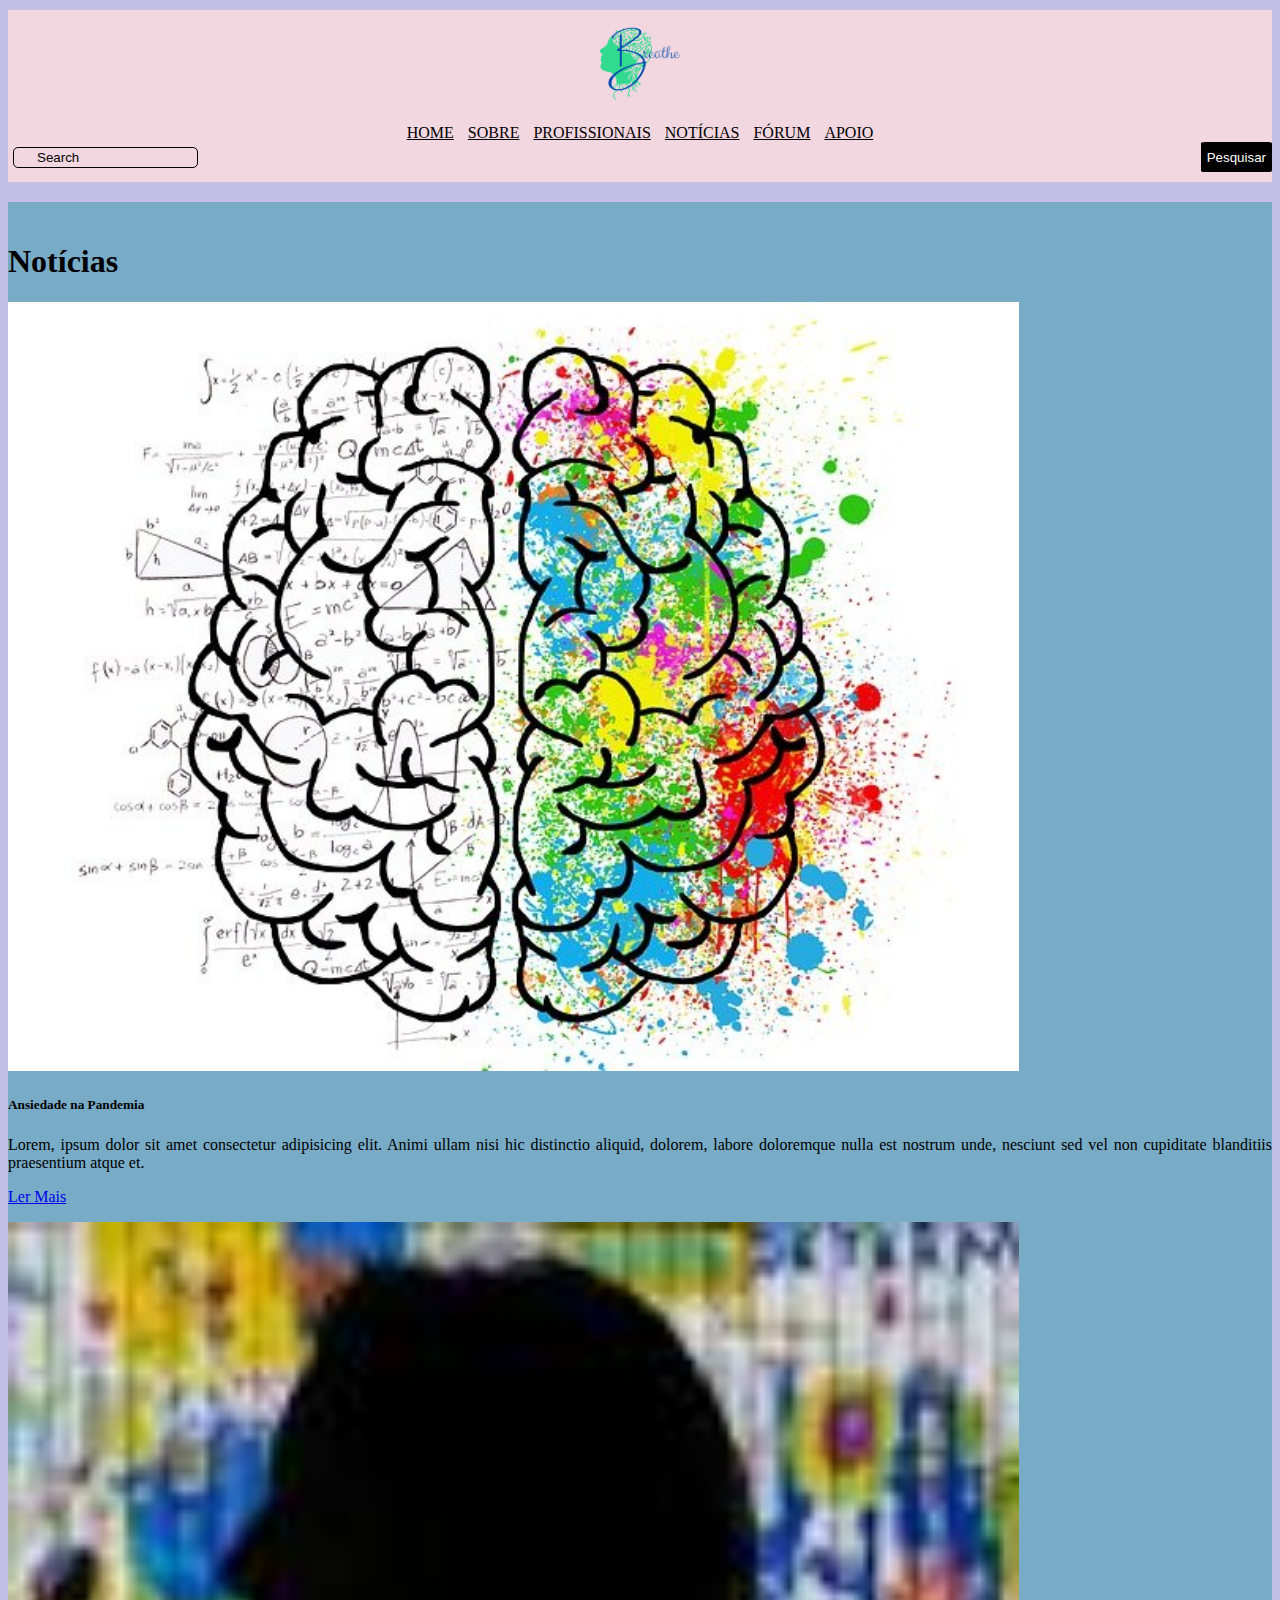
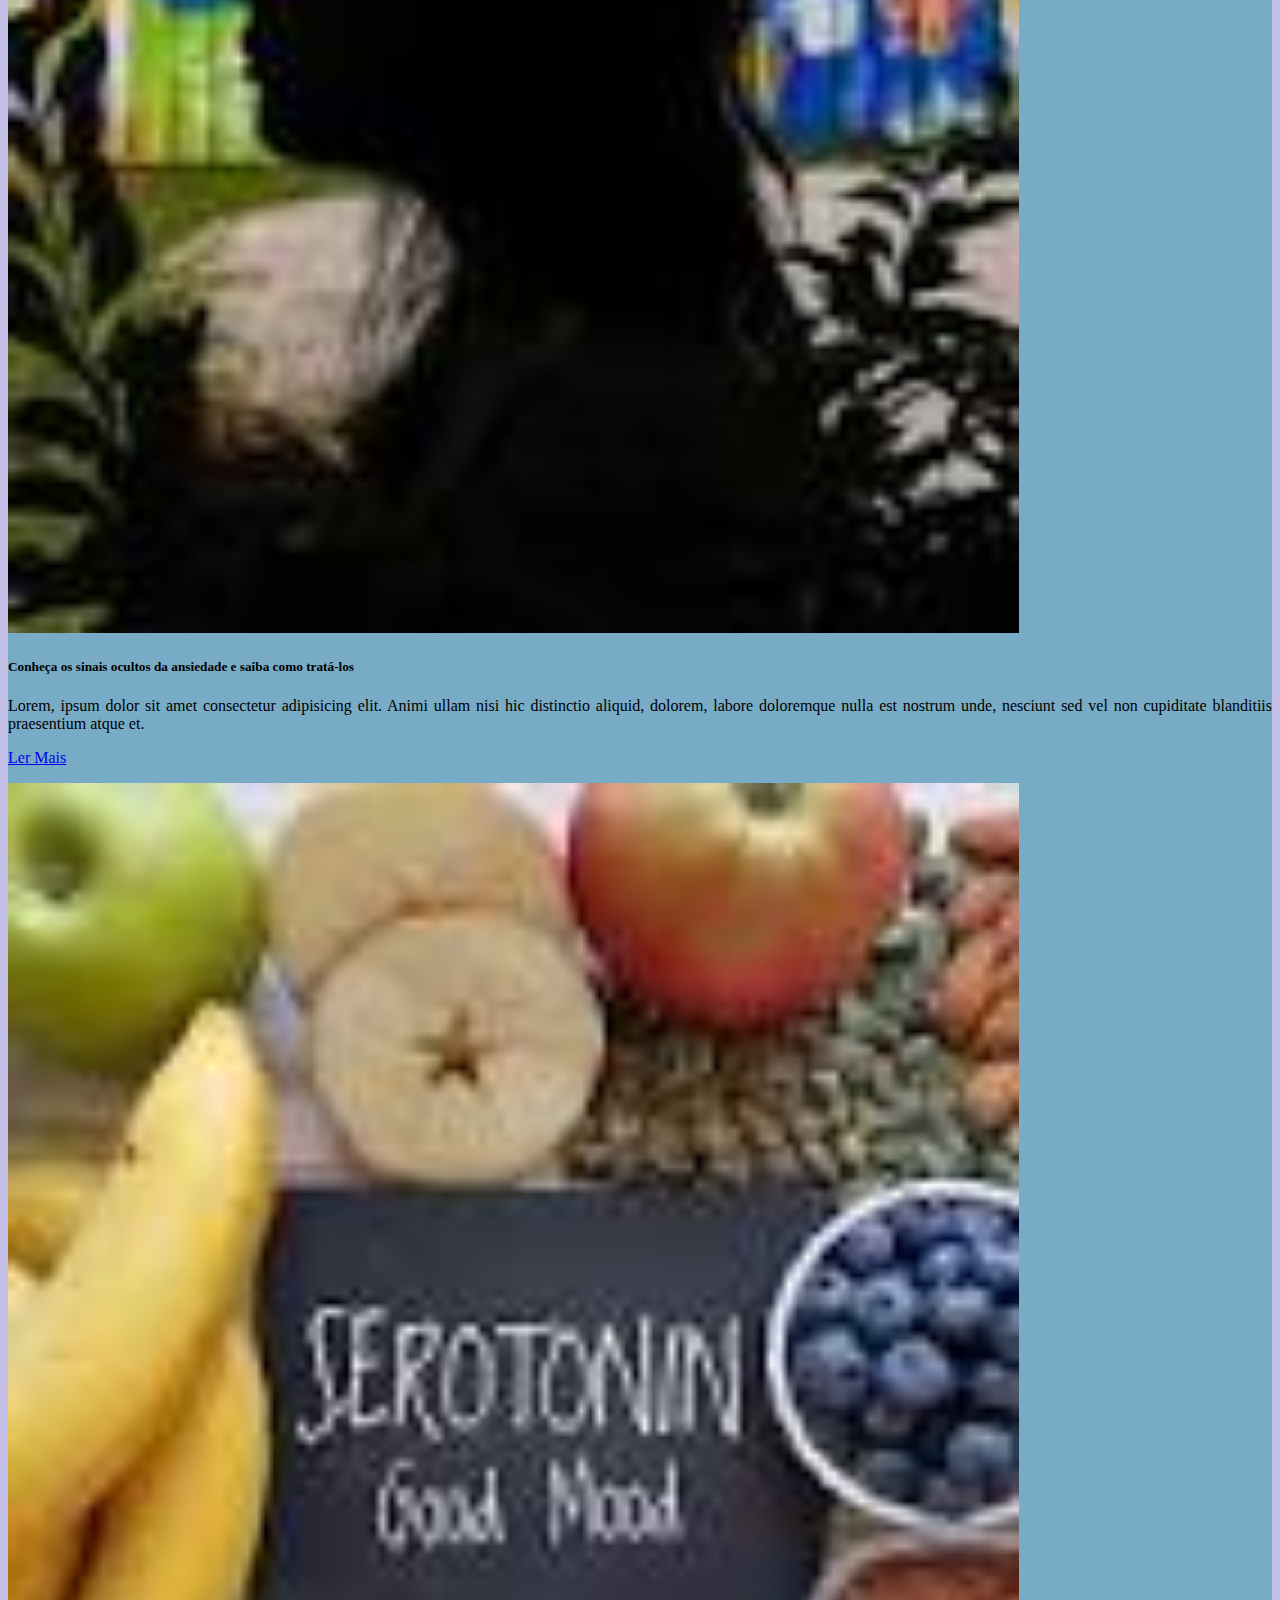
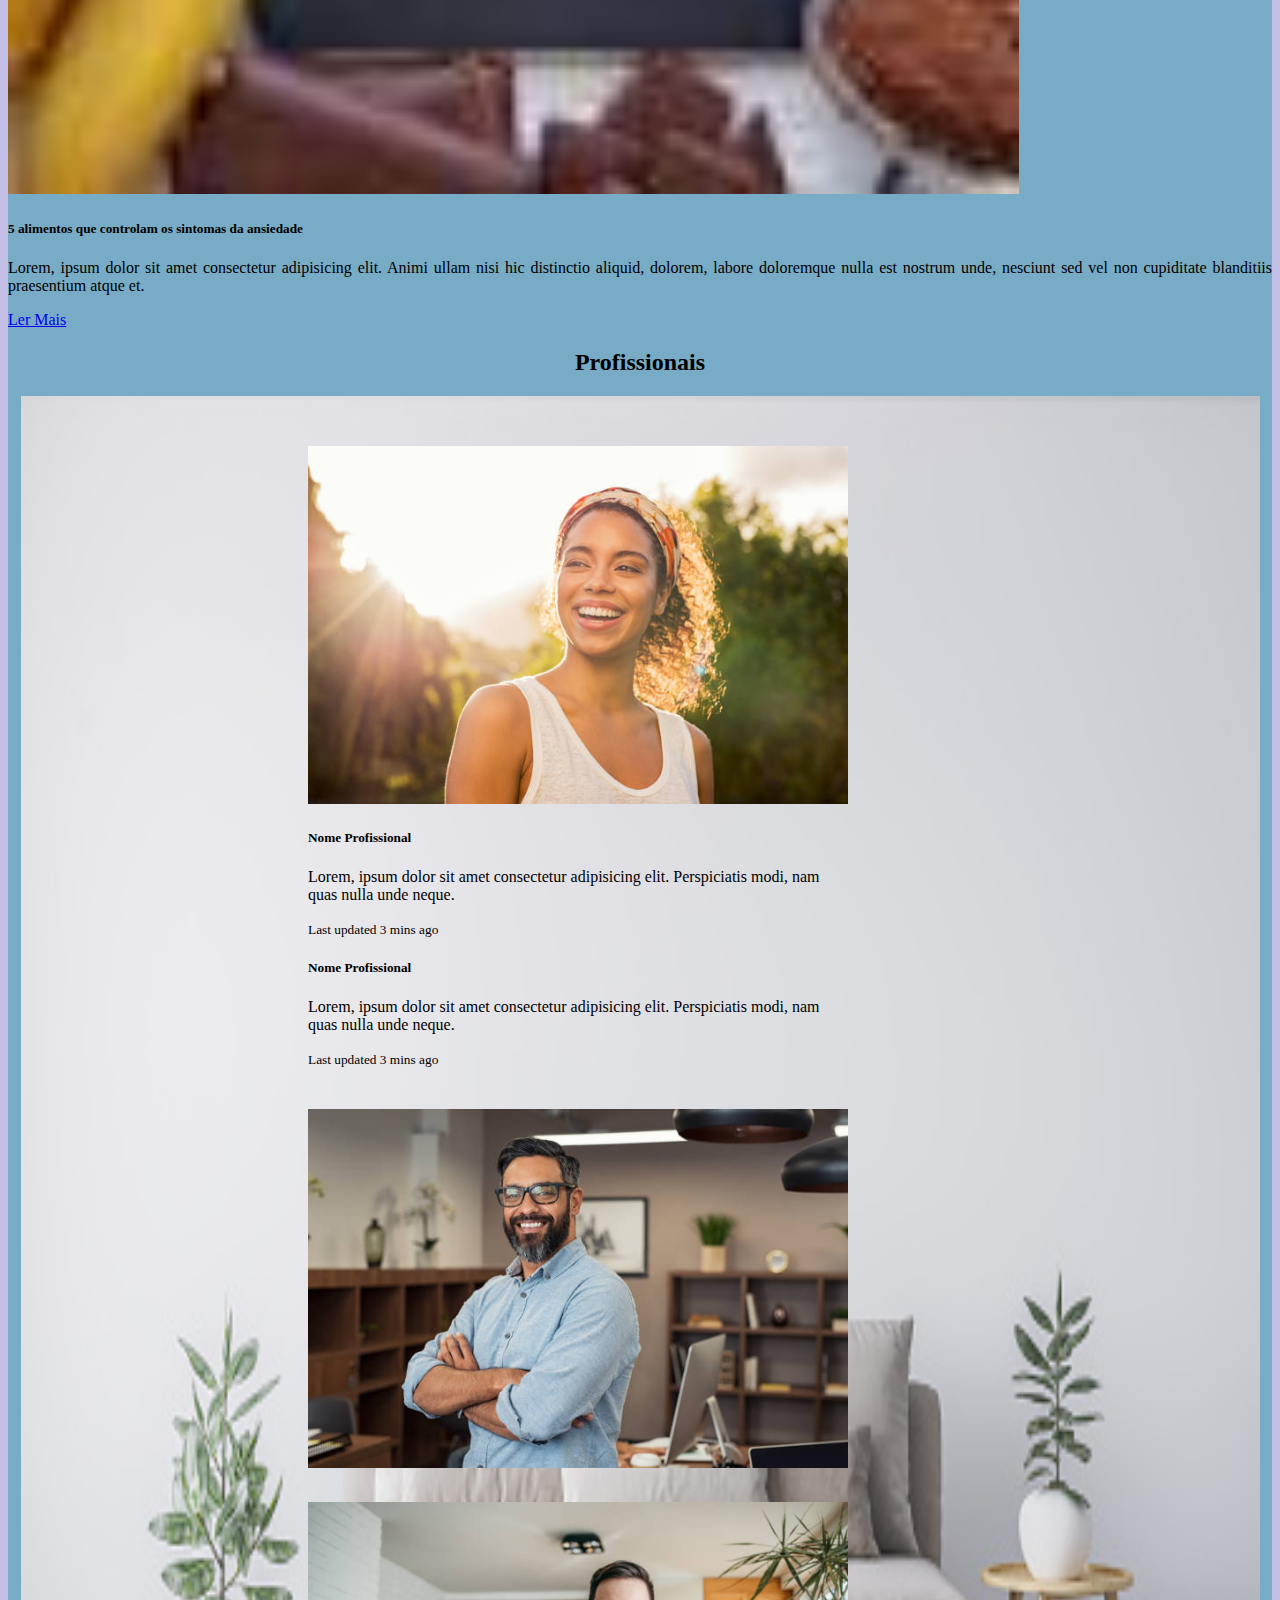
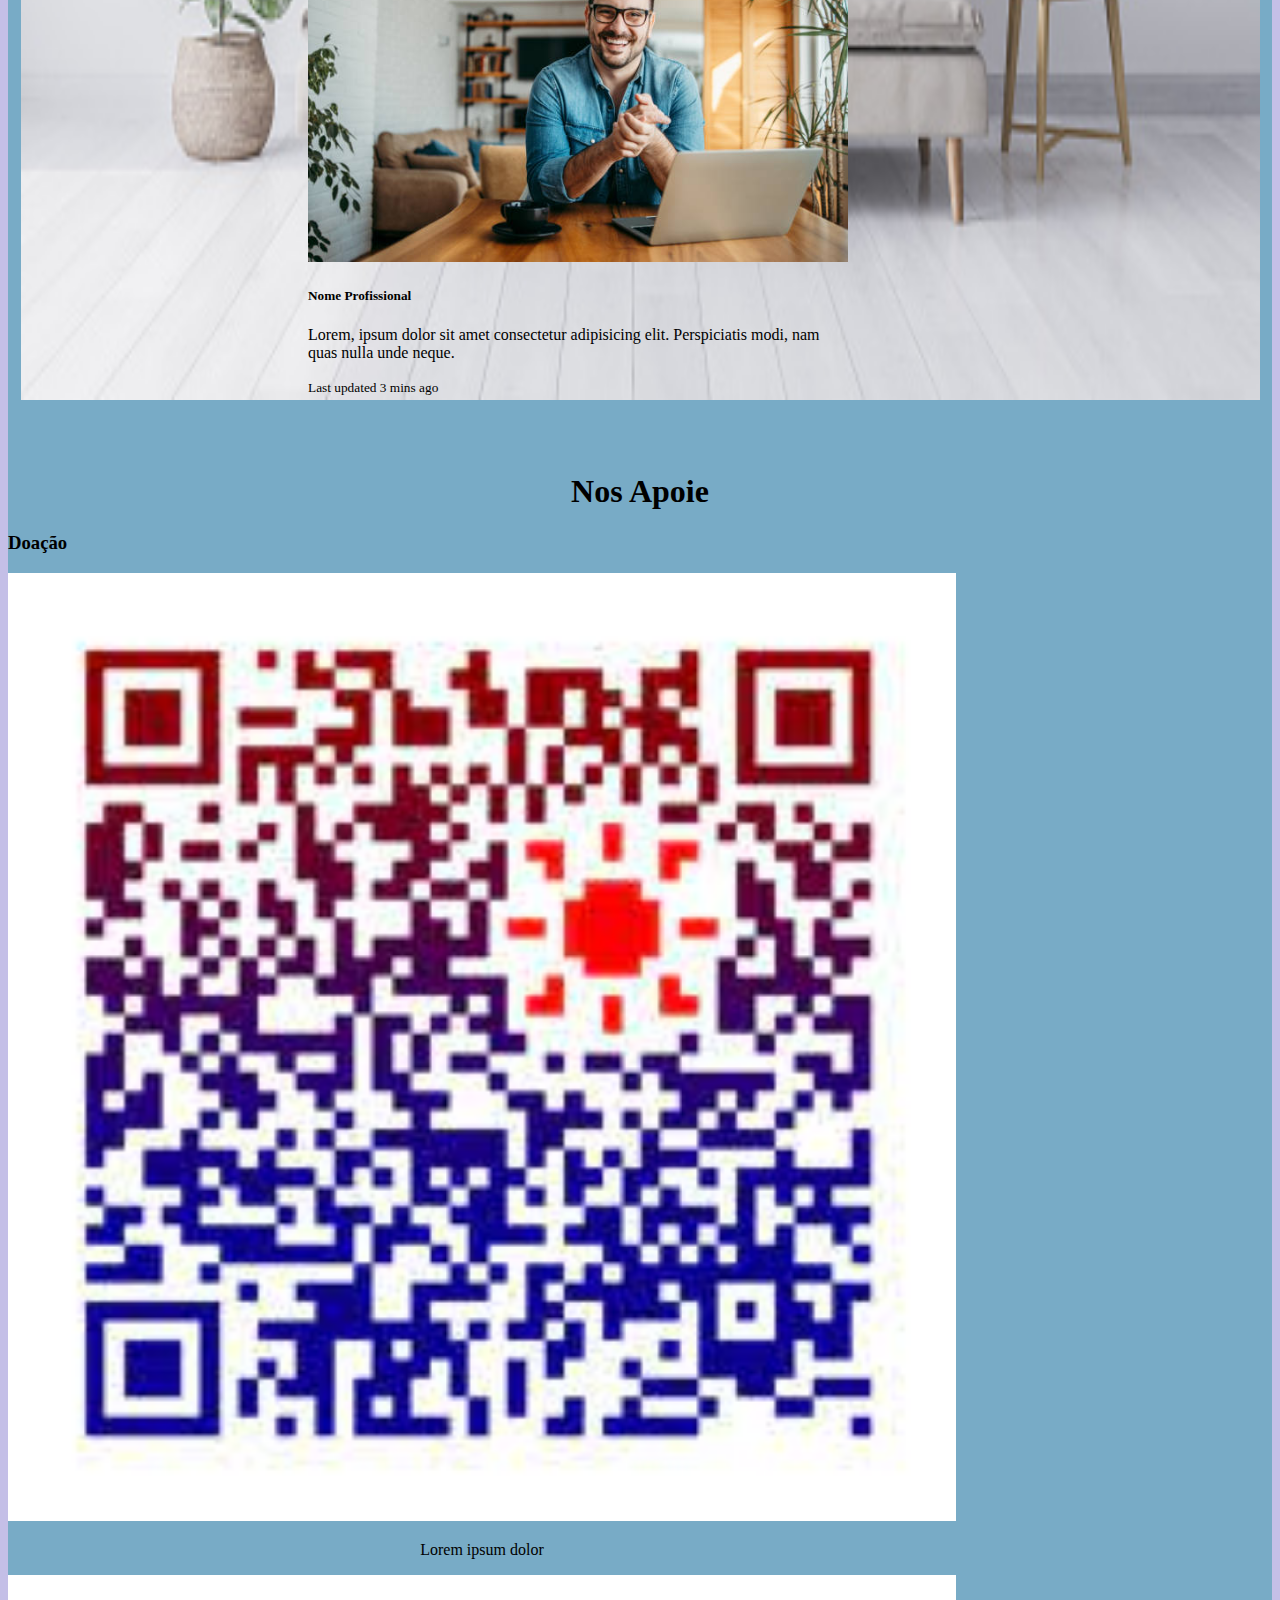
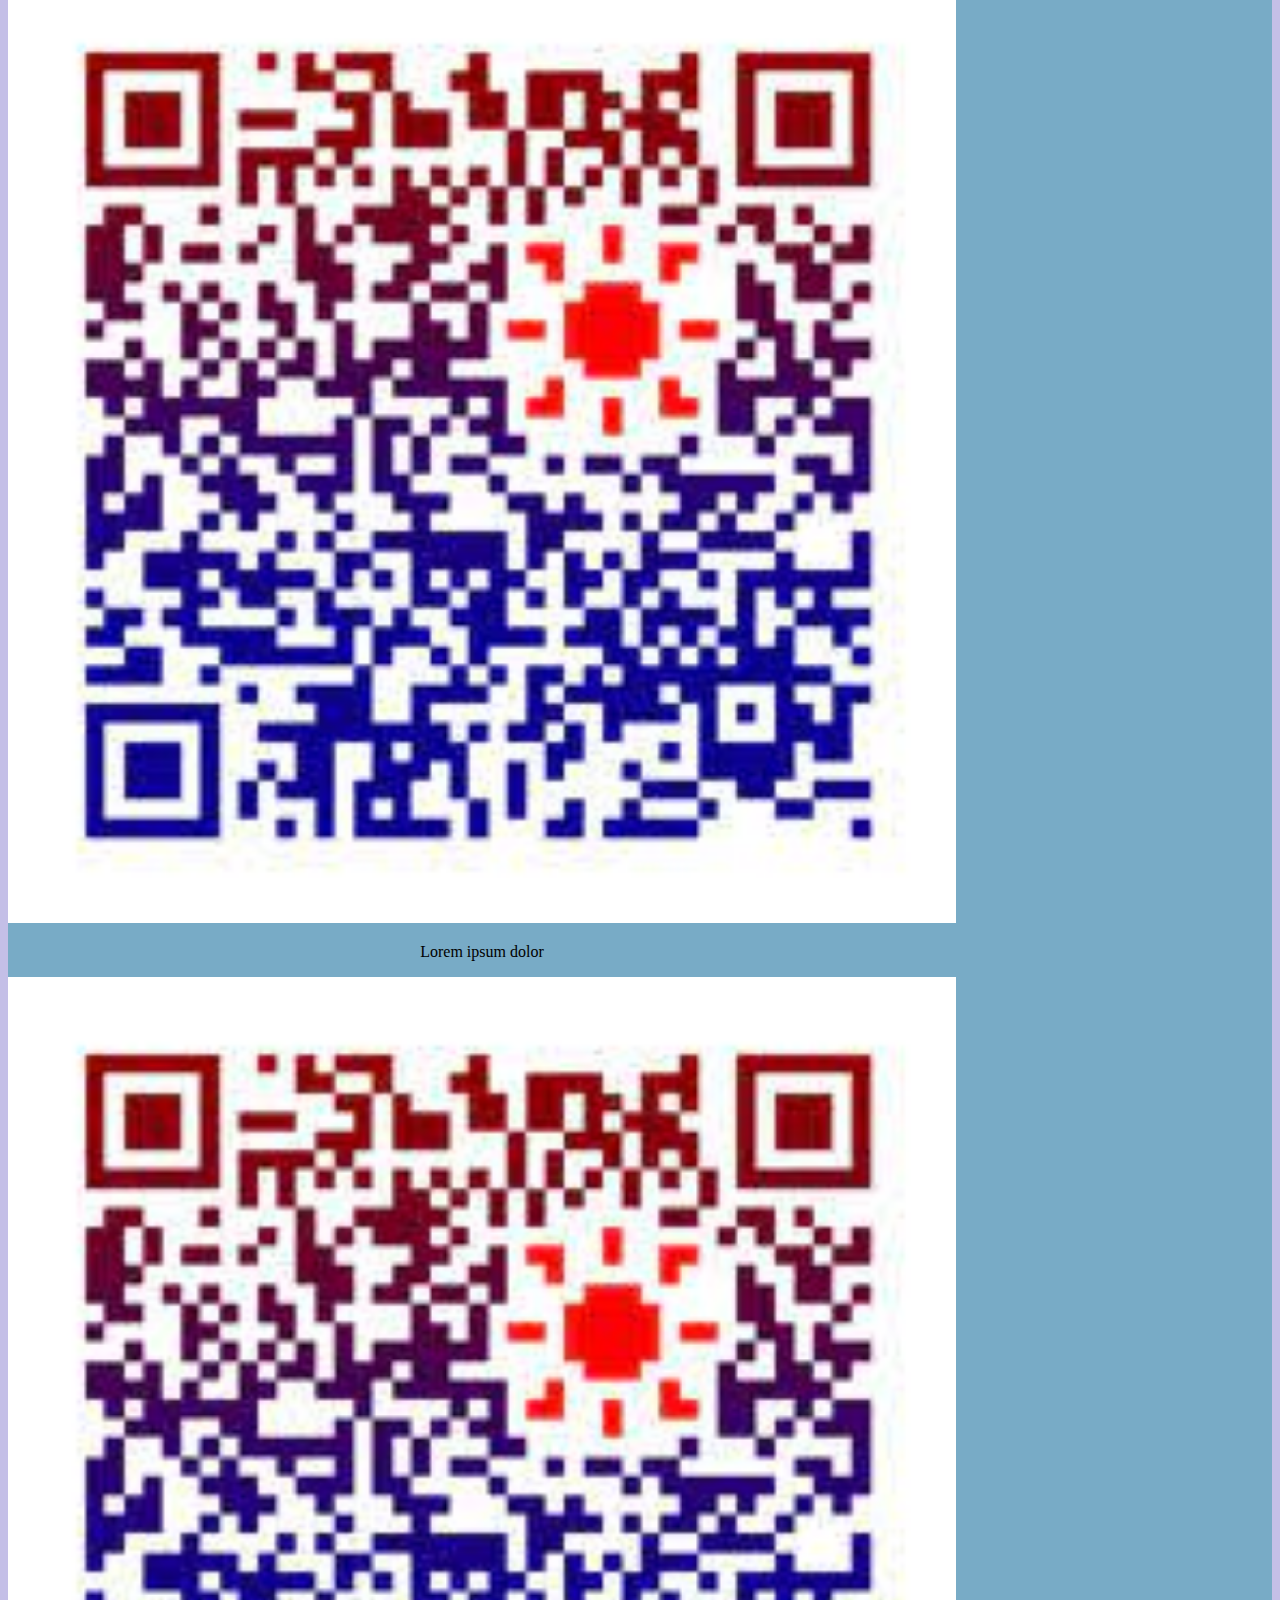
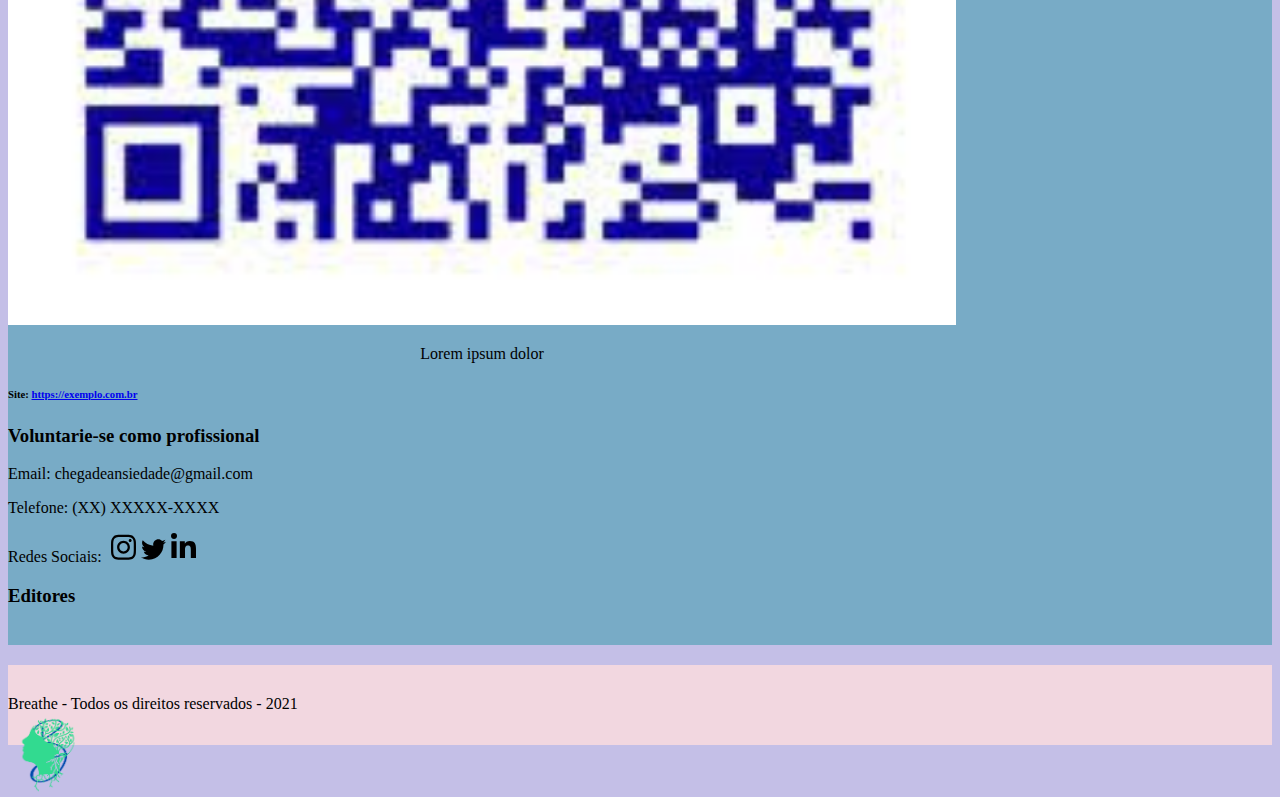
<file: Codigo/Index-page/index.html>
<!DOCTYPE html>
<html lang="pt-br">
<head>
    <meta charset="UTF-8">
    <meta http-equiv="X-UA-Compatible" content="IE=edge">
    <meta name="viewport" content="width=device-width, initial-scale=1.0">
    <link href="https://cdn.jsdelivr.net/npm/bootstrap@5.0.0/dist/css/bootstrap.min.css" rel="stylesheet" integrity="sha384-wEmeIV1mKuiNpC+IOBjI7aAzPcEZeedi5yW5f2yOq55WWLwNGmvvx4Um1vskeMj0" crossorigin="anonymous">
    <title>Breathe</title>
    <link rel="stylesheet" href="css/all.min.css">
    <link rel="stylesheet" href="style.css">
    <link rel="stylesheet" href="style_menu_mobile.css">
    <link rel="icon" href="img/logo2.png">
</head>
<body>
    
    <!--Cabeçalho-->

    <header class="container header">
        <div class="row">
            <div class="col-12 header_area">
                <div class="row">
                    <div class="row">
                        <div class="col-10"></div>
                        <div class="col-8 menu_mobile">
                            <button id="btn_mobile" class="btn_mobile"></button>
                            <label class="icon float-end" for="btn_mobile">
                                <i class="fas fa-bars fa-3x"></i>
                            </label>
                        </div>
                    </div>
                    <div class="row">
                        <div class="col-12 col-sm-10 col-md-2 col-lg-2 logo">
                            <img src="img/logo1.png" class="logo">
                        </div>
                        <div id="menu_area" class="col-12 col-sm-12 col-md-10 col-lg-10 menu_area">
                            <nav class="nav nav-pills nav-fill flex-column flex-sm-row">
                                <a class="flex-sm-fill text-sm-center nav-link active" href="#">HOME</a>
                                <a class="flex-sm-fill text-sm-center nav-link" href="#">SOBRE</a>
                                <a class="flex-sm-fill text-sm-center nav-link" href="#">PROFISSIONAIS</a>
                                <a class="flex-sm-fill text-sm-center nav-link" href="#">NOTÍCIAS</a>
                                <a class="flex-sm-fill text-sm-center nav-link" href="#">FÓRUM</a>
                                <a class="flex-sm-fill text-sm-center nav-link" href="#">APOIO</a>
                                <div class="texto_pes">
                                    <i class="material-icons" ></i>
                                    <input  type="text" placeholder="Search">
                                    <button class="botao1">Pesquisar</button>
                                </div>
                            </nav>
                        </div>
                    </div>
                </div>
            </div>
    </header>
    
    <!--Corpo da Página-->

    <main class="container main">
        <div class="col-12 noticias">
            
        </div>
        <div class="col-12 profissionais">
            <div class="row">
                <h2>Profissionais</h2>
            </div>
            <div class="row profissionais2">
                <div class="card mb-3 profissional" style="max-width: 540px;">
                    <div class="row g-0">
                        <div class="col-md-4 profissional_img">
                            <img src="img/profissional1.jpg">
                        </div>
                        <div class="col-md-8">
                            <div class="card-body">
                                <h5 class="card-title">Nome Profissional</h5>
                                <p class="card-text">Lorem, ipsum dolor sit amet consectetur adipisicing elit. Perspiciatis modi, nam quas nulla unde neque.</p>
                                <p class="card-text"><small class="text-muted">Last updated 3 mins ago</small></p>
                            </div>
                        </div>
                    </div>
                </div>
                <div class="card mb-3 profissional" style="max-width: 540px;">
                    <div class="row g-0">
                        <div class="col-md-4 profissional_img img_cll">
                            <img src="img/profissional2.jpg">
                        </div>
                        <div class="col-md-8">
                            <div class="card-body">
                                <h5 class="card-title">Nome Profissional</h5>
                                <p class="card-text">Lorem, ipsum dolor sit amet consectetur adipisicing elit. Perspiciatis modi, nam quas nulla unde neque.</p>
                                <p class="card-text"><small class="text-muted">Last updated 3 mins ago</small></p>
                            </div>
                        </div>
                        <div class="col-md-4 profissional_img img_pc">
                            <img src="img/profissional2.jpg">
                        </div>
                    </div>
                </div>
                <div class="card mb-3 profissional" style="max-width: 540px;">
                    <div class="row g-0">
                        <div class="col-md-4 profissional_img">
                            <img src="img/profissional3.jpg">
                        </div>
                        <div class="col-md-8">
                            <div class="card-body">
                                <h5 class="card-title">Nome Profissional</h5>
                                <p class="card-text">Lorem, ipsum dolor sit amet consectetur adipisicing elit. Perspiciatis modi, nam quas nulla unde neque.</p>
                                <p class="card-text"><small class="text-muted">Last updated 3 mins ago</small></p>
                            </div>
                        </div>
                    </div>
                </div>
            </div>
        </div>
        <div class="col-12 apoio">
            <div class="row">
                <h1>Nos Apoie</h1>
                <div class="col-12 col-lg-7">
                    <div class="row">
                        <div class="col-12">
                            <h3>Doação</h3>
                        </div>
                        <div class="col-4 fundo_diferente">
                            <img src="img/qr_code_exemplo.jpg">
                            <p class="centro">Lorem ipsum dolor</p>
                        </div>
                        <div class="col-4 fundo_diferente">
                            <img src="img/qr_code_exemplo.jpg">
                            <p class="centro">Lorem ipsum dolor</p>
                        </div>
                        <div class="col-4 fundo_diferente">
                            <img src="img/qr_code_exemplo.jpg">
                            <p class="centro">Lorem ipsum dolor</p>
                        </div>
                        <div class="col-12">
                            <h6>Site: <a href="#">https://exemplo.com.br</a></h6>
                        </div>
                        <div class="col-12">
                            <h3>Voluntarie-se como profissional</h3>
                            <p>Email: chegadeansiedade@gmail.com</p>
                            <p>Telefone: (XX) XXXXX-XXXX</p>
                            <p>Redes Sociais: <svg aria-hidden="true" focusable="false" data-prefix="fab" data-icon="instagram" class="svg-inline--fa fa-instagram fa-w-14 rede_social" role="img" xmlns="http://www.w3.org/2000/svg" viewBox="0 0 448 512"><path fill="currentColor" d="M224.1 141c-63.6 0-114.9 51.3-114.9 114.9s51.3 114.9 114.9 114.9S339 319.5 339 255.9 287.7 141 224.1 141zm0 189.6c-41.1 0-74.7-33.5-74.7-74.7s33.5-74.7 74.7-74.7 74.7 33.5 74.7 74.7-33.6 74.7-74.7 74.7zm146.4-194.3c0 14.9-12 26.8-26.8 26.8-14.9 0-26.8-12-26.8-26.8s12-26.8 26.8-26.8 26.8 12 26.8 26.8zm76.1 27.2c-1.7-35.9-9.9-67.7-36.2-93.9-26.2-26.2-58-34.4-93.9-36.2-37-2.1-147.9-2.1-184.9 0-35.8 1.7-67.6 9.9-93.9 36.1s-34.4 58-36.2 93.9c-2.1 37-2.1 147.9 0 184.9 1.7 35.9 9.9 67.7 36.2 93.9s58 34.4 93.9 36.2c37 2.1 147.9 2.1 184.9 0 35.9-1.7 67.7-9.9 93.9-36.2 26.2-26.2 34.4-58 36.2-93.9 2.1-37 2.1-147.8 0-184.8zM398.8 388c-7.8 19.6-22.9 34.7-42.6 42.6-29.5 11.7-99.5 9-132.1 9s-102.7 2.6-132.1-9c-19.6-7.8-34.7-22.9-42.6-42.6-11.7-29.5-9-99.5-9-132.1s-2.6-102.7 9-132.1c7.8-19.6 22.9-34.7 42.6-42.6 29.5-11.7 99.5-9 132.1-9s102.7-2.6 132.1 9c19.6 7.8 34.7 22.9 42.6 42.6 11.7 29.5 9 99.5 9 132.1s2.7 102.7-9 132.1z"></path></svg><svg aria-hidden="true" focusable="false" data-prefix="fab" data-icon="twitter" class="svg-inline--fa fa-twitter fa-w-16 rede_social" role="img" xmlns="http://www.w3.org/2000/svg" viewBox="0 0 512 512"><path fill="currentColor" d="M459.37 151.716c.325 4.548.325 9.097.325 13.645 0 138.72-105.583 298.558-298.558 298.558-59.452 0-114.68-17.219-161.137-47.106 8.447.974 16.568 1.299 25.34 1.299 49.055 0 94.213-16.568 130.274-44.832-46.132-.975-84.792-31.188-98.112-72.772 6.498.974 12.995 1.624 19.818 1.624 9.421 0 18.843-1.3 27.614-3.573-48.081-9.747-84.143-51.98-84.143-102.985v-1.299c13.969 7.797 30.214 12.67 47.431 13.319-28.264-18.843-46.781-51.005-46.781-87.391 0-19.492 5.197-37.36 14.294-52.954 51.655 63.675 129.3 105.258 216.365 109.807-1.624-7.797-2.599-15.918-2.599-24.04 0-57.828 46.782-104.934 104.934-104.934 30.213 0 57.502 12.67 76.67 33.137 23.715-4.548 46.456-13.32 66.599-25.34-7.798 24.366-24.366 44.833-46.132 57.827 21.117-2.273 41.584-8.122 60.426-16.243-14.292 20.791-32.161 39.308-52.628 54.253z"></path></svg><svg aria-hidden="true" focusable="false" data-prefix="fab" data-icon="linkedin-in" class="svg-inline--fa fa-linkedin-in fa-w-14 rede_social" role="img" xmlns="http://www.w3.org/2000/svg" viewBox="0 0 448 512"><path fill="currentColor" d="M100.28 448H7.4V148.9h92.88zM53.79 108.1C24.09 108.1 0 83.5 0 53.8a53.79 53.79 0 0 1 107.58 0c0 29.7-24.1 54.3-53.79 54.3zM447.9 448h-92.68V302.4c0-34.7-.7-79.2-48.29-79.2-48.29 0-55.69 37.7-55.69 76.7V448h-92.78V148.9h89.08v40.8h1.3c12.4-23.5 42.69-48.3 87.88-48.3 94 0 111.28 61.9 111.28 142.3V448z"></path></svg></p>
                        </div>
                    </div>
                </div>
                <div class="col-12 col-lg-5">
                    <h3>Editores</h3>
                </div>
            </div>
        </div>
    </main>

    <!--Rodapé-->

    <footer class="container footer">
        <div class="row">
            <div class="col-9 col-lg-11 footer_area">
                Breathe - Todos os direitos reservados - 2021
            </div>
            <div class="col-3 col-lg-1">
                <img src="img/logo2.png">
            </div>
        </div>
    </footer>

    <script src="https://cdn.jsdelivr.net/npm/bootstrap@5.0.0/dist/js/bootstrap.bundle.min.js" integrity="sha384-p34f1UUtsS3wqzfto5wAAmdvj+osOnFyQFpp4Ua3gs/ZVWx6oOypYoCJhGGScy+8" crossorigin="anonymous"></script>
    <script src="https://cdn.jsdelivr.net/npm/@popperjs/core@2.9.2/dist/umd/popper.min.js" integrity="sha384-IQsoLXl5PILFhosVNubq5LC7Qb9DXgDA9i+tQ8Zj3iwWAwPtgFTxbJ8NT4GN1R8p" crossorigin="anonymous"></script>
    <script src="https://cdn.jsdelivr.net/npm/bootstrap@5.0.0/dist/js/bootstrap.min.js" integrity="sha384-lpyLfhYuitXl2zRZ5Bn2fqnhNAKOAaM/0Kr9laMspuaMiZfGmfwRNFh8HlMy49eQ" crossorigin="anonymous"></script>

    <script src="script_menu_mobile.js"></script>
    <script src="script.js"></script>
</body>
</html>
</file>
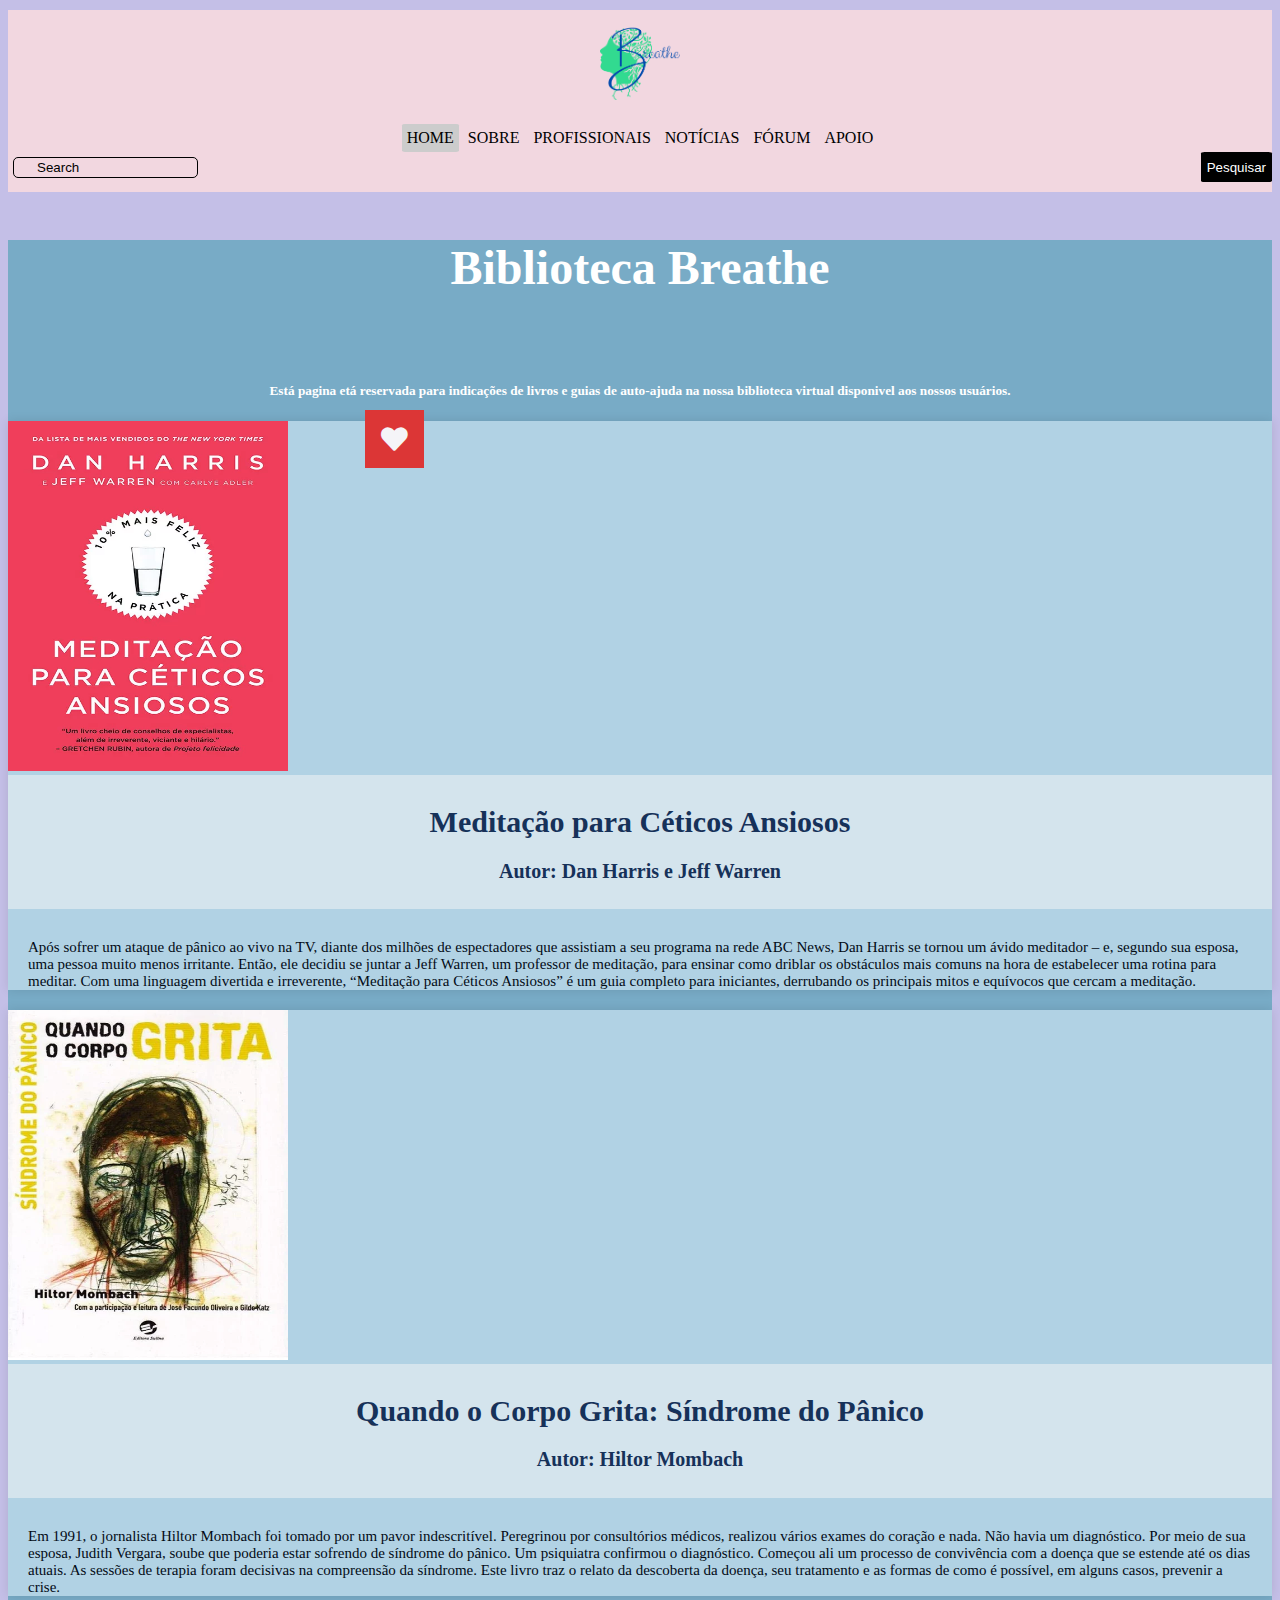
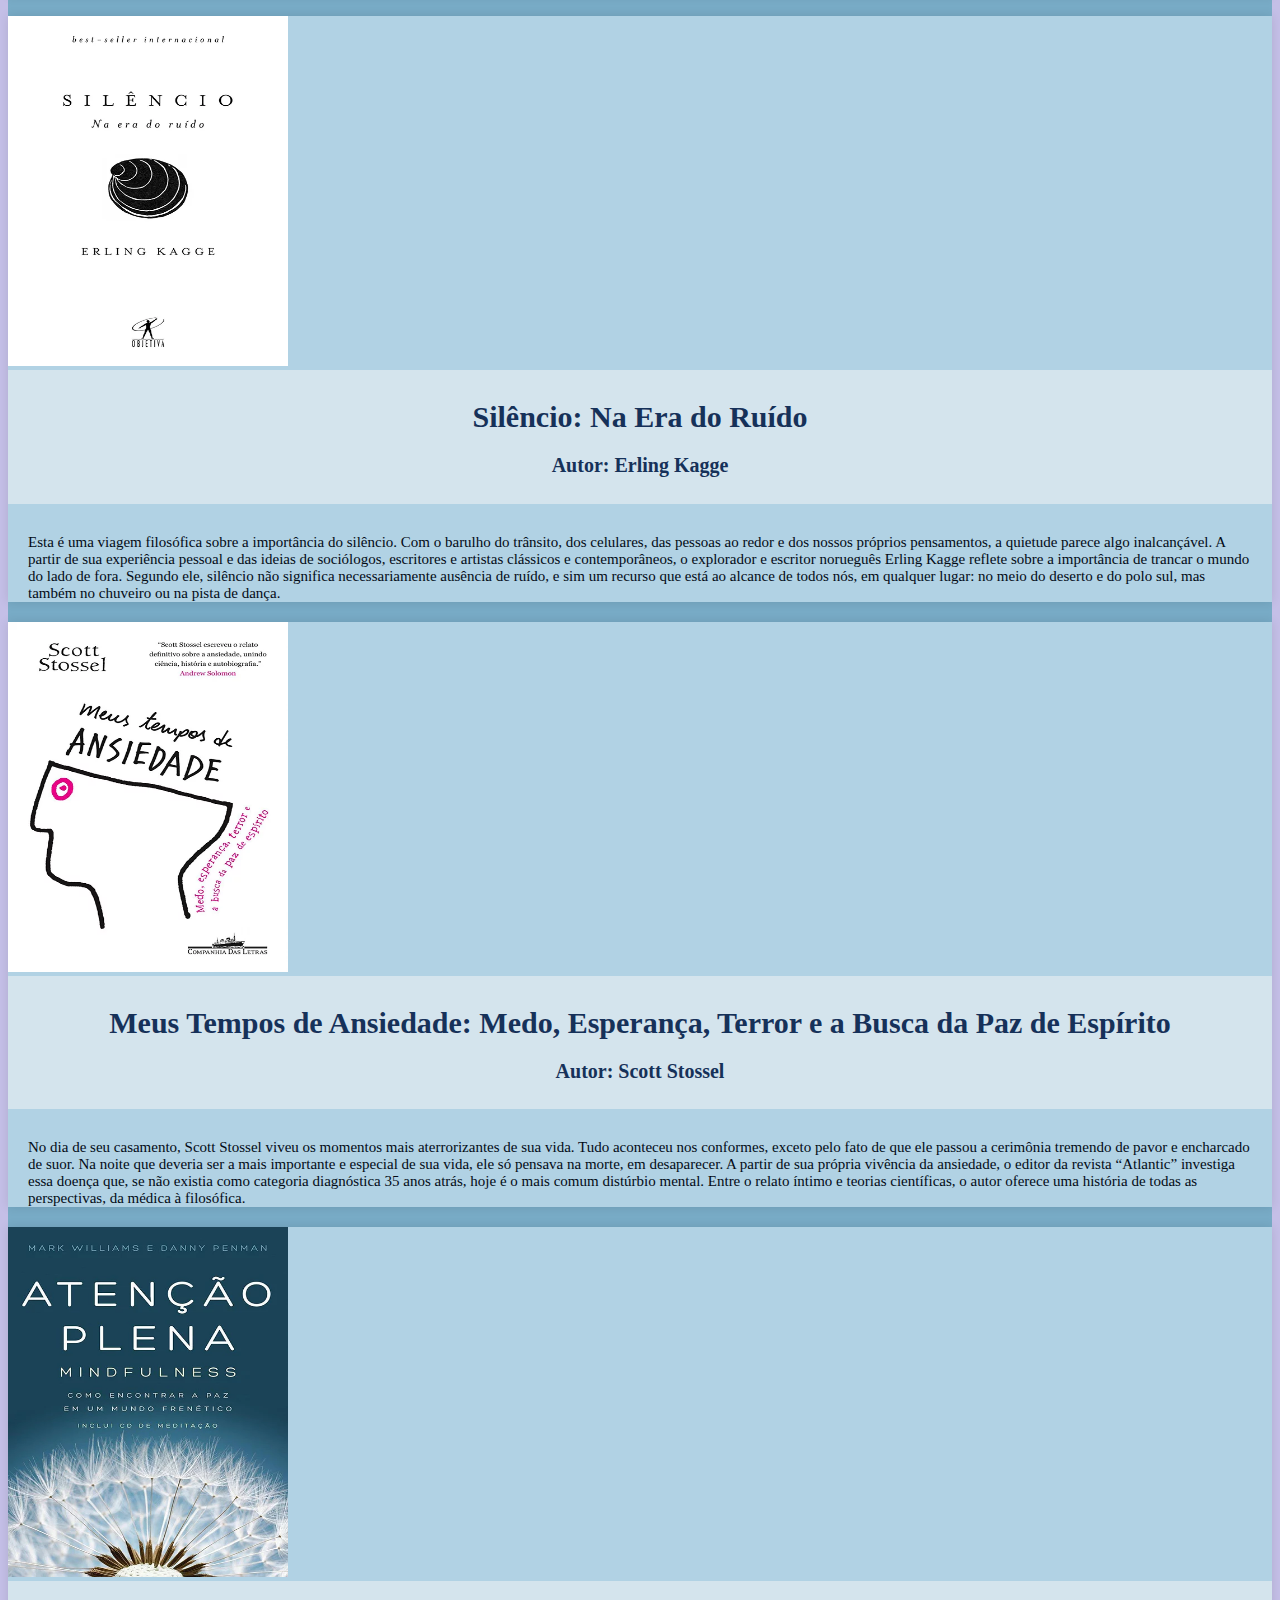
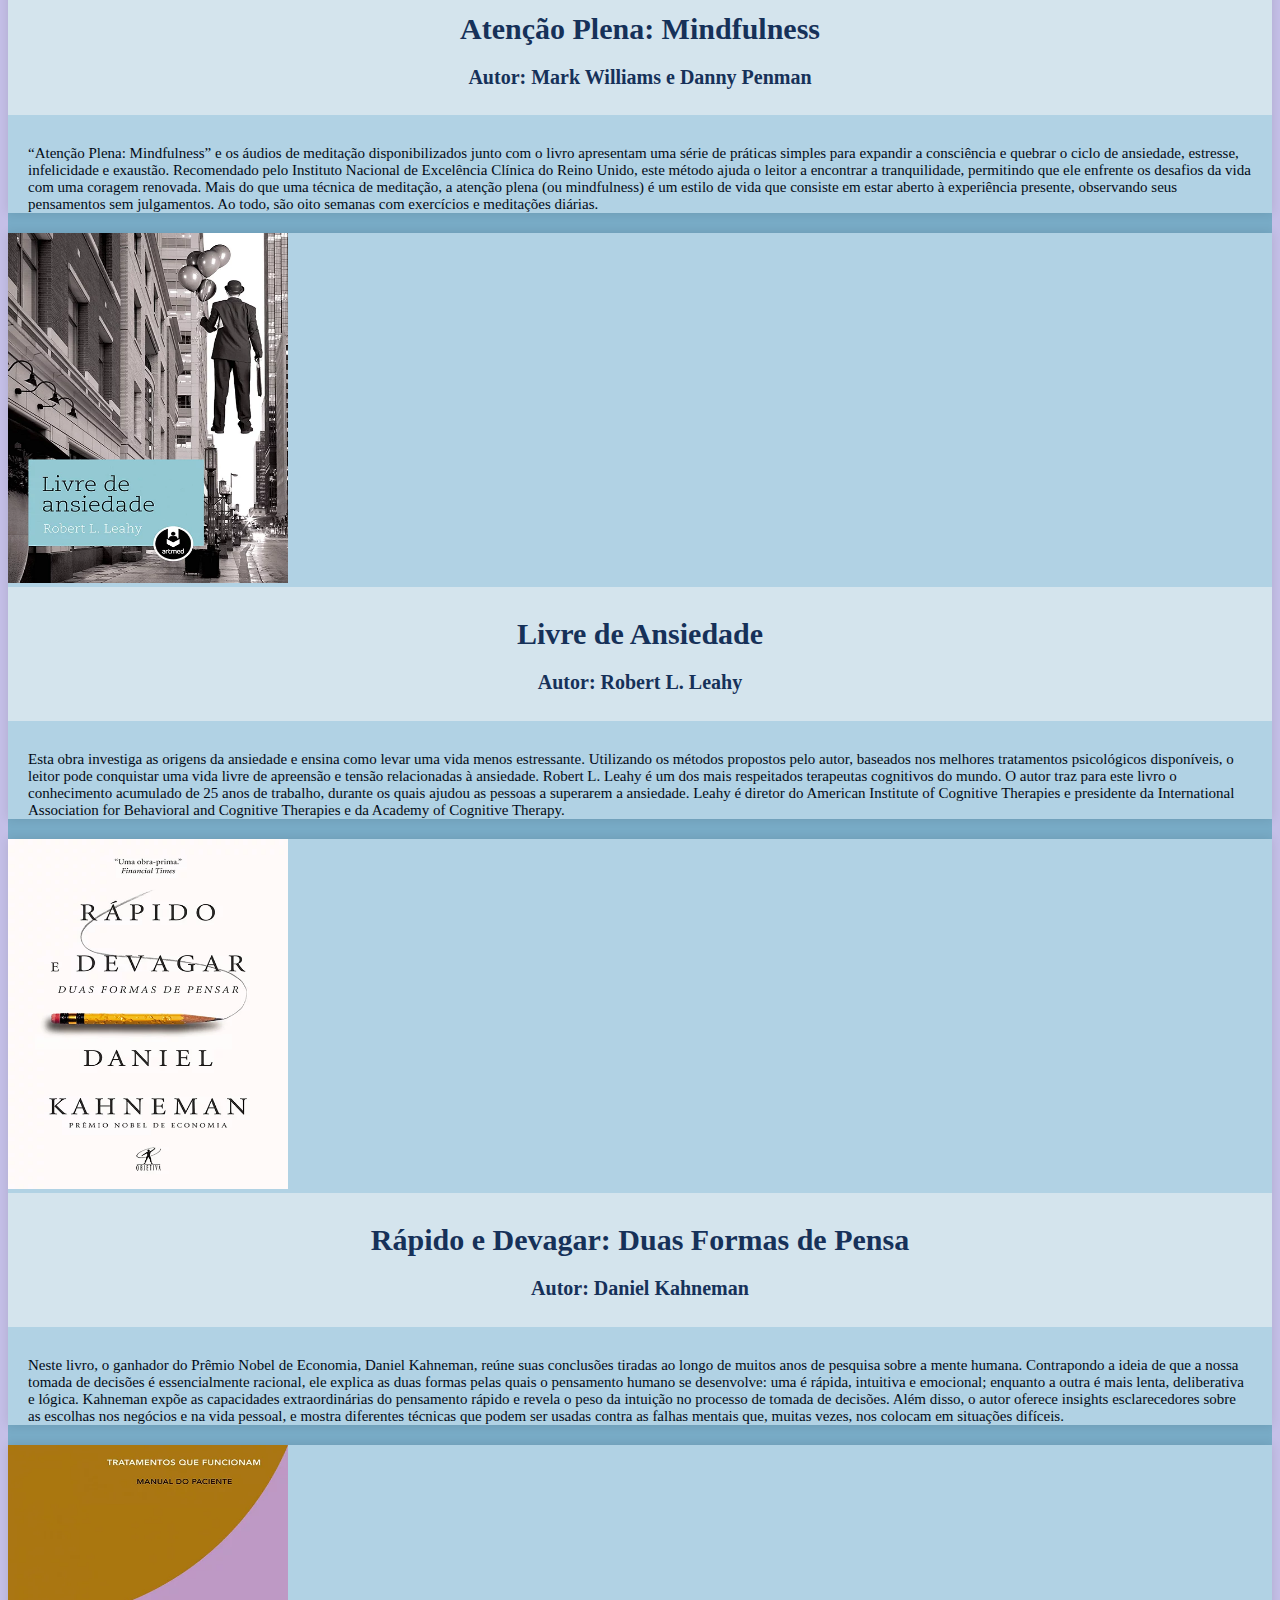
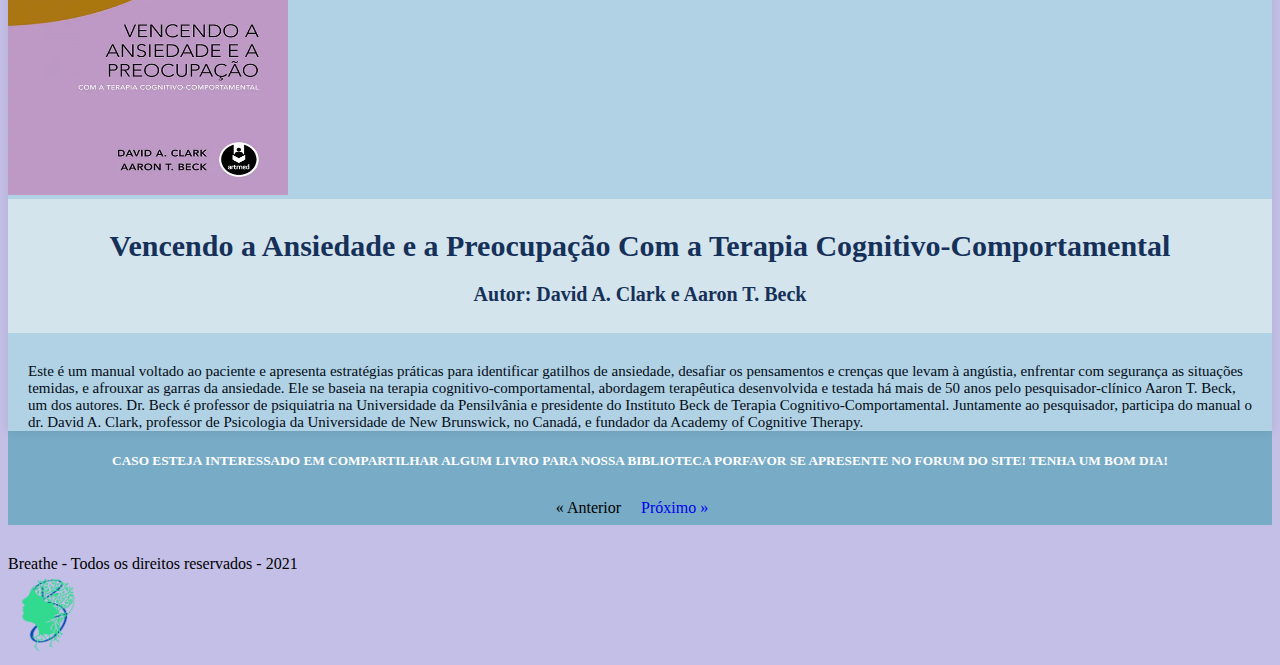
<file: Codigo/biblioteca.page/biblioteca.html>
<!DOCTYPE html>
<html lang="pt-br">

<head>
  <meta charset="UTF-8">
  <meta http-equiv="X-UA-Compatible" content="IE=edge">
  <meta name="viewport" content="width=device-width, initial-scale=1.0">
  <link href="https://cdn.jsdelivr.net/npm/bootstrap@5.0.0/dist/css/bootstrap.min.css" rel="stylesheet"
    integrity="sha384-wEmeIV1mKuiNpC+IOBjI7aAzPcEZeedi5yW5f2yOq55WWLwNGmvvx4Um1vskeMj0" crossorigin="anonymous">
  <title>Breathe</title>
  <link rel="stylesheet" href="css/all.min.css">
  <link rel="stylesheet" href="biblioteca.css">
  <link rel="stylesheet" href="style_menu_mobile.css">
  <link rel="icon" href="img/logo2.png">
</head>

<body>

  <header class="container header">
    <div class="row">
      <div class="col-12 header_area">
        <div class="row">
          <div class="col-10"></div>
          <div class="col-8 menu_mobile">
            <button id="btn_mobile" class="btn_mobile"></button>
            <label class="icon float-end" for="btn_mobile">
              <i class="fas fa-bars fa-3x"></i>
            </label>
          </div>
        </div>
        <div class="row">
          <div class="col-12 col-sm-10 col-md-2 col-lg-2 logo">
            <img src="img/logo1.png" class="logo">
          </div>
          <div id="menu_area" class="col-12 col-sm-12 col-md-10 col-lg-10 menu_area">
            <nav class="nav nav-pills nav-fill flex-column flex-sm-row">
              <a class="flex-sm-fill text-sm-center nav-link active" href="#">HOME</a>
              <a class="flex-sm-fill text-sm-center nav-link" href="#">SOBRE</a>
              <a class="flex-sm-fill text-sm-center nav-link" href="#">PROFISSIONAIS</a>
              <a class="flex-sm-fill text-sm-center nav-link" href="#">NOTÍCIAS</a>
              <a class="flex-sm-fill text-sm-center nav-link" href="#">FÓRUM</a>
              <a class="flex-sm-fill text-sm-center nav-link" href="#">APOIO</a>
              <div class="texto_pes">
                <i class="material-icons"></i>
                <input type="text" placeholder="Search">
                <button class="botao1">Pesquisar</button>
              </div>
            </nav>
          </div>
        </div>
      </div>
    </div>
  </header>

  <!--Corpo da Página-->

  <main class="container main">
    <h3 class="titulo">Biblioteca Breathe</h3> <br>
    <h5 class="textans">Está pagina etá reservada para indicações de livros e guias de auto-ajuda na nossa biblioteca
      virtual disponivel aos nossos usuários.</h5>
    <div id="livros" class="row"></div>
    <h5 class="textans">CASO ESTEJA INTERESSADO EM COMPARTILHAR ALGUM LIVRO PARA NOSSA BIBLIOTECA PORFAVOR SE APRESENTE
      NO FORUM DO SITE! TENHA UM BOM DIA!</h5>
    <div style="text-align: center;" <a href="#" class="previous">&laquo; Anterior</a>
      <a href="#" class="next">Próximo &raquo;</a>
    </div>
  </main>

  <footer class="container footer">
    <div class="row">
      <div class="col-9 col-lg-11 footer_area">
        Breathe - Todos os direitos reservados - 2021
      </div>
      <div class="col-3 col-lg-1">
        <img src="img/logo2.png">
      </div>
    </div>
  </footer>

  <script src="https://maxcdn.bootstrapcdn.com/bootstrap/4.0.0/js/bootstrap.min.js"></script>
  <script src="https://cdn.jsdelivr.net/npm/@popperjs/core@2.9.2/dist/umd/popper.min.js"></script>
  <script src="https://cdn.jsdelivr.net/npm/bootstrap@5.0.0/dist/js/bootstrap.min.js"></script>
  <script src="https://cdnjs.cloudflare.com/ajax/libs/jquery/3.6.0/jquery.min.js"></script>
  <script src="livros.js"></script>
  <script src="biblioteca.js"></script>
  <script src="script_menu_mobile.js"></script>

</body>

</html>
</file>
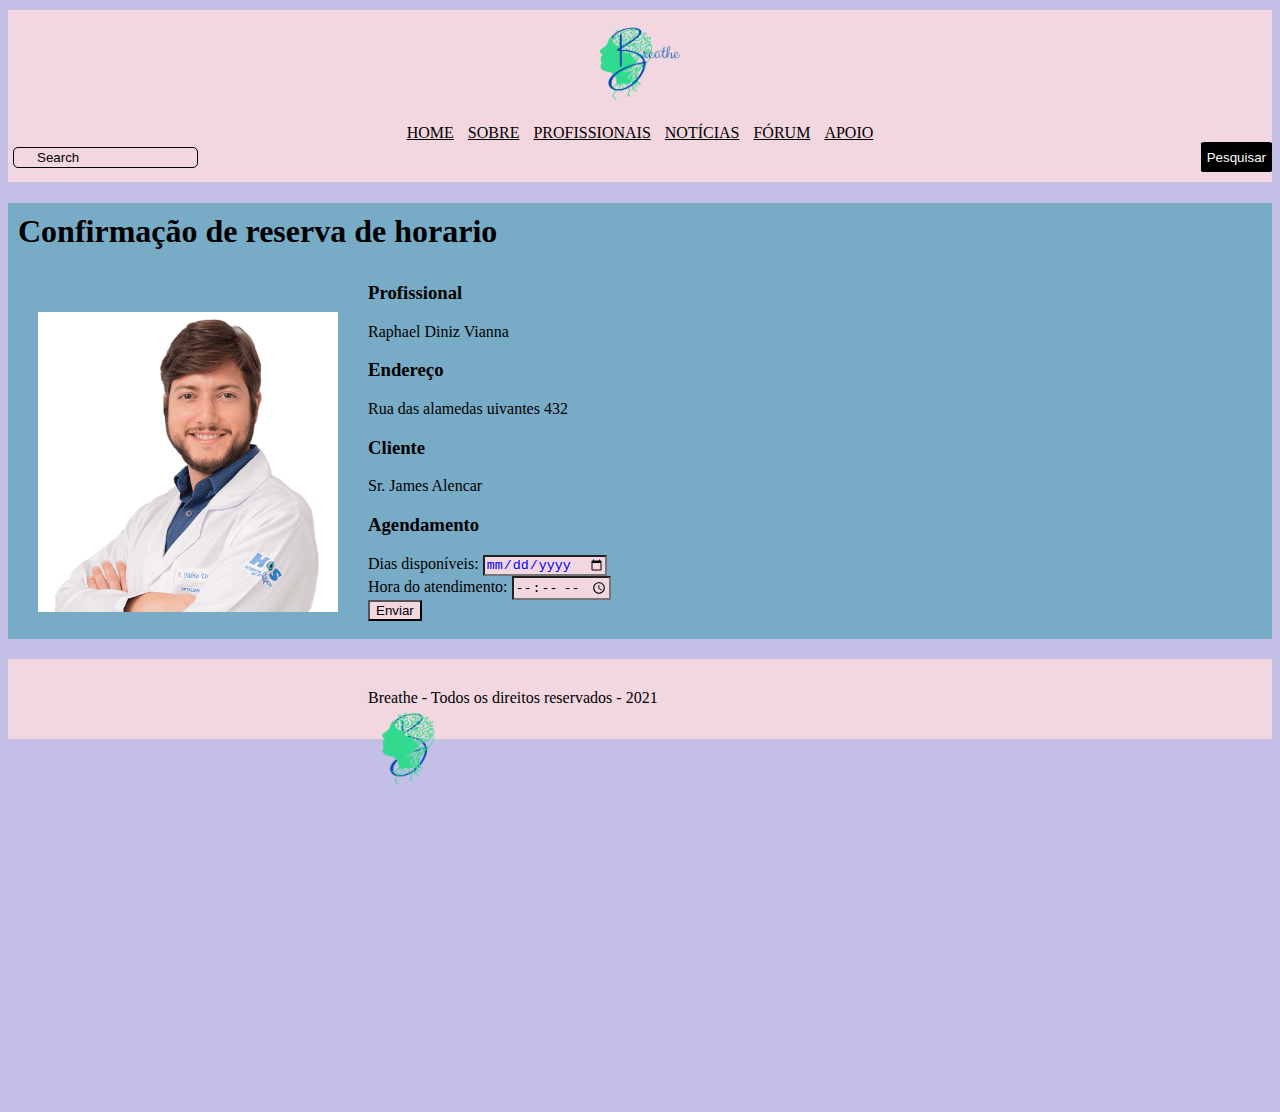
<file: Codigo/Consultas-page/hitorico.html>
<!DOCTYPE html>
<html lang="pt-br">
<head>
    <meta charset="UTF-8">
    <script src="his.js"></script>
    <meta http-equiv="X-UA-Compatible" content="IE=edge">
    <meta name="viewport" content="width=device-width, initial-scale=1.0">
    <link href="https://cdn.jsdelivr.net/npm/bootstrap@5.0.0/dist/css/bootstrap.min.css" rel="stylesheet" integrity="sha384-wEmeIV1mKuiNpC+IOBjI7aAzPcEZeedi5yW5f2yOq55WWLwNGmvvx4Um1vskeMj0" crossorigin="anonymous">
    <title>Breathe</title>
    <link rel="stylesheet" href="style.css">
    <link rel="icon" href="img/logo2.png">
</head>
<body>

    <header class="container header">
        <div class="row">
            <div class="col-12 header_area">
                <div class="row">
                    <div class="col-12 col-sm-12 col-md-2 col-lg-2 logo">
                        <img src="img/logo1.png" class="logo">
                    </div>
                    <div class="col-12 col-sm-12 col-md-10 col-lg-10 menu_area">
                        <nav class="nav nav-pills nav-fill flex-column flex-sm-row">
                            <a class="flex-sm-fill text-sm-center nav-link active" href="#">HOME</a>
                            <a class="flex-sm-fill text-sm-center nav-link" href="#">SOBRE</a>
                            <a class="flex-sm-fill text-sm-center nav-link" href="#">PROFISSIONAIS</a>
                            <a class="flex-sm-fill text-sm-center nav-link" href="#">NOTÍCIAS</a>
                            <a class="flex-sm-fill text-sm-center nav-link" href="#">FÓRUM</a>
                            <a class="flex-sm-fill text-sm-center nav-link" href="#">APOIO</a>
                            <div class="texto_pes">
                                <i class="material-icons" ></i>
                                <input  type="text" placeholder="Search">
                                <button class="botao1">Pesquisar</button>
                            </div>
                        </nav>
                    </div>
                </div>
            </div>
    </header>

    <main class="container main"><h1>Confirmação de reserva de horario </h1>
        <div id="colimg" class="mains">
        <img src="img/medico.png" alt="200x200" style="float: left;">
    </div>
    <div id="coltext"  >
        <h3>Profissional</h3>
        <p>Raphael Diniz Vianna</p>
        <h3>Endereço</h3>
        <p>Rua das alamedas uivantes 432</p>
        <h3>Cliente</h3>
        <p>Sr. James Alencar</p>
        <h3>Agendamento</h3>
        <label for="data">Dias disponíveis:</label>
        <input type="date" id="data" name="agendamento" style="background: #F2D7E0" >
        <br>
        <label for="hora">Hora do atendimento:</label>
        <input type="time" id="hora" name="horaagendamento" style="background: #F2D7E0">
        <br>
        <input type="submit" id="bt" value="Enviar" style="background: #F2D7E0"/>

    </div>
    <br>
    </main>

    <footer class="container footer">
        <div class="row">
            <div class="col-9 col-lg-11 footer_area">
                Breathe - Todos os direitos reservados - 2021
            </div>
            <div class="col-3 col-lg-1">
                <img src="img/logo2.png">
            </div>
        </div>
    </footer>

    <script src="https://cdn.jsdelivr.net/npm/bootstrap@5.0.0/dist/js/bootstrap.bundle.min.js" integrity="sha384-p34f1UUtsS3wqzfto5wAAmdvj+osOnFyQFpp4Ua3gs/ZVWx6oOypYoCJhGGScy+8" crossorigin="anonymous"></script>
    <script src="https://cdn.jsdelivr.net/npm/@popperjs/core@2.9.2/dist/umd/popper.min.js" integrity="sha384-IQsoLXl5PILFhosVNubq5LC7Qb9DXgDA9i+tQ8Zj3iwWAwPtgFTxbJ8NT4GN1R8p" crossorigin="anonymous"></script>
    <script src="https://cdn.jsdelivr.net/npm/bootstrap@5.0.0/dist/js/bootstrap.min.js" integrity="sha384-lpyLfhYuitXl2zRZ5Bn2fqnhNAKOAaM/0Kr9laMspuaMiZfGmfwRNFh8HlMy49eQ" crossorigin="anonymous"></script>
    
</body>
</html>
</file>
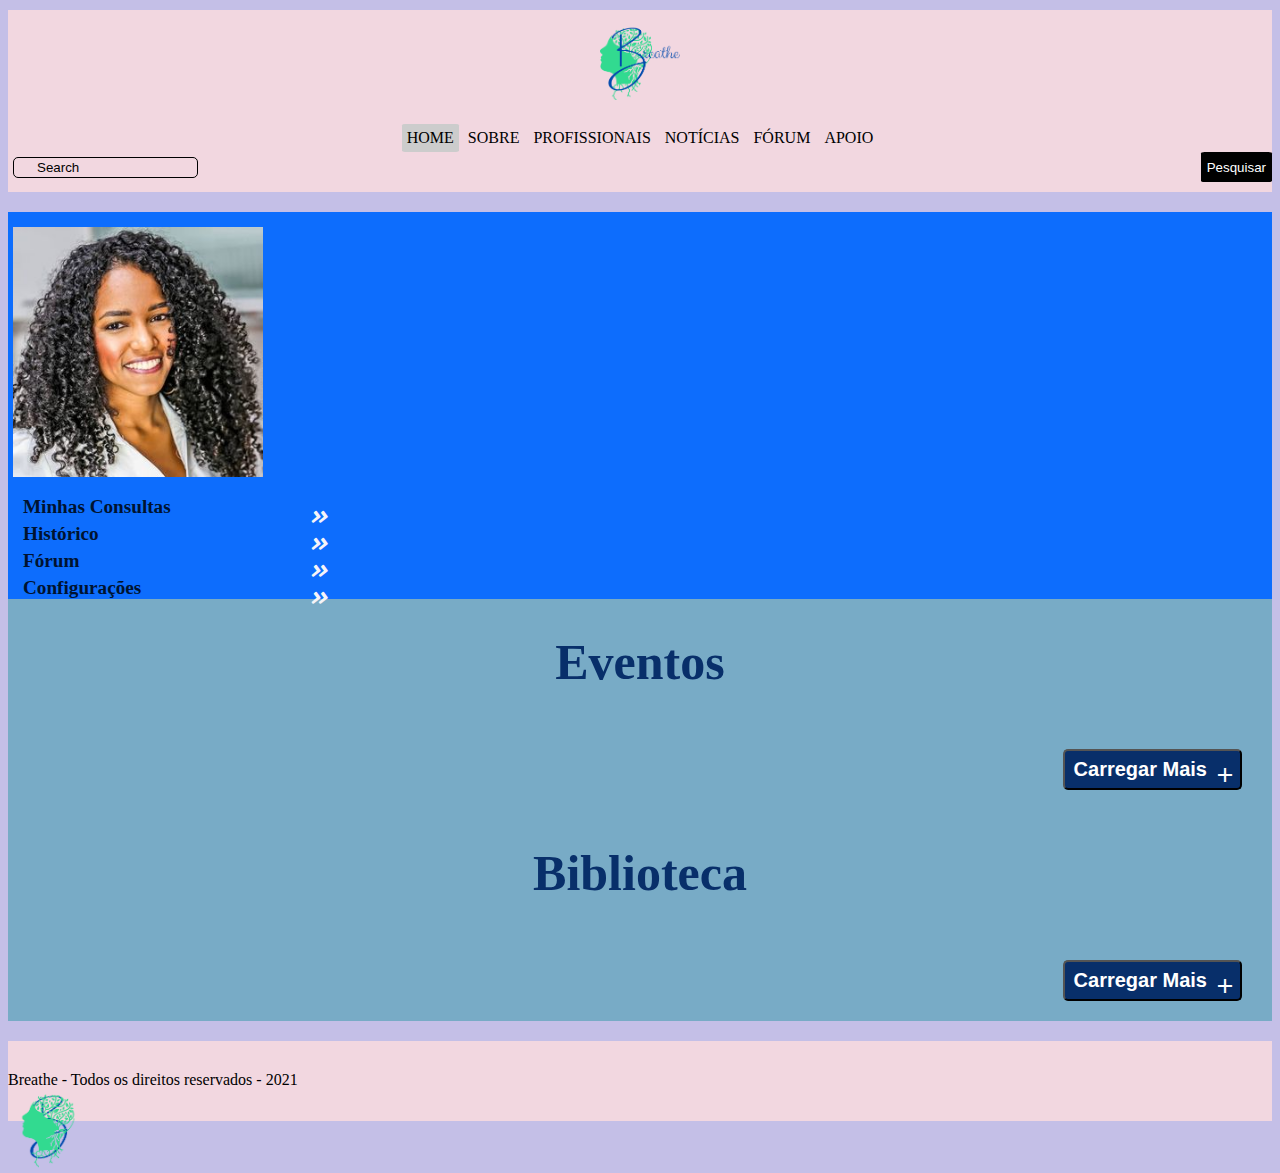
<file: Codigo/Conta-page/Conta.html>
<!DOCTYPE html>

<html lang="pt-br">

<head>

    <meta charset="UTF-8">
    <meta http-equiv="X-UA-Compatible" content="IE=edge">
    <meta name="viewport" content="width=device-width, initial-scale=1.0">
    <link href="https://cdn.jsdelivr.net/npm/bootstrap@5.0.0/dist/css/bootstrap.min.css" rel="stylesheet"
        integrity="sha384-wEmeIV1mKuiNpC+IOBjI7aAzPcEZeedi5yW5f2yOq55WWLwNGmvvx4Um1vskeMj0" crossorigin="anonymous">
    <title>Breathe</title>
    <link rel="stylesheet" href="css/all.min.css">
	<link rel="stylesheet" href="css/biblioteca.css">
    <link rel="stylesheet" href="conta.css">
    <link rel="stylesheet" href="style_menu_mobile.css">
    <link href="https://fonts.googleapis.com/icon?family=Material+Icons" rel="stylesheet">
    <link rel="stylesheet" href="https://use.fontawesome.com/releases/v5.15.3/css/all.css"
        integrity="sha384-SZXxX4whJ79/gErwcOYf+zWLeJdY/qpuqC4cAa9rOGUstPomtqpuNWT9wdPEn2fk" crossorigin="anonymous">
    <link rel="icon" href="img/logo2.png">
    <script src="eventos.js"></script>
</head>

<body>

    <header class="container header">
        <div class="row">
            <div class="col-12 header_area">
                <div class="row">
                    <div class="row">
                        <div class="col-10"></div>
                        <div class="col-8 menu_mobile">
                            <button id="btn_mobile" class="btn_mobile"></button>
                            <label class="icon float-end" for="btn_mobile">
                                <i class="fas fa-bars fa-3x"></i>
                            </label>
                        </div>
                    </div>
                    <div class="row">
                        <div class="col-12 col-sm-12 col-md-2 col-lg-2 logo">
                            <img src="img/logo1.png" class="logo">
                        </div>
                        <div id="menu_area" class="col-12 col-sm-12 col-md-10 col-lg-10 menu_area">
                            <nav class="nav nav-pills nav-fill flex-column flex-sm-row">
                                <a class="flex-sm-fill text-sm-center nav-link active" href="#">HOME</a>
                                <a class="flex-sm-fill text-sm-center nav-link" href="#">SOBRE</a>
                                <a class="flex-sm-fill text-sm-center nav-link" href="#">PROFISSIONAIS</a>
                                <a class="flex-sm-fill text-sm-center nav-link" href="#">NOTÍCIAS</a>
                                <a class="flex-sm-fill text-sm-center nav-link" href="#">FÓRUM</a>
                                <a class="flex-sm-fill text-sm-center nav-link" href="#">APOIO</a>
                                <div class="texto_pes">
                                    <i class="material-icons"></i>
                                    <input type="text" placeholder="Search">
                                    <button class="botao1">Pesquisar</button>
                                </div>
                            </nav>
                        </div>
                    </div>
                </div>
            </div>
    </header>

	<!-- The Modal -->
	<div id="myModal" class="modal">
		<!-- Modal content -->
		<div class="modal-content">
			<span class="close">&times;</span>
			<button class="Favorito">
				<i class="fas fa-heart fa-2x"></i>
			</button>
			<h2 class="mTitulo"></h2>
			<h3><b id="tipo">Autor:</b><a class="mAutor"></a></h3>
            <h3><b id="data">Autor:</b><a class="mData"></a></h3>
			<h3><b>Descrição:</b> 
				<a class="mDescricao">
				Este é um manual voltado ao paciente e
					apresenta estratégias práticas para identificar gatilhos de
					ansiedade, desafiar os pensamentos e crenças que levam à
					angústia, enfrentar com segurança as situações temidas, e
					afrouxar as garras da ansiedade. Ele se baseia na terapia
					cognitivo-comportamental, abordagem terapêutica desenvolvida
					e testada há mais de 50 anos pelo pesquisador-clínico Aaron
					T. Beck, um dos autores. Dr. Beck é professor de psiquiatria
					na Universidade da Pensilvânia e presidente do Instituto
					Beck de Terapia Cognitivo-Comportamental. Juntamente ao
					pesquisador, participa do manual o dr. David A. Clark,
					professor de Psicologia da Universidade de New Brunswick, no
					Canadá, e fundador da Academy of Cognitive Therapy.
				</a>
			</h3>
		</div>
	</div>

    <main class="container main">
        <div class="row">
            <div class=" perfil col-12 col-sm-12 col-md-3 col-lg-3">
                <div>
                    <img src="img/470d4c617508c623f4f4d558743a53c0.jpg" class="foto_perfil">
                    <b class="font_conta" href="">Minhas Consultas <i class="fas fa-angle-double-right special"></i></b>
                    <b class="font_conta" href="">Histórico <i class="fas fa-angle-double-right special"></i></b>
                    <b class="font_conta" href="">Fórum <i class="fas fa-angle-double-right special"></i></b>
                    <b class="font_conta" href="">Configurações <i class="fas fa-angle-double-right special"></i></b>
                </div>
            </div>
            <div class="col-12 col-sm-12 col-md-9 col-lg-9">
                <div class="row">
                    <div>
                        <h1 class="tema">Eventos</h1>
                        <div class="container">
                            <div class="grid">
                                <div class="row" id="eventos">
                                    
                                </div>
                            </div>
                        </div>

                        <div class="btndir">
                            <button class="btn success carregar_mais"><b>Carregar Mais</b><i
                                    class="material-icons">add</i></button>
                        </div>
                    </div>
                    <div>
                        <h1 class="tema">Biblioteca</h1>
                        <div class="container">
                            <div class="grid">
                                <div class="row" id="livros">
                                    
                                </div>
                            </div>
                        </div>

                        <div class="btndir">
                            <button class="btn success carregar_mais"><b>Carregar Mais</b><i
                                    class="material-icons">add</i></button>
                        </div>
                    </div>
                </div>
            </div>
        </div>
    </main>

    <footer class="container footer">
        <div class="row">
            <div class="col-9 col-lg-11 footer_area">
                Breathe - Todos os direitos reservados - 2021
            </div>
            <div class="col-3 col-lg-1">
                <img src="img/logo2.png">
            </div>
        </div>
    </footer>

    <script src="https://cdn.jsdelivr.net/npm/bootstrap@4.0.0/dist/js/bootstrap.bundle.min.js"></script>
    <script src="https://cdn.jsdelivr.net/npm/@popperjs/core@2.9.2/dist/umd/popper.min.js"></script>
    <script src="https://cdn.jsdelivr.net/npm/bootstrap@5.0.0/dist/js/bootstrap.min.js"></script>
    <script src="https://cdnjs.cloudflare.com/ajax/libs/jquery/3.6.0/jquery.min.js"></script>
    <script src="script_menu_mobile.js"></script>
	<script src="livros.js"></script>
    <script src="conta.js"></script>

</body>

</html>
</file>
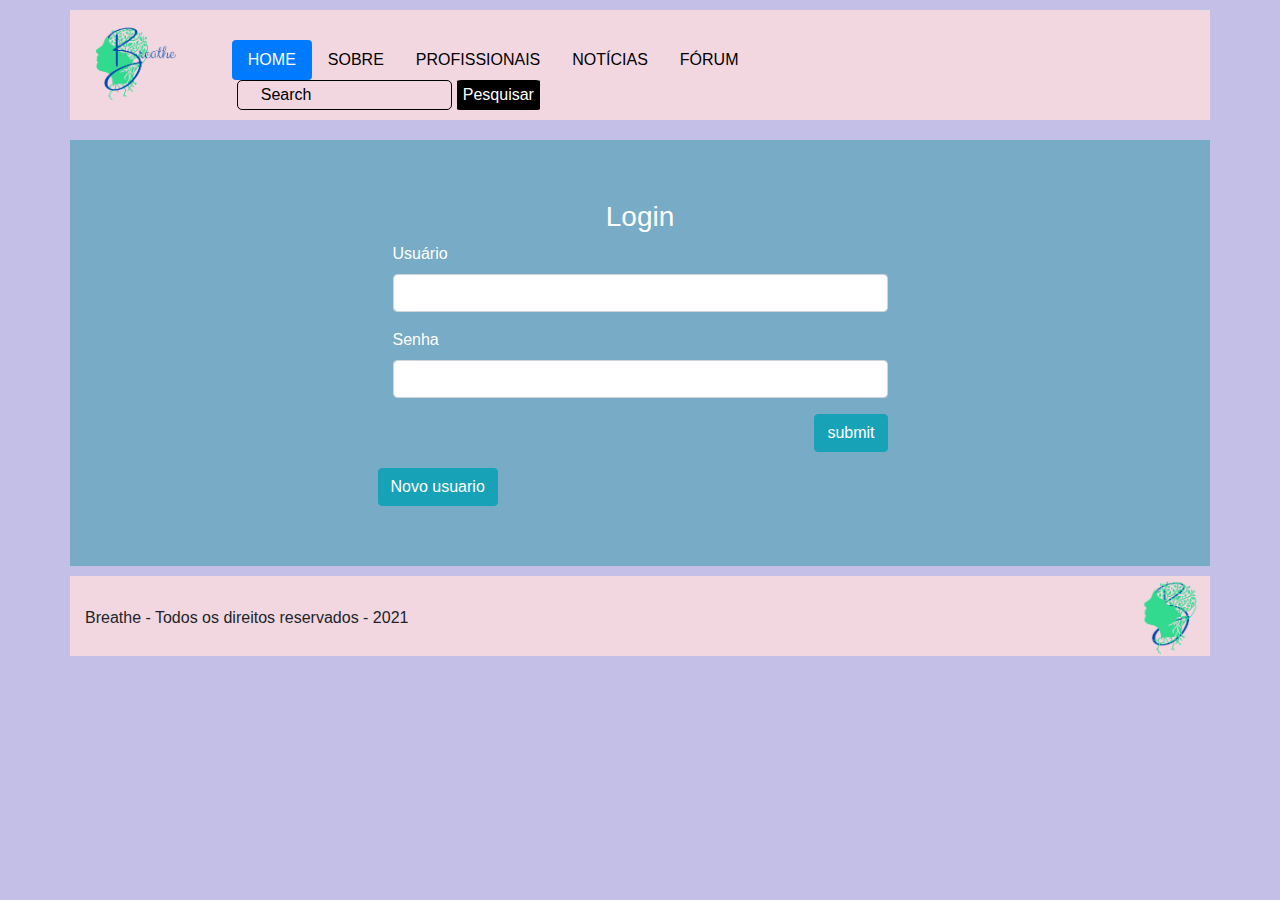
<file: Codigo/Login-page/login.html>
<!DOCTYPE html>
<html lang="pt-br">
  <head>
    <meta charset="UTF-8" />
    <meta http-equiv="X-UA-Compatible" content="IE=edge" />
    <meta name="viewport" content="width=device-width, initial-scale=1.0" />
    <link
      href="https://cdn.jsdelivr.net/npm/bootstrap@5.0.0/dist/css/bootstrap.min.css"
      rel="stylesheet"
      integrity="sha384-wEmeIV1mKuiNpC+IOBjI7aAzPcEZeedi5yW5f2yOq55WWLwNGmvvx4Um1vskeMj0"
      crossorigin="anonymous"
    />
    <title>Breathe</title>
    <link rel="stylesheet" href="css/all.min.css">
    <link rel="stylesheet" href="style.css" />
    <link rel="stylesheet" href="style_menu_mobile.css">
    <link rel="icon" href="img/logo2.png" />
    <link
      rel="stylesheet"
      href="https://maxcdn.bootstrapcdn.com/bootstrap/4.0.0/css/bootstrap.min.css"
      integrity="sha384-Gn5384xqQ1aoWXA+058RXPxPg6fy4IWvTNh0E263XmFcJlSAwiGgFAW/dAiS6JXm"
      crossorigin="anonymous"
    />
  </head>
  <body class="body">
    <!--Cabeçalho-->

    <header class="container header">
      <div class="row">
        <div class="col-12 header_area">
          <div class="row">
            <div class="row">
              <div class="col-10"></div>
              <div class="col-8 menu_mobile">
                  <button id="btn_mobile" class="btn_mobile"></button>
                  <label class="icon float-end" for="btn_mobile">
                      <i class="fas fa-bars fa-3x"></i>
                  </label>
              </div>
          </div>
          <div class="row">
              <div class="col-12 col-sm-12 col-md-2 col-lg-2 logo">
                  <img src="img/logo1.png" class="logo">
              </div>
              <div id="menu_area" class="col-12 col-sm-12 col-md-10 col-lg-10 menu_area">
                <nav class="nav nav-pills nav-fill flex-column flex-sm-row">
                    <a class="flex-sm-fill text-sm-center nav-link active" href="#">HOME</a>
                    <a class="flex-sm-fill text-sm-center nav-link" href="#">SOBRE</a>
                    <a class="flex-sm-fill text-sm-center nav-link" href="#">PROFISSIONAIS</a>
                    <a class="flex-sm-fill text-sm-center nav-link" href="#">NOTÍCIAS</a>
                    <a class="flex-sm-fill text-sm-center nav-link" href="#">FÓRUM</a>
                    <div class="texto_pes">
                        <i class="material-icons" ></i>
                        <input  type="text" placeholder="Search">
                        <button class="botao1">Pesquisar</button>
                    </div>
                </nav>
              </div>
            </div>
        </div>
      </div>
    </header>

    <!--Corpo da Página-->

    <main class="container main">
      <div id="login">
		<div class="container">
			<div id="login-row" class="row justify-content-center align-items-center">
				<div id="login-column" class="col-md-6">
					<div id="login-box" class="col-md-12">
						<form id="login-form" class="form" method="post" onsubmit="loginUser (this)">
							<h3 class="text-center  login">Login</h3>
							<div class="form-group">
								<label for="username" class="usuario">Usuário</label><br>
                                <input type="text" name="username" id="username" class="form-control">
                            </div>
                            <div class="form-group">
                                <label for="password" class="senha">Senha</label><br>
                                <input type="text" name="password" id="password" class="form-control">
                            </div>
                            <div class="form-group text-right">                                
                                <input type="submit" name="submit" class="btn btn-info btn-md" value="submit">
                            </div>
                        </form>
                    </div>
                    <button type="button" class="btn btn-info" data-toggle="modal" data-target="#loginModal">Novo usuario</button>
                </div>
            </div>
        </div>
    </div>   
  </main> 

  <!-- Modal -->
  <div class="modal fade" id="loginModal" tabindex="-1" role="dialog" aria-labelledby="loginModalLabel" aria-hidden="true">
    <div class="modal-dialog" role="document">
      <div class="modal-content">
        <div class="modal-header">  
          <button type="button" class="close" data-dismiss="modal" aria-label="Close">
            <span aria-hidden="true">&times;</span>
          </button>
        </div>
        <div class="modal-body">
            <div id="login-box" class="col-md-12">
                <form id="login-form" class="form" method="post" onsubmit="loginUser (this)">
                    <h3 class="text-center novo_log">Novo usuário</h3>
                    <div class="form-group">
                        <label for="login" class="novo_log">Usuário</label><br>
                        <input type="text" name="txt_login" id="txt_login" class="form-control">
                    </div>
                    <div class="form-group">
                        <label for="nome" class="novo_log">Nome completo</label><br>
                        <input type="text" name="txt_nome" id="txt_nome" class="form-control">
                    </div>
                    <div class="form-group">
                        <label for="email" class="novo_log">email</label><br>
                        <input type="text" name="txt_email" id="txt_email" class="form-control">
                    </div>
                    <div class="form-group">
                        <label for="senha" class="novo_log">Senha</label><br>
                        <input type="password" name="txt_senha" id="txt_senha" class="form-control">
                    </div>
                    <div class="form-group">
                        <label for="senha2" class="novo_log">Confirmação de Senha</label><br>
                        <input type="password" name="txt_senha2" id="txt_senha2" class="form-control">
                    </div>
                </form>
            </div>
        </div>
        <div class="modal-footer">
          <button type="button" class="btn btn-secondary" data-dismiss="modal">Cancelar</button>
          <button type="button" id="btn_salvar" class="btn btn-info" data-dismiss="modal">Salvar</button>
        </div>
      </div>
    </div>
  </div>

    <script src="login.js"></script>
    <script>
        
        // Declara uma função para processar o formulário de login
        function processaFormLogin (event) {                
                // Cancela a submissão do formulário para tratar sem fazer refresh da tela
                event.preventDefault ();

                // Obtem os dados de login e senha a partir do formulário de login
                var username = document.getElementById('username').value;
                var password = document.getElementById('password').value;

                // Valida login e se estiver ok, redireciona para tela inicial da aplicação
                resultadoLogin = loginUser (username, password);
                if (resultadoLogin) {
                    window.location.href = 'index.html';
                }
                else { // Se login falhou, avisa ao usuário
                    alert ('Usuário ou senha incorretos');
                }
        }

        function salvaLogin (event) {
            // Cancela a submissão do formulário para tratar sem fazer refresh da tela
            event.preventDefault ();

            // Obtem os dados do formulário
            let login  = document.getElementById('txt_login').value;
            let nome   = document.getElementById('txt_nome').value;
            let email  = document.getElementById('txt_email').value;
            let senha  = document.getElementById('txt_senha').value;
            let senha2 = document.getElementById('txt_senha2').value;
            if (senha != senha2) {
                alert ('As senhas informadas não conferem.');
                return
            }

            // Adiciona o usuário no banco de dados
            addUser (nome, login, senha, email);
            alert ('Usuário salvo com sucesso. Proceda com o login para ');

            // Oculta a div modal do login
            //document.getElementById ('loginModal').style.display = 'none';
            $('#loginModal').modal('hide');
        }

        // Associa a funçao processaFormLogin  formulário adicionado um manipulador do evento submit
        document.getElementById ('login-form').addEventListener ('submit', processaFormLogin);


        // Associar salvamento ao botao
        document.getElementById ('btn_salvar').addEventListener ('click', salvaLogin);        
    </script>

    <script src="https://code.jquery.com/jquery-3.2.1.slim.min.js" integrity="sha384-KJ3o2DKtIkvYIK3UENzmM7KCkRr/rE9/Qpg6aAZGJwFDMVNA/GpGFF93hXpG5KkN" crossorigin="anonymous"></script>
    <script src="https://cdnjs.cloudflare.com/ajax/libs/popper.js/1.12.9/umd/popper.min.js" integrity="sha384-ApNbgh9B+Y1QKtv3Rn7W3mgPxhU9K/ScQsAP7hUibX39j7fakFPskvXusvfa0b4Q" crossorigin="anonymous"></script>
    <script src="https://maxcdn.bootstrapcdn.com/bootstrap/4.0.0/js/bootstrap.min.js" integrity="sha384-JZR6Spejh4U02d8jOt6vLEHfe/JQGiRRSQQxSfFWpi1MquVdAyjUar5+76PVCmYl" crossorigin="anonymous"></script>    
</body>
    </main>

    <!--Rodapé-->

    <footer class="container footer">
      <div class="row">
        <div class="col-9 col-lg-11 footer_area">
          Breathe - Todos os direitos reservados - 2021
        </div>
        <div class="col-3 col-lg-1">
          <img src="img/logo2.png" />
        </div>
      </div>
    </footer>

    <script
      src="https://cdn.jsdelivr.net/npm/bootstrap@5.0.0/dist/js/bootstrap.bundle.min.js"
      integrity="sha384-p34f1UUtsS3wqzfto5wAAmdvj+osOnFyQFpp4Ua3gs/ZVWx6oOypYoCJhGGScy+8"
      crossorigin="anonymous"
    ></script>
    <script
      src="https://cdn.jsdelivr.net/npm/@popperjs/core@2.9.2/dist/umd/popper.min.js"
      integrity="sha384-IQsoLXl5PILFhosVNubq5LC7Qb9DXgDA9i+tQ8Zj3iwWAwPtgFTxbJ8NT4GN1R8p"
      crossorigin="anonymous"
    ></script>
    <script
      src="https://cdn.jsdelivr.net/npm/bootstrap@5.0.0/dist/js/bootstrap.min.js"
      integrity="sha384-lpyLfhYuitXl2zRZ5Bn2fqnhNAKOAaM/0Kr9laMspuaMiZfGmfwRNFh8HlMy49eQ"
      crossorigin="anonymous"
    ></script>

    <script src="script_menu_mobile.js"></script>

  </body>
</html>
</file>
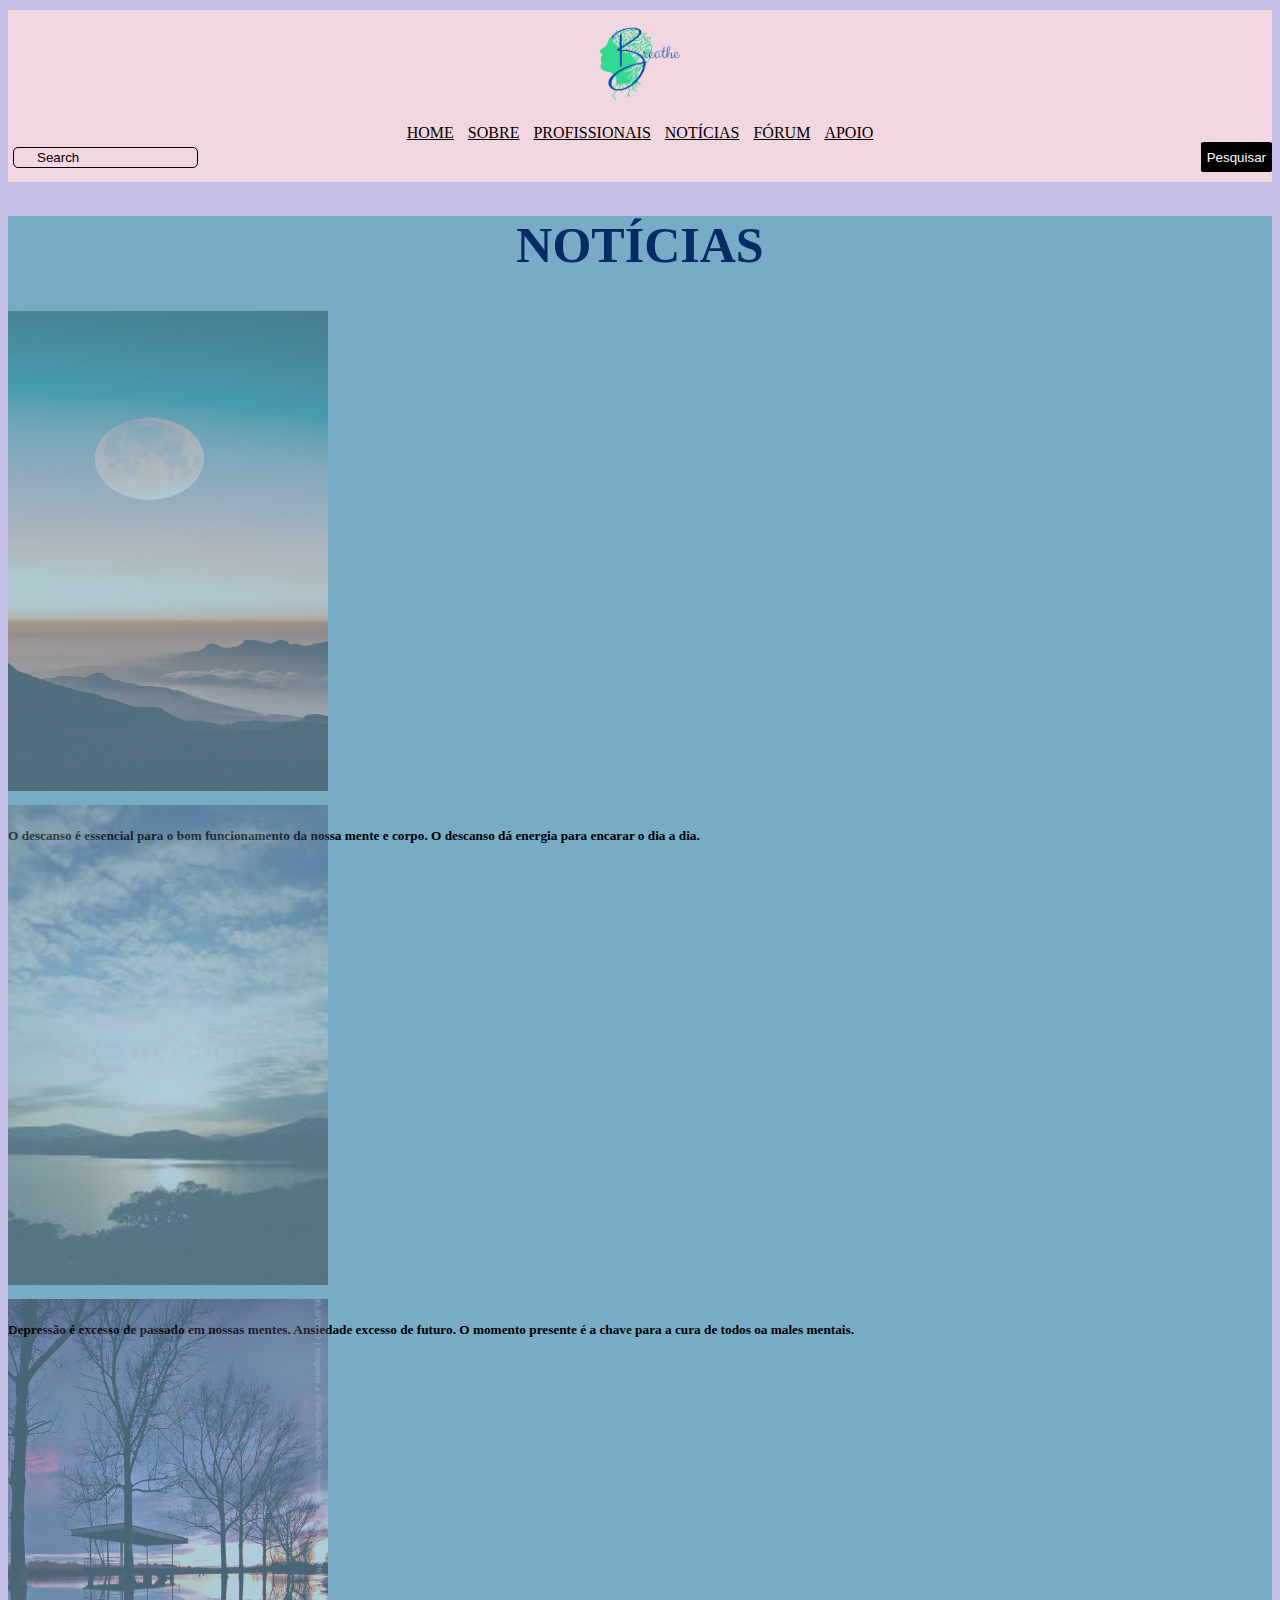
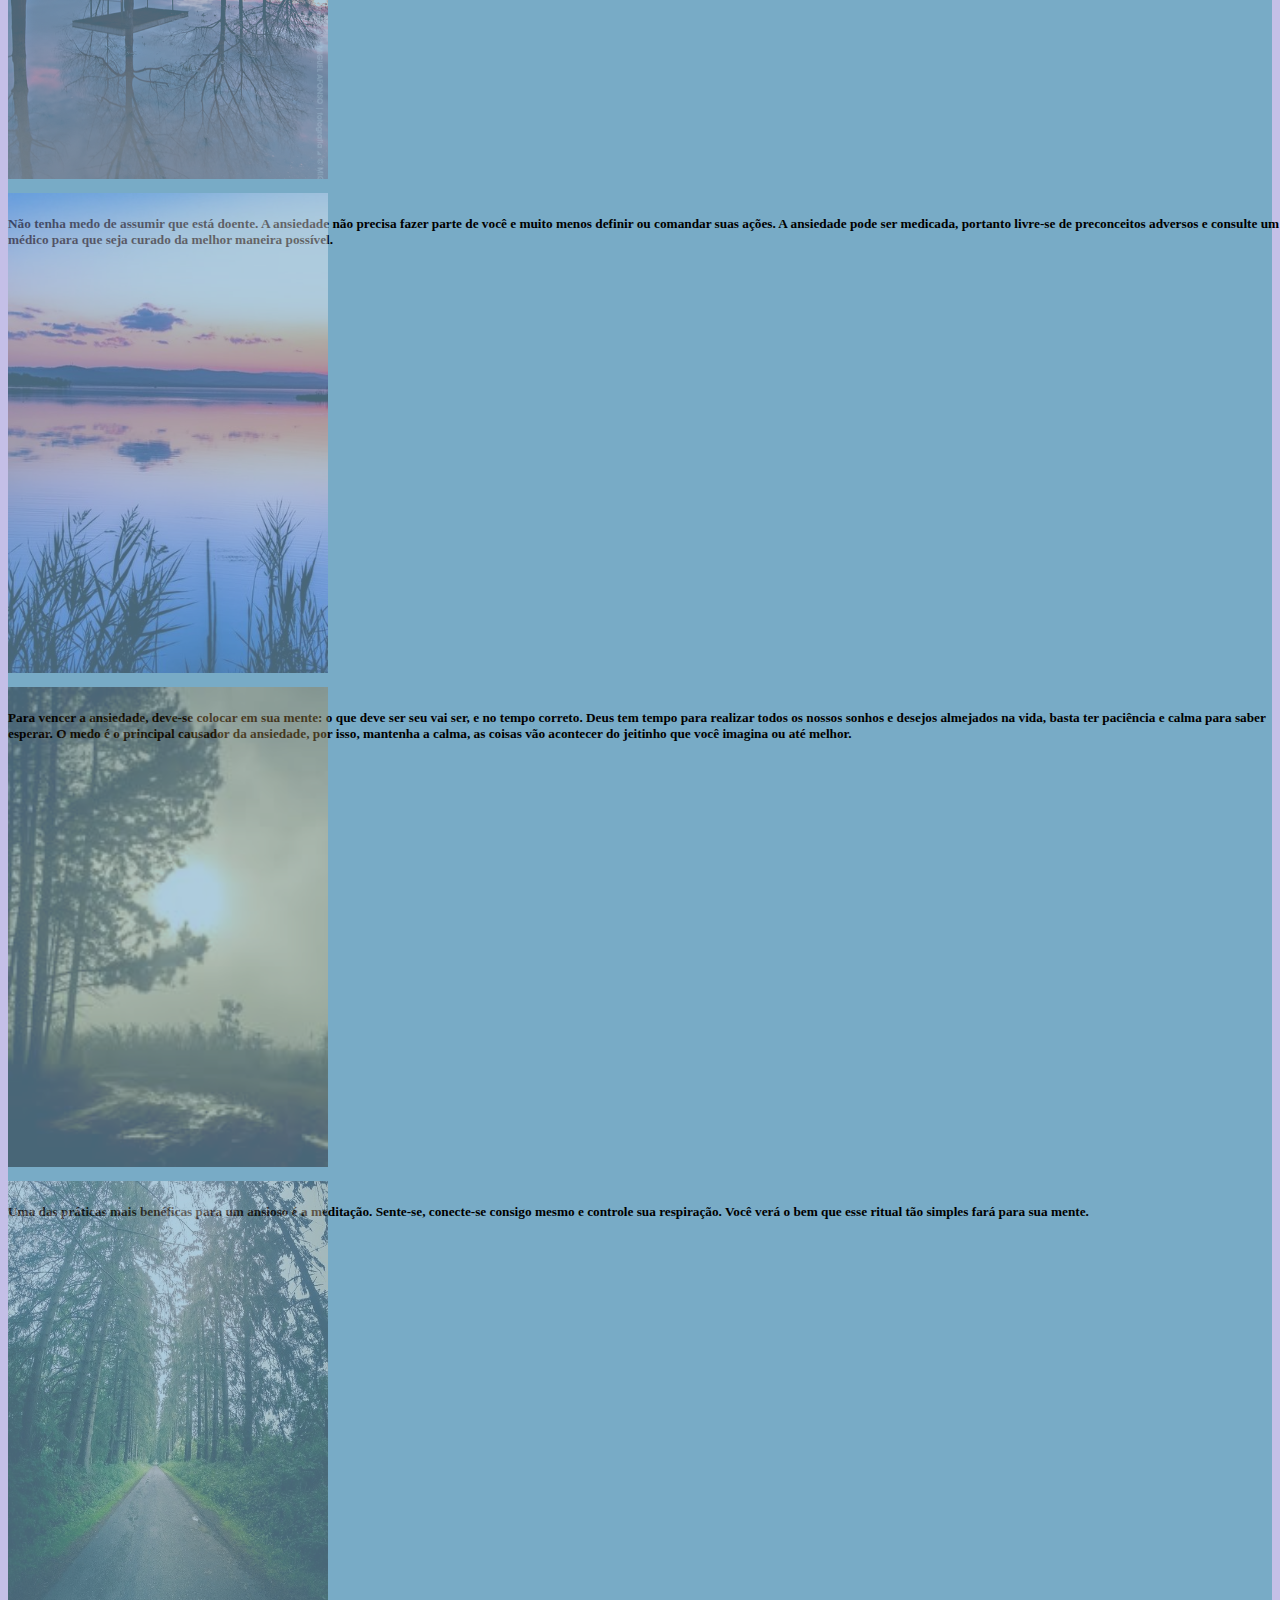
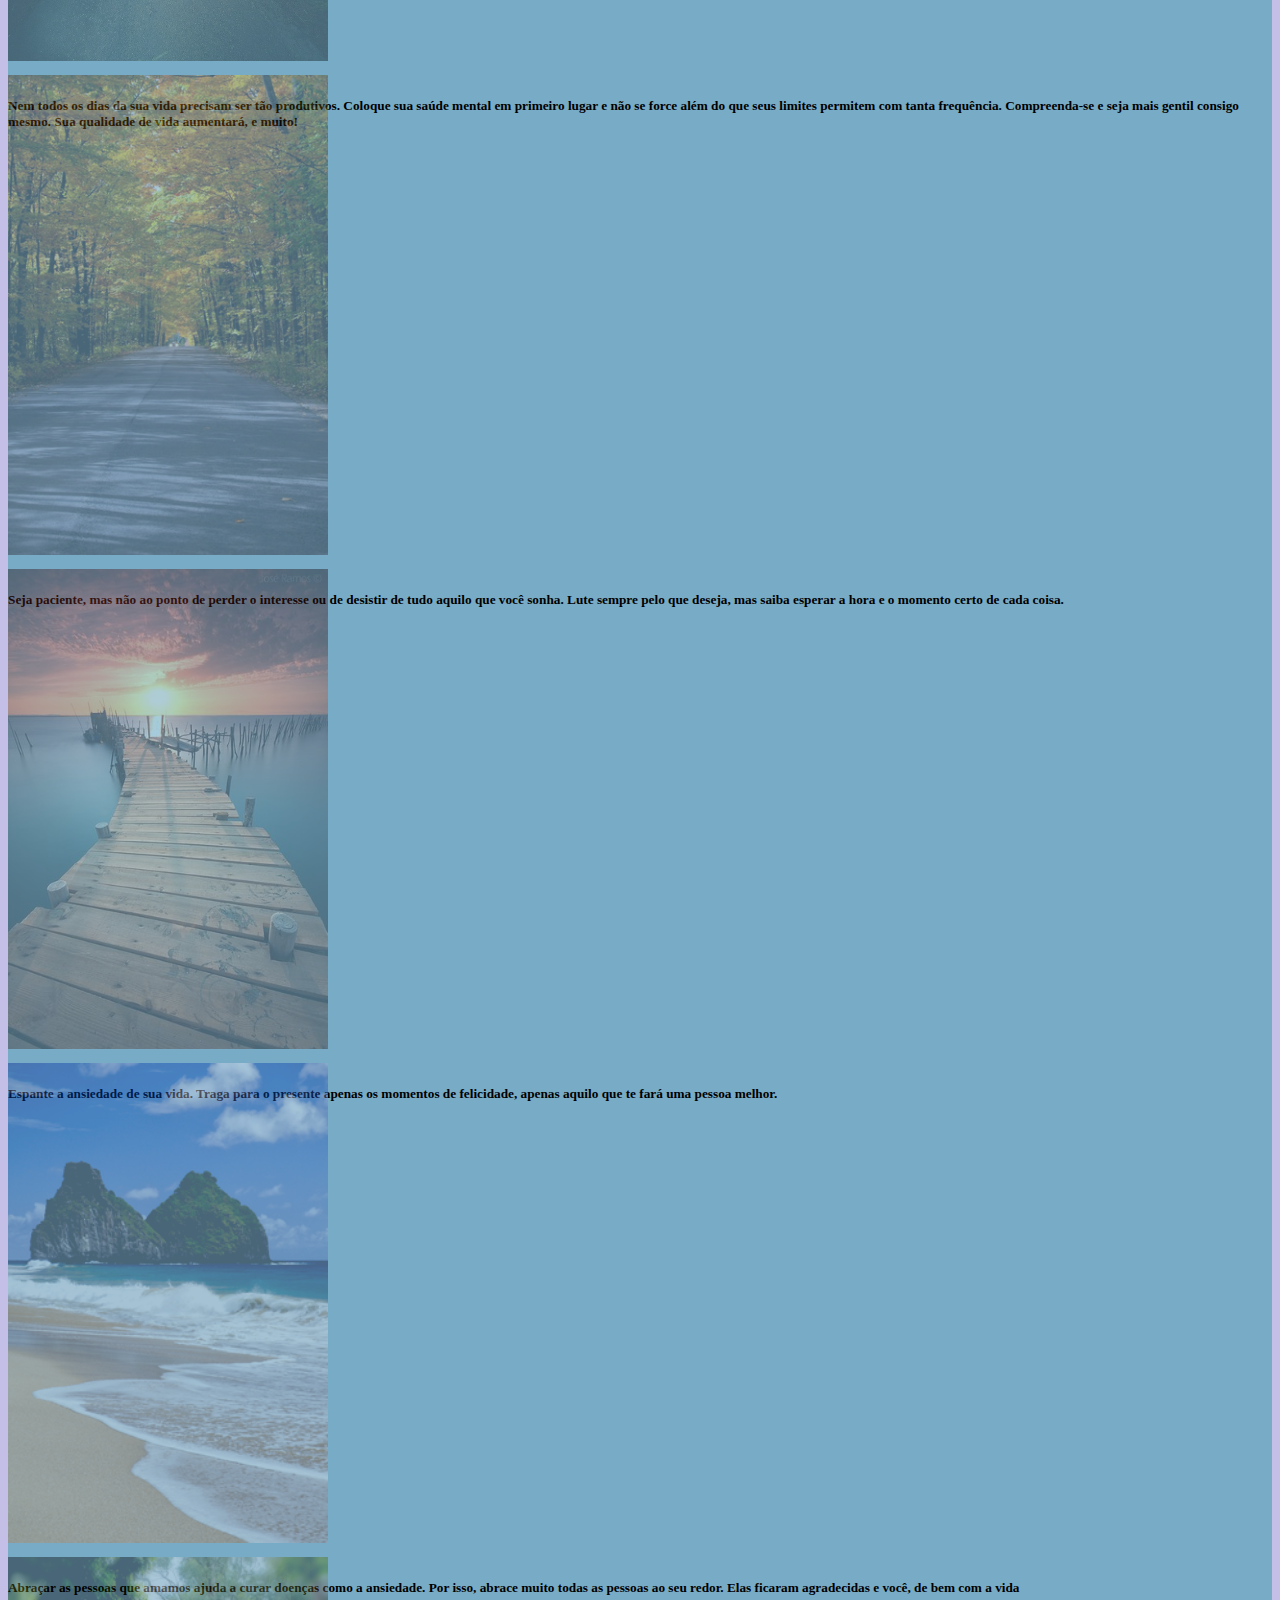
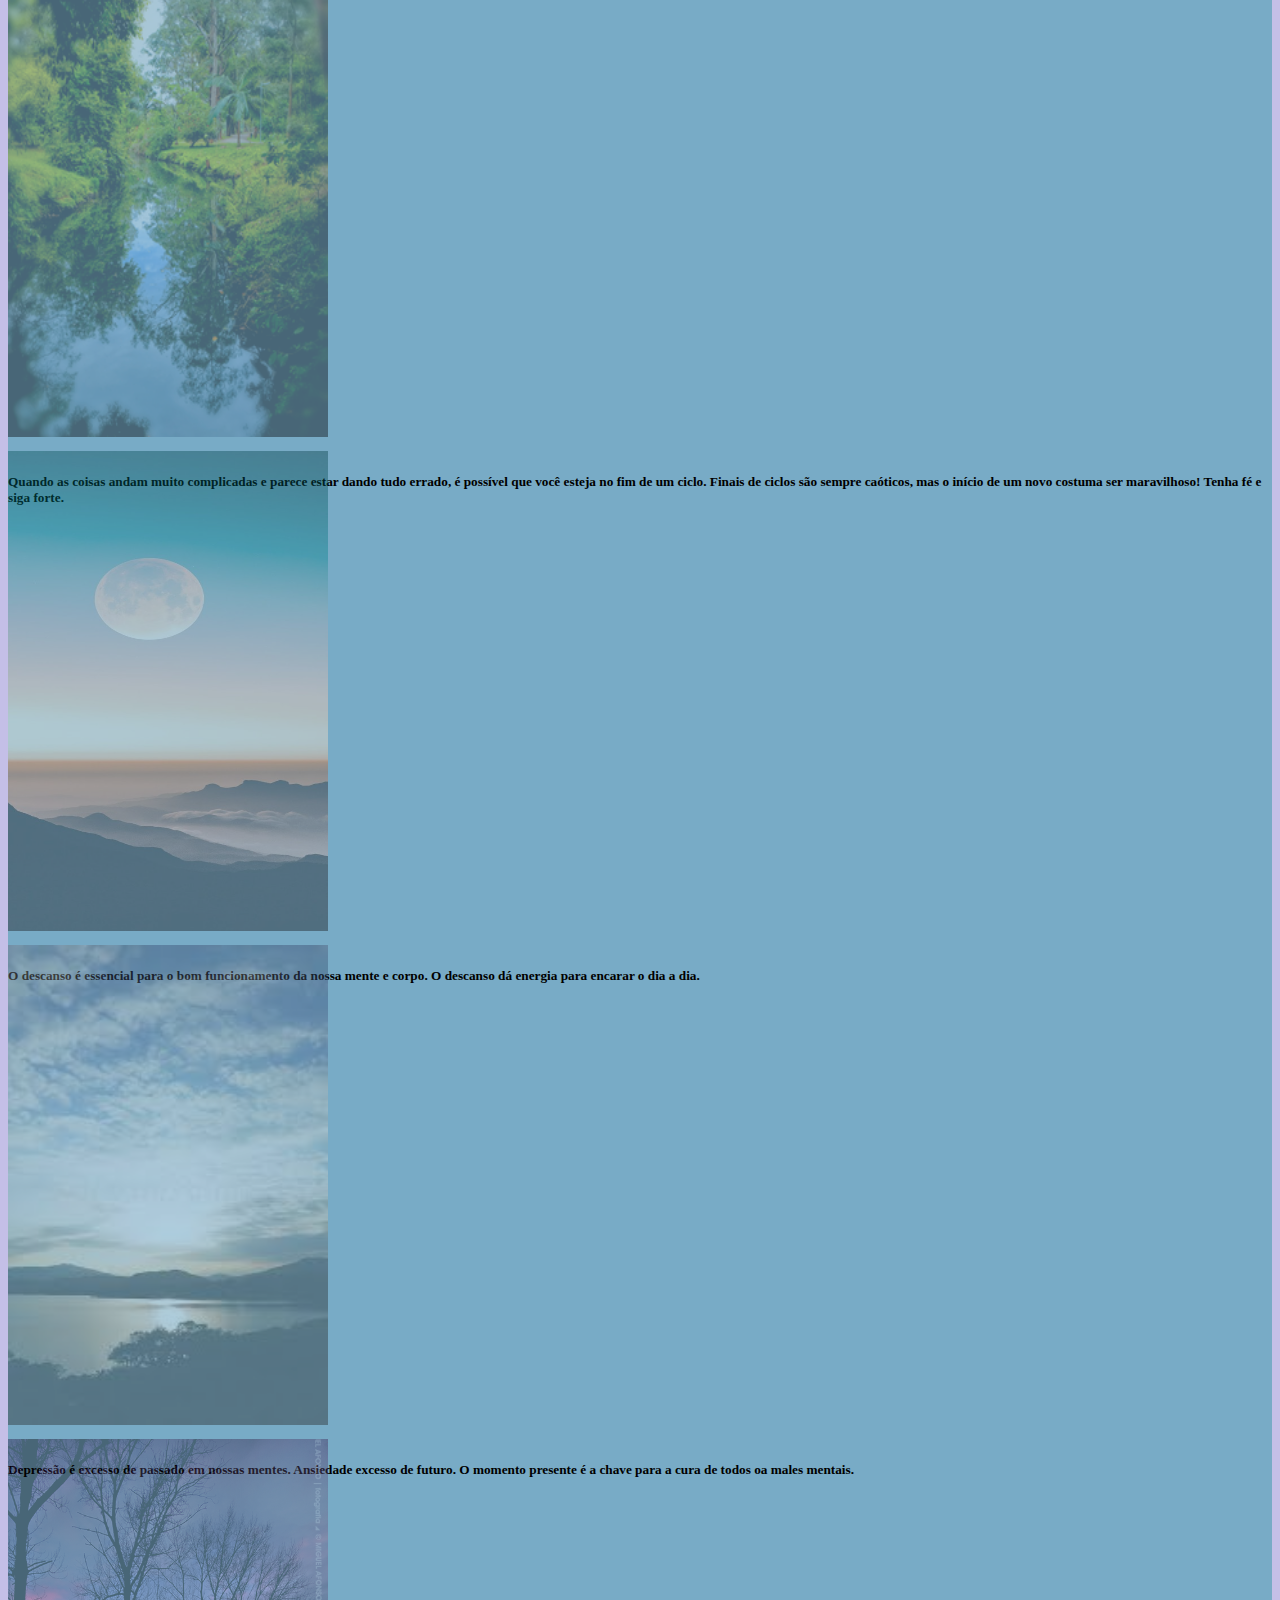
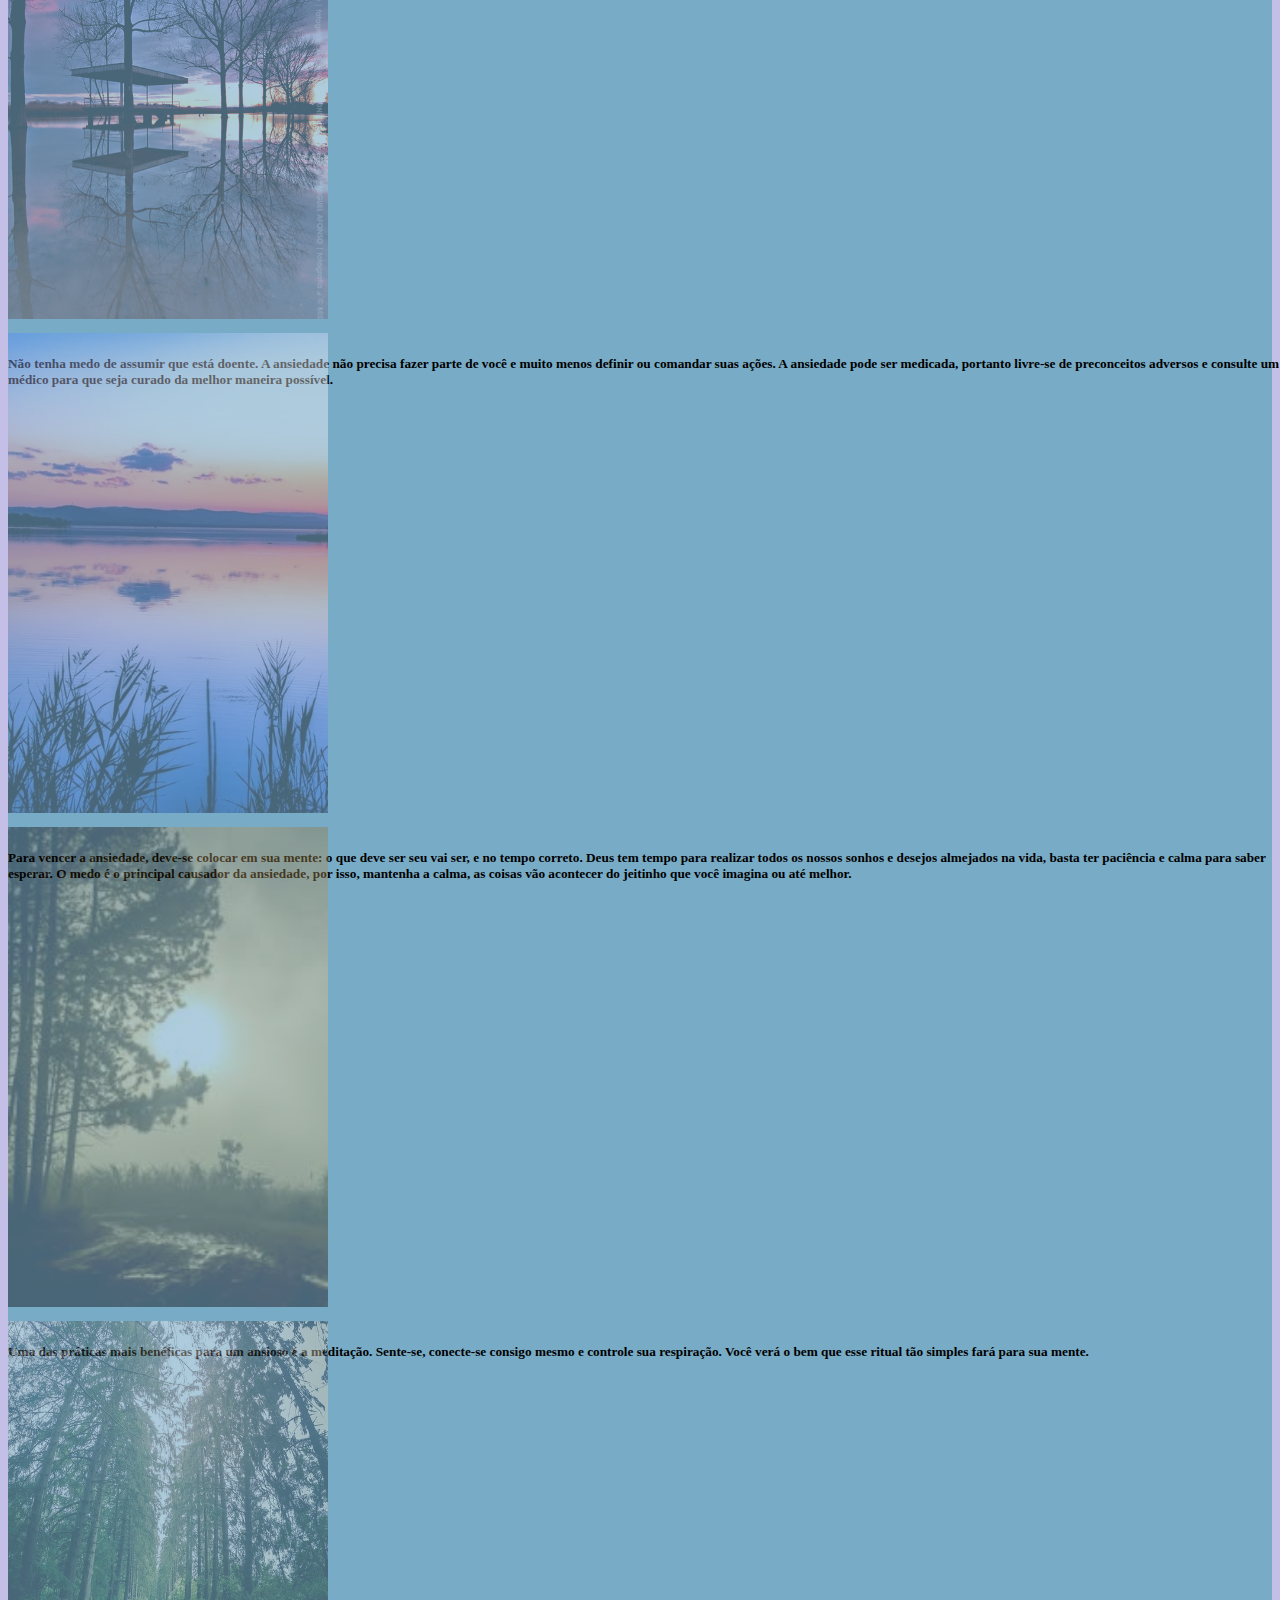
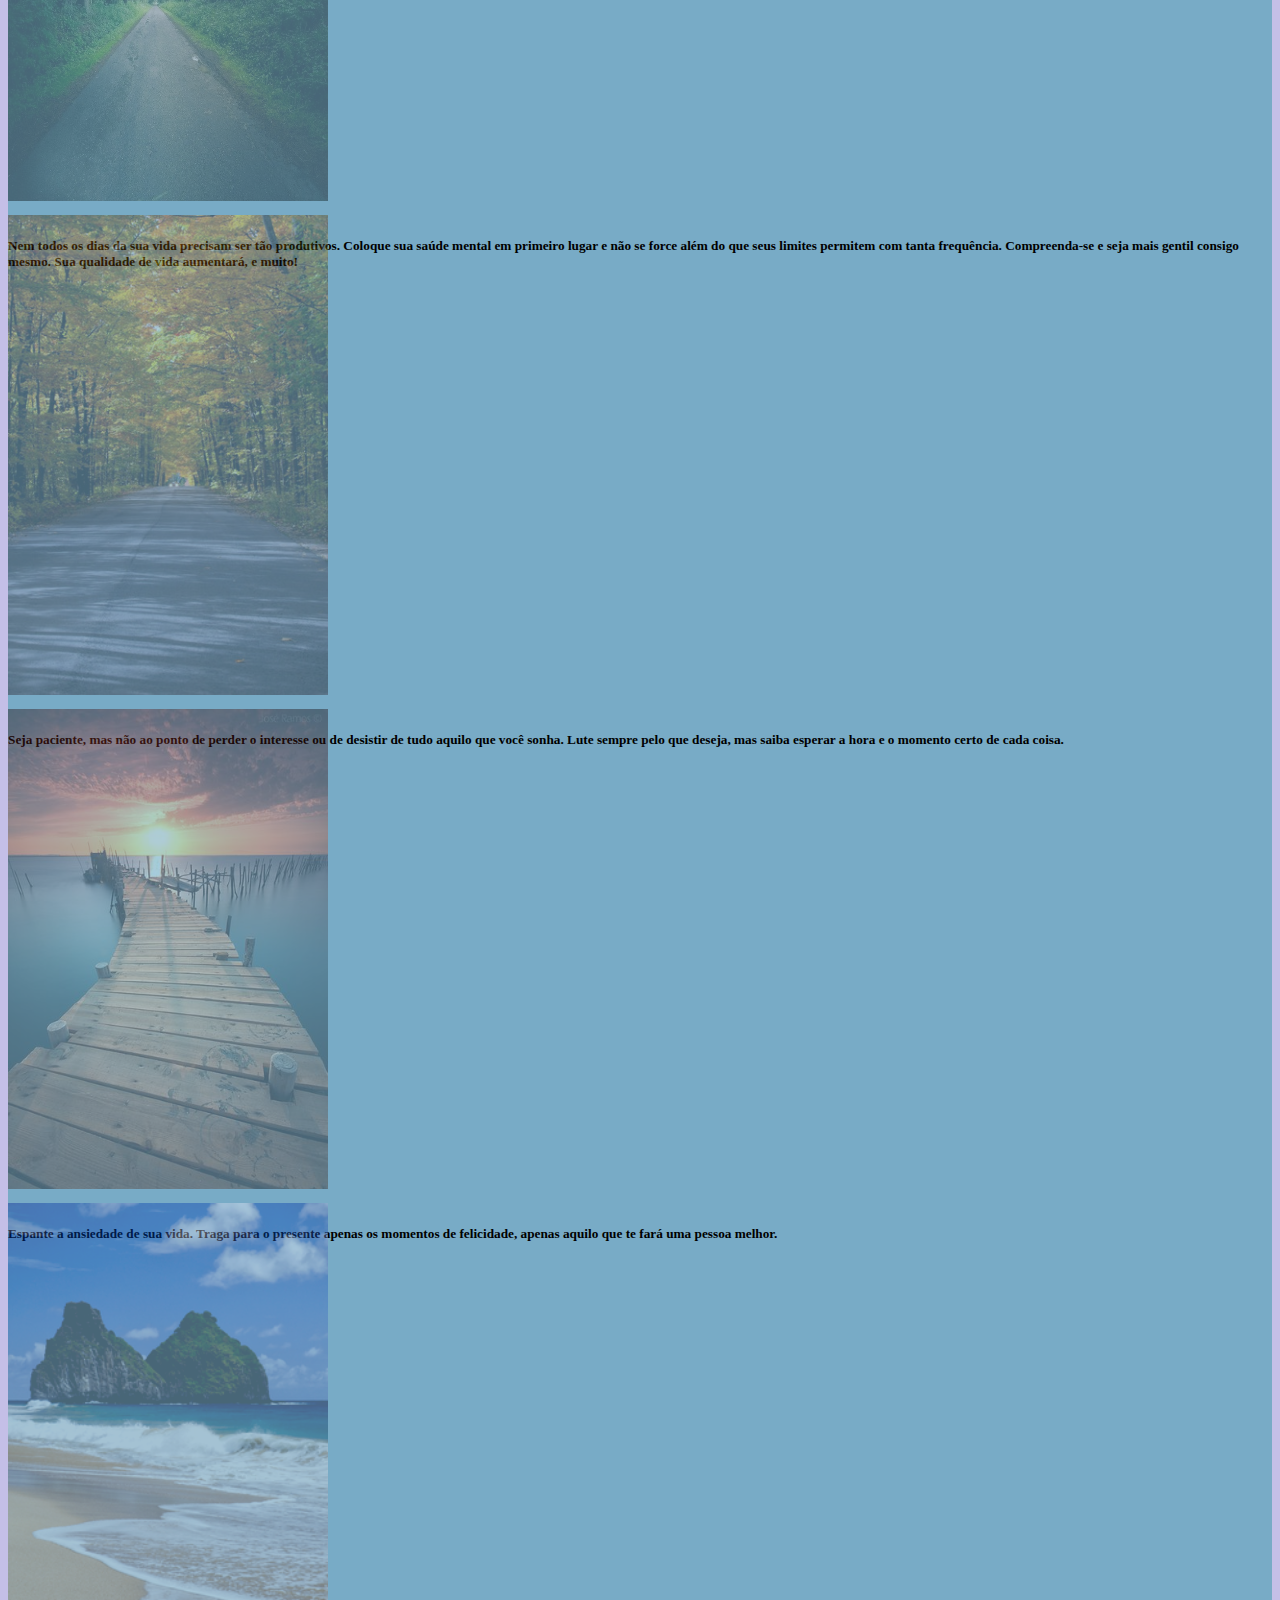
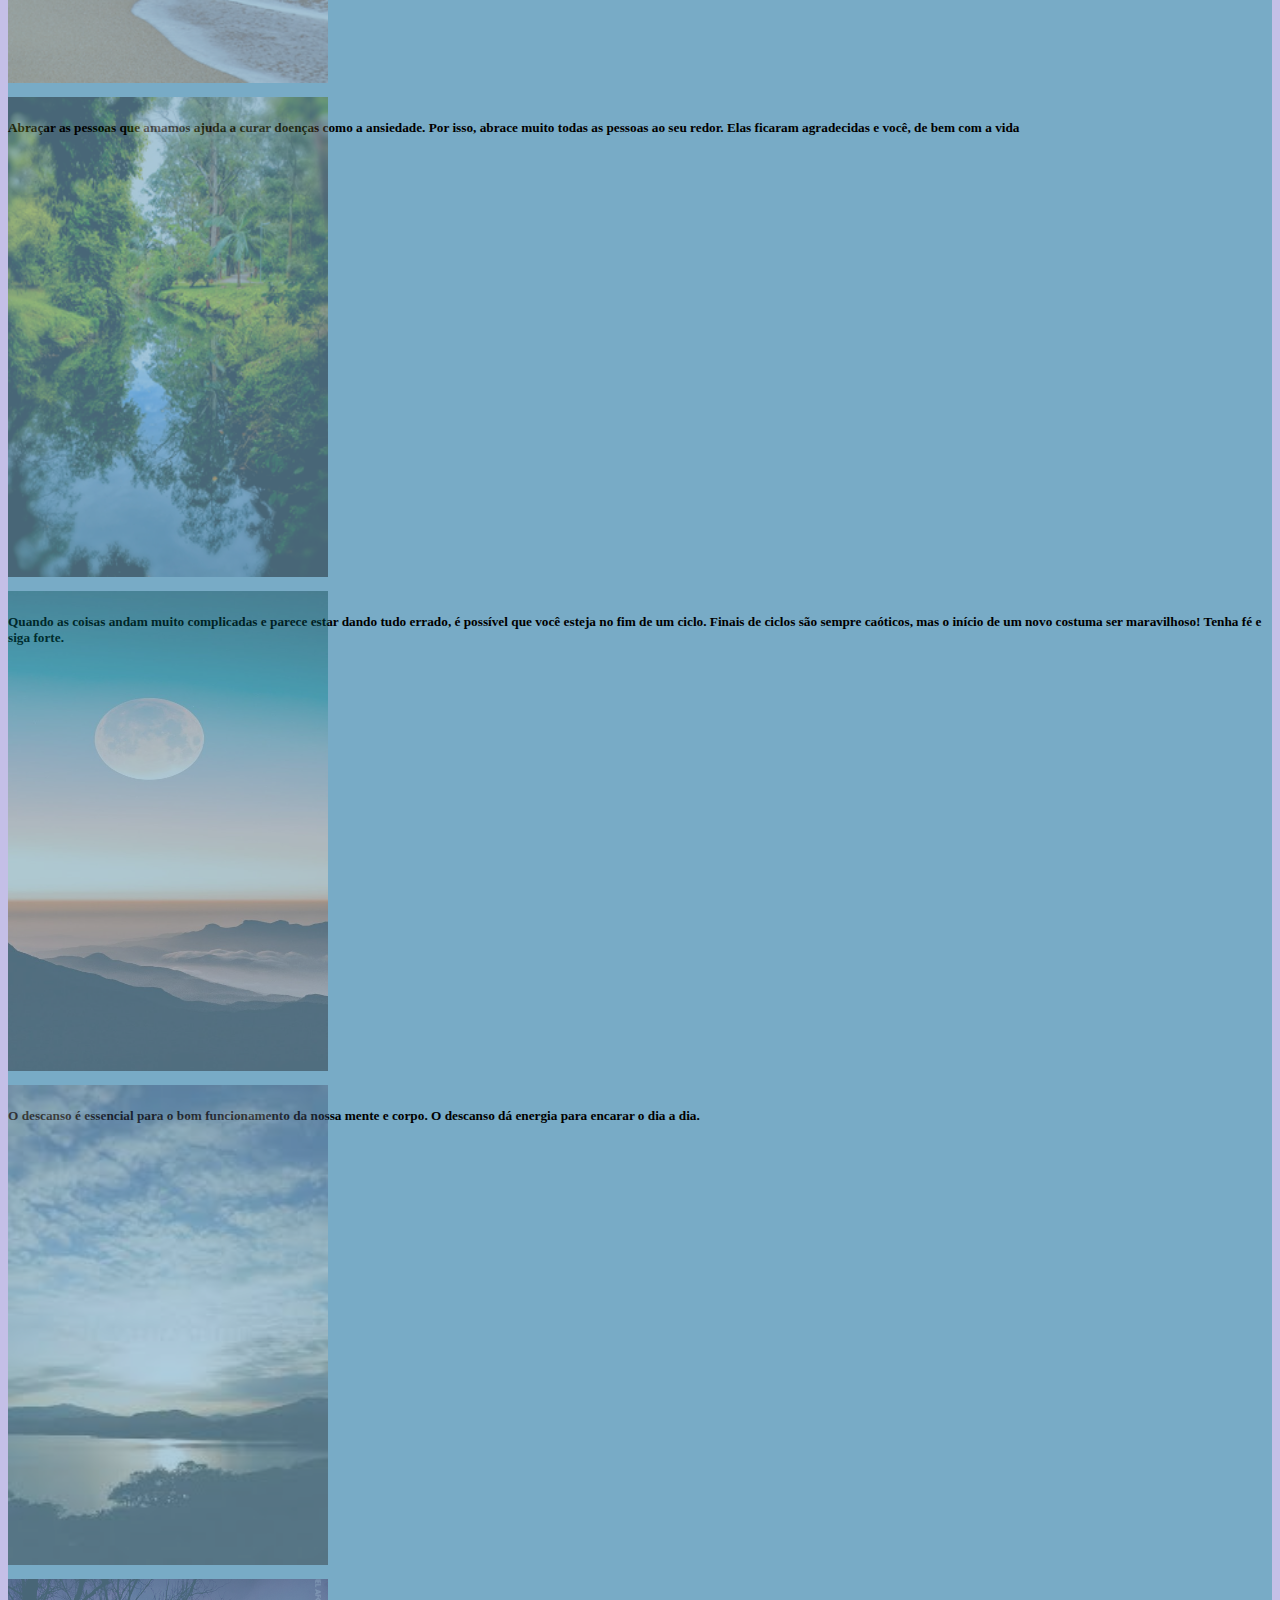
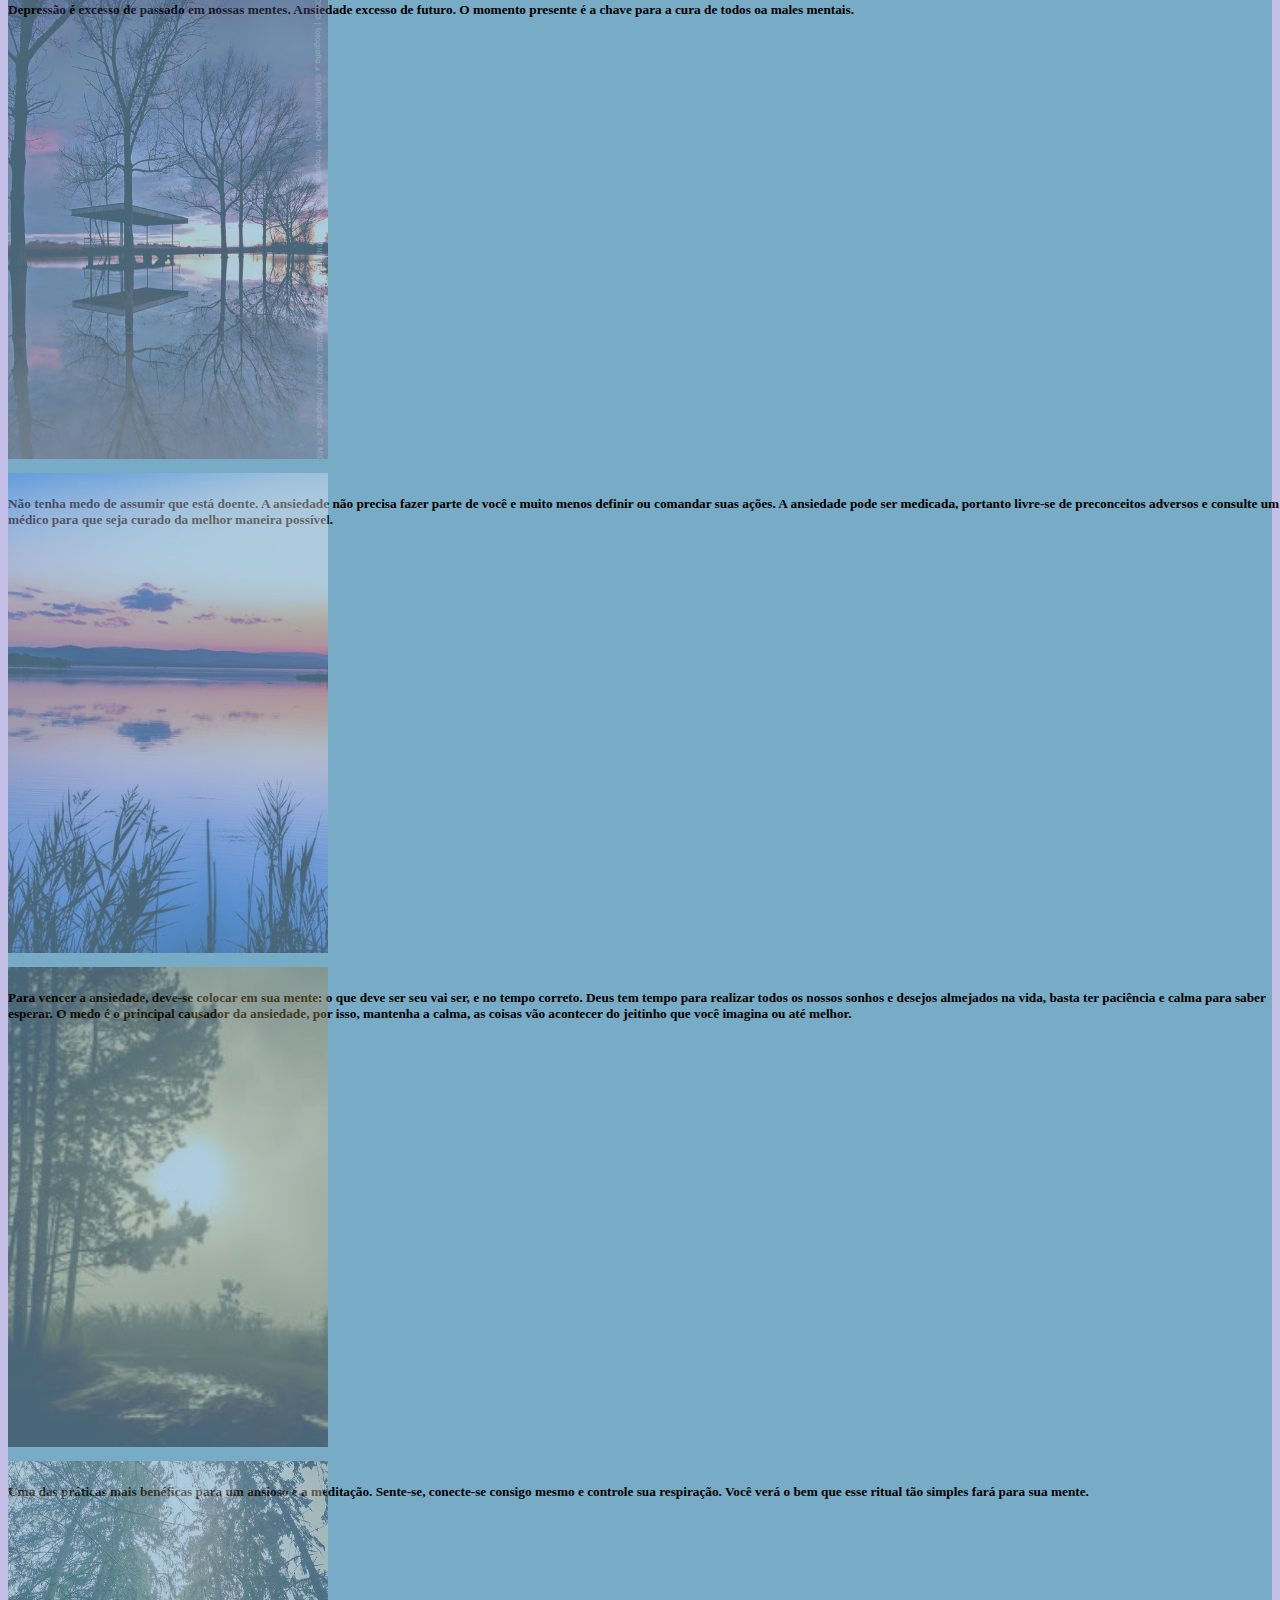
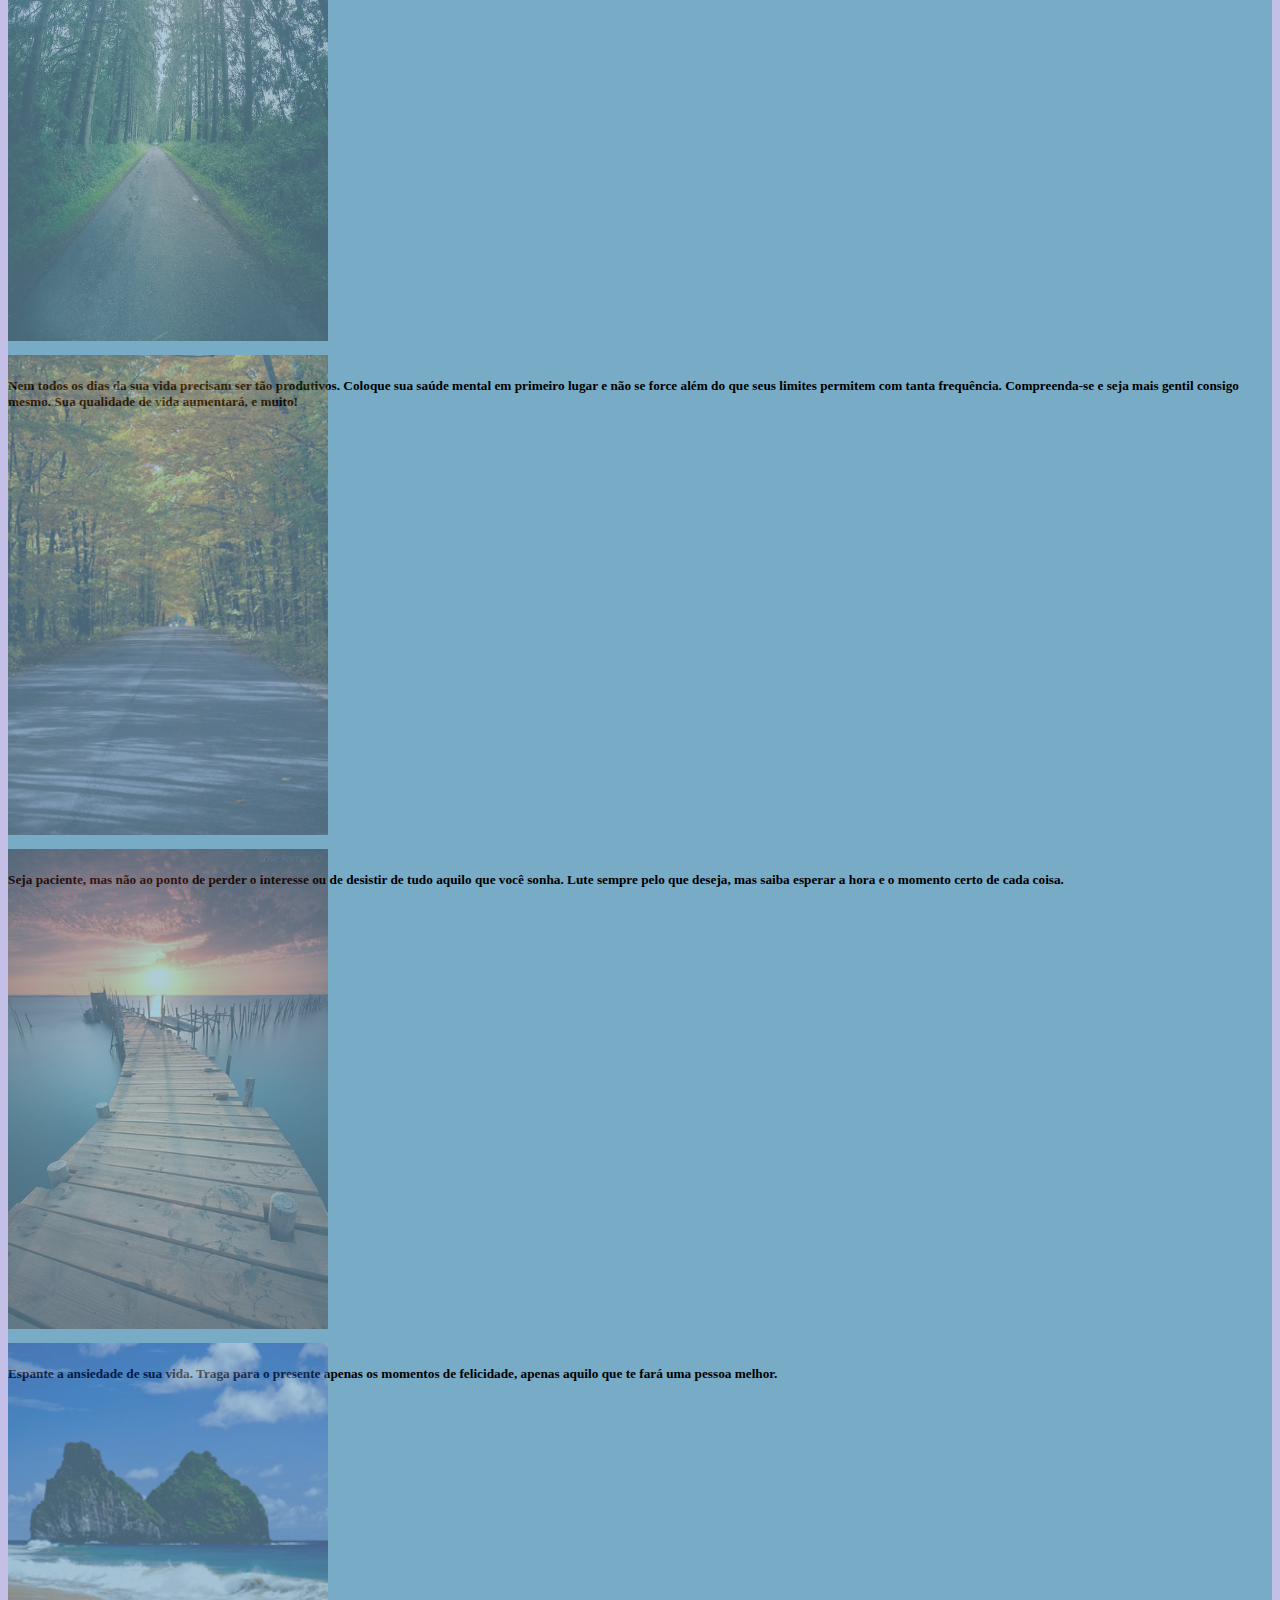
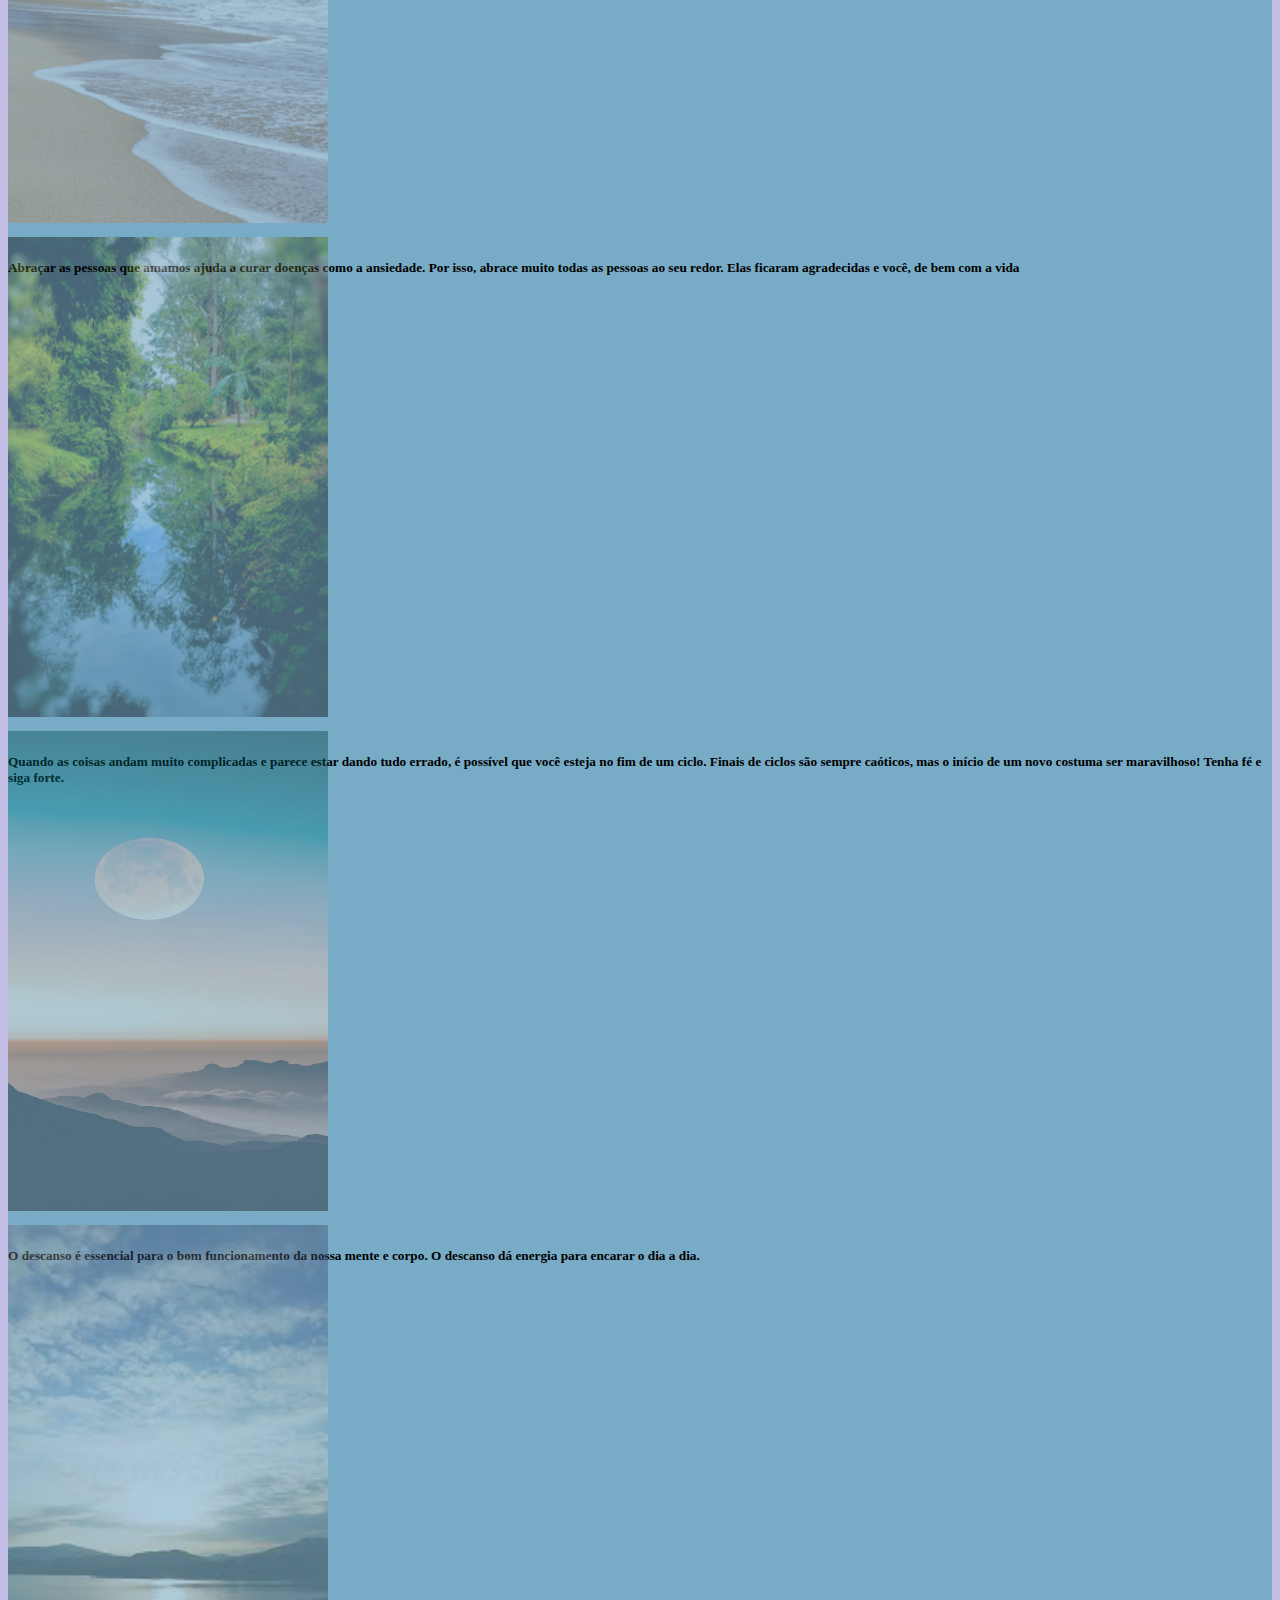
<file: Codigo/Noticia-page/noticia.html>
<!DOCTYPE html>
<html lang="pt-br">

<head>
    <meta charset="UTF-8">
    <meta http-equiv="X-UA-Compatible" content="IE=edge">
    <meta name="viewport" content="width=device-width, initial-scale=1.0">
    <link href="https://cdn.jsdelivr.net/npm/bootstrap@5.0.0/dist/css/bootstrap.min.css" rel="stylesheet"
        integrity="sha384-wEmeIV1mKuiNpC+IOBjI7aAzPcEZeedi5yW5f2yOq55WWLwNGmvvx4Um1vskeMj0" crossorigin="anonymous">
    <title>Breathe</title>
    <link rel="stylesheet" href="css/all.min.css">
    <link rel="stylesheet" href="noticia.css">
    <link rel="stylesheet" href="style_menu_mobile.css">
    <link rel="icon" href="img/logo2.png">
</head>

<body>
    <header class="container header">
        <div class="row">
            <div class="col-12 header_area">
                <div class="row">
                    <div class="row">
                        <div class="col-10"></div>
                        <div class="col-8 menu_mobile">
                            <button id="btn_mobile" class="btn_mobile"></button>
                            <label class="icon float-end" for="btn_mobile">
                                <i class="fas fa-bars fa-3x"></i>
                            </label>
                        </div>
                    </div>
                    <div class="row">
                        <div class="col-12 col-sm-12 col-md-2 col-lg-2 logo">
                            <img src="img/logo1.png" class="logo">
                        </div>
                        <div id="menu_area" class="col-12 col-sm-12 col-md-10 col-lg-10 menu_area">
                            <nav class="nav nav-pills nav-fill flex-column flex-sm-row">
                                <a class="flex-sm-fill text-sm-center nav-link active" href="#">HOME</a>
                                <a class="flex-sm-fill text-sm-center nav-link" href="#">SOBRE</a>
                                <a class="flex-sm-fill text-sm-center nav-link" href="#">PROFISSIONAIS</a>
                                <a class="flex-sm-fill text-sm-center nav-link" href="#">NOTÍCIAS</a>
                                <a class="flex-sm-fill text-sm-center nav-link" href="#">FÓRUM</a>
                                <a class="flex-sm-fill text-sm-center nav-link" href="#">APOIO</a>
                                <div class="texto_pes">
                                    <i class="material-icons"></i>
                                    <input type="text" placeholder="Search">
                                    <button class="botao1">Pesquisar</button>
                                </div>
                            </nav>
                        </div>
                    </div>
                </div>
            </div>
    </header>

    <main class="container main">
        <h1>NOTÍCIAS</h1>
        <div class="row noticias">
            <div class="noticias">
                <div class="col-12 col-sm-12 col-md-8 col-lg-8" id="texto_central">

                </div>
                <!--  </div> -->
                <div id="mensagem" class="col-12 col-sm-12 col-md-4 col-lg-4">
                    <div id="carouselMensagem" class="carousel_slide" data-bs-ride="carousel">
                        <div class="carousel-inner">
                            <div class="carousel-item active">
                                <img src="img/mensagem1.jpg" id="img_mensagem" class="d-block w-100">
                                <div class="carousel-caption d-none d-md-block">
                                    <h5>O descanso é essencial para o bom funcionamento da nossa mente e corpo. O
                                        descanso dá
                                        energia para encarar o dia a dia.</h5>
                                </div>
                            </div>
                            <div class="carousel-item">
                                <img src="img/mensagem2.jpg" id="img_mensagem" class="d-block w-100">
                                <div class="carousel-caption d-none d-md-block">
                                    <h5>Depressão é excesso de passado em nossas mentes. Ansiedade excesso de futuro. O
                                        momento
                                        presente é a chave para a cura de todos oa males mentais.</h5>
                                </div>
                            </div>
                            <div class="carousel-item">
                                <img src="img/mensagem3.jpg" id="img_mensagem" class="d-block w-100">
                                <div class="carousel-caption d-none d-md-block">
                                    <h5>Não tenha medo de assumir que está doente. A ansiedade não precisa fazer parte
                                        de você e
                                        muito menos definir ou comandar suas ações. A ansiedade pode ser medicada,
                                        portanto
                                        livre-se de preconceitos adversos e consulte um médico para que seja curado da
                                        melhor
                                        maneira possível.</h5>
                                </div>
                            </div>
                            <div class="carousel-item">
                                <img src="img/mensagem4.jpg" id="img_mensagem" class="d-block w-100">
                                <div class="carousel-caption d-none d-md-block">
                                    <h5>Para vencer a ansiedade, deve-se colocar em sua mente: o que deve ser seu vai
                                        ser, e no
                                        tempo correto. Deus tem tempo para realizar todos os nossos sonhos e desejos
                                        almejados
                                        na vida, basta ter paciência e calma para saber esperar. O medo é o principal
                                        causador
                                        da ansiedade, por isso, mantenha a calma, as coisas vão acontecer do jeitinho
                                        que você
                                        imagina ou até melhor.</h5>
                                </div>
                            </div>
                            <div class="carousel-item">
                                <img src="img/mensagem5.jpg" id="img_mensagem" class="d-block w-100">
                                <div class="carousel-caption d-none d-md-block">
                                    <h5>Uma das práticas mais benéficas para um ansioso é a meditação. Sente-se,
                                        conecte-se
                                        consigo mesmo e controle sua respiração. Você verá o bem que esse ritual tão
                                        simples
                                        fará para sua mente.</h5>
                                </div>
                            </div>
                            <div class="carousel-item">
                                <img src="img/mensagem6.jpg" id="img_mensagem" class="d-block w-100">
                                <div class="carousel-caption d-none d-md-block">
                                    <h5>Nem todos os dias da sua vida precisam ser tão produtivos. Coloque sua saúde
                                        mental em
                                        primeiro lugar e não se force além do que seus limites permitem com tanta
                                        frequência.
                                        Compreenda-se e seja mais gentil consigo mesmo. Sua qualidade de vida aumentará,
                                        e
                                        muito!</h5>
                                </div>
                            </div>
                            <div class="carousel-item">
                                <img src="img/mensagem7.jpg" id="img_mensagem" class="d-block w-100">
                                <div class="carousel-caption d-none d-md-block">
                                    <h5>Seja paciente, mas não ao ponto de perder o interesse ou de desistir de tudo
                                        aquilo que
                                        você sonha. Lute sempre pelo que deseja, mas saiba esperar a hora e o momento
                                        certo de
                                        cada coisa.</h5>
                                </div>
                            </div>
                            <div class="carousel-item">
                                <img src="img/mensagem8.jpg" id="img_mensagem" class="d-block w-100">
                                <div class="carousel-caption d-none d-md-block">
                                    <h5>Espante a ansiedade de sua vida. Traga para o presente apenas os momentos de
                                        felicidade,
                                        apenas aquilo que te fará uma pessoa melhor.</h5>
                                </div>
                            </div>
                            <div class="carousel-item">
                                <img src="img/mensagem9.jpg" id="img_mensagem" class="d-block w-100">
                                <div class="carousel-caption d-none d-md-block">
                                    <h5>Abraçar as pessoas que amamos ajuda a curar doenças como a ansiedade. Por isso,
                                        abrace
                                        muito todas as pessoas ao seu redor. Elas ficaram agradecidas e você, de bem com
                                        a vida
                                    </h5>
                                </div>
                            </div>
                            <div class="carousel-item">
                                <img src="img/mensagem10.jpg" id="img_mensagem" class="d-block w-100">
                                <div class="carousel-caption d-none d-md-block">
                                    <h5>Quando as coisas andam muito complicadas e parece estar dando tudo errado, é
                                        possível que você esteja no fim de um ciclo. Finais de ciclos são sempre
                                        caóticos, mas o início de um novo costuma ser maravilhoso! Tenha fé e siga
                                        forte.</h5>
                                </div>
                            </div>
                        </div>
                    </div>
                    <div id="carouselMensagem" class="carousel_slide" data-bs-ride="carousel">
                        <div class="carousel-inner">
                            <div class="carousel-item active">
                                <img src="img/mensagem1.jpg" id="img_mensagem" class="d-block w-100">
                                <div class="carousel-caption d-none d-md-block">
                                    <h5>O descanso é essencial para o bom funcionamento da nossa mente e corpo. O
                                        descanso dá
                                        energia para encarar o dia a dia.</h5>
                                </div>
                            </div>
                            <div class="carousel-item">
                                <img src="img/mensagem2.jpg" id="img_mensagem" class="d-block w-100">
                                <div class="carousel-caption d-none d-md-block">
                                    <h5>Depressão é excesso de passado em nossas mentes. Ansiedade excesso de futuro. O
                                        momento
                                        presente é a chave para a cura de todos oa males mentais.</h5>
                                </div>
                            </div>
                            <div class="carousel-item">
                                <img src="img/mensagem3.jpg" id="img_mensagem" class="d-block w-100">
                                <div class="carousel-caption d-none d-md-block">
                                    <h5>Não tenha medo de assumir que está doente. A ansiedade não precisa fazer parte
                                        de você e
                                        muito menos definir ou comandar suas ações. A ansiedade pode ser medicada,
                                        portanto
                                        livre-se de preconceitos adversos e consulte um médico para que seja curado da
                                        melhor
                                        maneira possível.</h5>
                                </div>
                            </div>
                            <div class="carousel-item">
                                <img src="img/mensagem4.jpg" id="img_mensagem" class="d-block w-100">
                                <div class="carousel-caption d-none d-md-block">
                                    <h5>Para vencer a ansiedade, deve-se colocar em sua mente: o que deve ser seu vai
                                        ser, e no
                                        tempo correto. Deus tem tempo para realizar todos os nossos sonhos e desejos
                                        almejados
                                        na vida, basta ter paciência e calma para saber esperar. O medo é o principal
                                        causador
                                        da ansiedade, por isso, mantenha a calma, as coisas vão acontecer do jeitinho
                                        que você
                                        imagina ou até melhor.</h5>
                                </div>
                            </div>
                            <div class="carousel-item">
                                <img src="img/mensagem5.jpg" id="img_mensagem" class="d-block w-100">
                                <div class="carousel-caption d-none d-md-block">
                                    <h5>Uma das práticas mais benéficas para um ansioso é a meditação. Sente-se,
                                        conecte-se
                                        consigo mesmo e controle sua respiração. Você verá o bem que esse ritual tão
                                        simples
                                        fará para sua mente.</h5>
                                </div>
                            </div>
                            <div class="carousel-item">
                                <img src="img/mensagem6.jpg" id="img_mensagem" class="d-block w-100">
                                <div class="carousel-caption d-none d-md-block">
                                    <h5>Nem todos os dias da sua vida precisam ser tão produtivos. Coloque sua saúde
                                        mental em
                                        primeiro lugar e não se force além do que seus limites permitem com tanta
                                        frequência.
                                        Compreenda-se e seja mais gentil consigo mesmo. Sua qualidade de vida aumentará,
                                        e
                                        muito!</h5>
                                </div>
                            </div>
                            <div class="carousel-item">
                                <img src="img/mensagem7.jpg" id="img_mensagem" class="d-block w-100">
                                <div class="carousel-caption d-none d-md-block">
                                    <h5>Seja paciente, mas não ao ponto de perder o interesse ou de desistir de tudo
                                        aquilo que
                                        você sonha. Lute sempre pelo que deseja, mas saiba esperar a hora e o momento
                                        certo de
                                        cada coisa.</h5>
                                </div>
                            </div>
                            <div class="carousel-item">
                                <img src="img/mensagem8.jpg" id="img_mensagem" class="d-block w-100">
                                <div class="carousel-caption d-none d-md-block">
                                    <h5>Espante a ansiedade de sua vida. Traga para o presente apenas os momentos de
                                        felicidade,
                                        apenas aquilo que te fará uma pessoa melhor.</h5>
                                </div>
                            </div>
                            <div class="carousel-item">
                                <img src="img/mensagem9.jpg" id="img_mensagem" class="d-block w-100">
                                <div class="carousel-caption d-none d-md-block">
                                    <h5>Abraçar as pessoas que amamos ajuda a curar doenças como a ansiedade. Por isso,
                                        abrace
                                        muito todas as pessoas ao seu redor. Elas ficaram agradecidas e você, de bem com
                                        a vida
                                    </h5>
                                </div>
                            </div>
                            <div class="carousel-item">
                                <img src="img/mensagem10.jpg" id="img_mensagem" class="d-block w-100">
                                <div class="carousel-caption d-none d-md-block">
                                    <h5>Quando as coisas andam muito complicadas e parece estar dando tudo errado, é
                                        possível que você esteja no fim de um ciclo. Finais de ciclos são sempre
                                        caóticos, mas o início de um novo costuma ser maravilhoso! Tenha fé e siga
                                        forte.</h5>
                                </div>
                            </div>
                        </div>
                    </div>
                    <div id="carouselMensagem" class="carousel_slide" data-bs-ride="carousel">
                        <div class="carousel-inner">
                            <div class="carousel-item active">
                                <img src="img/mensagem1.jpg" id="img_mensagem" class="d-block w-100">
                                <div class="carousel-caption d-none d-md-block">
                                    <h5>O descanso é essencial para o bom funcionamento da nossa mente e corpo. O
                                        descanso dá
                                        energia para encarar o dia a dia.</h5>
                                </div>
                            </div>
                            <div class="carousel-item">
                                <img src="img/mensagem2.jpg" id="img_mensagem" class="d-block w-100">
                                <div class="carousel-caption d-none d-md-block">
                                    <h5>Depressão é excesso de passado em nossas mentes. Ansiedade excesso de futuro. O
                                        momento
                                        presente é a chave para a cura de todos oa males mentais.</h5>
                                </div>
                            </div>
                            <div class="carousel-item">
                                <img src="img/mensagem3.jpg" id="img_mensagem" class="d-block w-100">
                                <div class="carousel-caption d-none d-md-block">
                                    <h5>Não tenha medo de assumir que está doente. A ansiedade não precisa fazer parte
                                        de você e
                                        muito menos definir ou comandar suas ações. A ansiedade pode ser medicada,
                                        portanto
                                        livre-se de preconceitos adversos e consulte um médico para que seja curado da
                                        melhor
                                        maneira possível.</h5>
                                </div>
                            </div>
                            <div class="carousel-item">
                                <img src="img/mensagem4.jpg" id="img_mensagem" class="d-block w-100">
                                <div class="carousel-caption d-none d-md-block">
                                    <h5>Para vencer a ansiedade, deve-se colocar em sua mente: o que deve ser seu vai
                                        ser, e no
                                        tempo correto. Deus tem tempo para realizar todos os nossos sonhos e desejos
                                        almejados
                                        na vida, basta ter paciência e calma para saber esperar. O medo é o principal
                                        causador
                                        da ansiedade, por isso, mantenha a calma, as coisas vão acontecer do jeitinho
                                        que você
                                        imagina ou até melhor.</h5>
                                </div>
                            </div>
                            <div class="carousel-item">
                                <img src="img/mensagem5.jpg" id="img_mensagem" class="d-block w-100">
                                <div class="carousel-caption d-none d-md-block">
                                    <h5>Uma das práticas mais benéficas para um ansioso é a meditação. Sente-se,
                                        conecte-se
                                        consigo mesmo e controle sua respiração. Você verá o bem que esse ritual tão
                                        simples
                                        fará para sua mente.</h5>
                                </div>
                            </div>
                            <div class="carousel-item">
                                <img src="img/mensagem6.jpg" id="img_mensagem" class="d-block w-100">
                                <div class="carousel-caption d-none d-md-block">
                                    <h5>Nem todos os dias da sua vida precisam ser tão produtivos. Coloque sua saúde
                                        mental em
                                        primeiro lugar e não se force além do que seus limites permitem com tanta
                                        frequência.
                                        Compreenda-se e seja mais gentil consigo mesmo. Sua qualidade de vida aumentará,
                                        e
                                        muito!</h5>
                                </div>
                            </div>
                            <div class="carousel-item">
                                <img src="img/mensagem7.jpg" id="img_mensagem" class="d-block w-100">
                                <div class="carousel-caption d-none d-md-block">
                                    <h5>Seja paciente, mas não ao ponto de perder o interesse ou de desistir de tudo
                                        aquilo que
                                        você sonha. Lute sempre pelo que deseja, mas saiba esperar a hora e o momento
                                        certo de
                                        cada coisa.</h5>
                                </div>
                            </div>
                            <div class="carousel-item">
                                <img src="img/mensagem8.jpg" id="img_mensagem" class="d-block w-100">
                                <div class="carousel-caption d-none d-md-block">
                                    <h5>Espante a ansiedade de sua vida. Traga para o presente apenas os momentos de
                                        felicidade,
                                        apenas aquilo que te fará uma pessoa melhor.</h5>
                                </div>
                            </div>
                            <div class="carousel-item">
                                <img src="img/mensagem9.jpg" id="img_mensagem" class="d-block w-100">
                                <div class="carousel-caption d-none d-md-block">
                                    <h5>Abraçar as pessoas que amamos ajuda a curar doenças como a ansiedade. Por isso,
                                        abrace
                                        muito todas as pessoas ao seu redor. Elas ficaram agradecidas e você, de bem com
                                        a vida
                                    </h5>
                                </div>
                            </div>
                            <div class="carousel-item">
                                <img src="img/mensagem10.jpg" id="img_mensagem" class="d-block w-100">
                                <div class="carousel-caption d-none d-md-block">
                                    <h5>Quando as coisas andam muito complicadas e parece estar dando tudo errado, é
                                        possível que você esteja no fim de um ciclo. Finais de ciclos são sempre
                                        caóticos, mas o início de um novo costuma ser maravilhoso! Tenha fé e siga
                                        forte.</h5>
                                </div>
                            </div>
                        </div>
                    </div>
                    <div id="carouselMensagem" class="carousel_slide" data-bs-ride="carousel">
                        <div class="carousel-inner">
                            <div class="carousel-item active">
                                <img src="img/mensagem1.jpg" id="img_mensagem" class="d-block w-100">
                                <div class="carousel-caption d-none d-md-block">
                                    <h5>O descanso é essencial para o bom funcionamento da nossa mente e corpo. O
                                        descanso dá
                                        energia para encarar o dia a dia.</h5>
                                </div>
                            </div>
                            <div class="carousel-item">
                                <img src="img/mensagem2.jpg" id="img_mensagem" class="d-block w-100">
                                <div class="carousel-caption d-none d-md-block">
                                    <h5>Depressão é excesso de passado em nossas mentes. Ansiedade excesso de futuro. O
                                        momento
                                        presente é a chave para a cura de todos oa males mentais.</h5>
                                </div>
                            </div>
                            <div class="carousel-item">
                                <img src="img/mensagem3.jpg" id="img_mensagem" class="d-block w-100">
                                <div class="carousel-caption d-none d-md-block">
                                    <h5>Não tenha medo de assumir que está doente. A ansiedade não precisa fazer parte
                                        de você e
                                        muito menos definir ou comandar suas ações. A ansiedade pode ser medicada,
                                        portanto
                                        livre-se de preconceitos adversos e consulte um médico para que seja curado da
                                        melhor
                                        maneira possível.</h5>
                                </div>
                            </div>
                            <div class="carousel-item">
                                <img src="img/mensagem4.jpg" id="img_mensagem" class="d-block w-100">
                                <div class="carousel-caption d-none d-md-block">
                                    <h5>Para vencer a ansiedade, deve-se colocar em sua mente: o que deve ser seu vai
                                        ser, e no
                                        tempo correto. Deus tem tempo para realizar todos os nossos sonhos e desejos
                                        almejados
                                        na vida, basta ter paciência e calma para saber esperar. O medo é o principal
                                        causador
                                        da ansiedade, por isso, mantenha a calma, as coisas vão acontecer do jeitinho
                                        que você
                                        imagina ou até melhor.</h5>
                                </div>
                            </div>
                            <div class="carousel-item">
                                <img src="img/mensagem5.jpg" id="img_mensagem" class="d-block w-100">
                                <div class="carousel-caption d-none d-md-block">
                                    <h5>Uma das práticas mais benéficas para um ansioso é a meditação. Sente-se,
                                        conecte-se
                                        consigo mesmo e controle sua respiração. Você verá o bem que esse ritual tão
                                        simples
                                        fará para sua mente.</h5>
                                </div>
                            </div>
                            <div class="carousel-item">
                                <img src="img/mensagem6.jpg" id="img_mensagem" class="d-block w-100">
                                <div class="carousel-caption d-none d-md-block">
                                    <h5>Nem todos os dias da sua vida precisam ser tão produtivos. Coloque sua saúde
                                        mental em
                                        primeiro lugar e não se force além do que seus limites permitem com tanta
                                        frequência.
                                        Compreenda-se e seja mais gentil consigo mesmo. Sua qualidade de vida aumentará,
                                        e
                                        muito!</h5>
                                </div>
                            </div>
                            <div class="carousel-item">
                                <img src="img/mensagem7.jpg" id="img_mensagem" class="d-block w-100">
                                <div class="carousel-caption d-none d-md-block">
                                    <h5>Seja paciente, mas não ao ponto de perder o interesse ou de desistir de tudo
                                        aquilo que
                                        você sonha. Lute sempre pelo que deseja, mas saiba esperar a hora e o momento
                                        certo de
                                        cada coisa.</h5>
                                </div>
                            </div>
                            <div class="carousel-item">
                                <img src="img/mensagem8.jpg" id="img_mensagem" class="d-block w-100">
                                <div class="carousel-caption d-none d-md-block">
                                    <h5>Espante a ansiedade de sua vida. Traga para o presente apenas os momentos de
                                        felicidade,
                                        apenas aquilo que te fará uma pessoa melhor.</h5>
                                </div>
                            </div>
                            <div class="carousel-item">
                                <img src="img/mensagem9.jpg" id="img_mensagem" class="d-block w-100">
                                <div class="carousel-caption d-none d-md-block">
                                    <h5>Abraçar as pessoas que amamos ajuda a curar doenças como a ansiedade. Por isso,
                                        abrace
                                        muito todas as pessoas ao seu redor. Elas ficaram agradecidas e você, de bem com
                                        a vida
                                    </h5>
                                </div>
                            </div>
                            <div class="carousel-item">
                                <img src="img/mensagem10.jpg" id="img_mensagem" class="d-block w-100">
                                <div class="carousel-caption d-none d-md-block">
                                    <h5>Quando as coisas andam muito complicadas e parece estar dando tudo errado, é
                                        possível que você esteja no fim de um ciclo. Finais de ciclos são sempre
                                        caóticos, mas o início de um novo costuma ser maravilhoso! Tenha fé e siga
                                        forte.</h5>
                                </div>
                            </div>
                        </div>
                    </div>
                </div>
                <!--
                    <div class="carrossel_mobile">
                    <div id="carouselMensagem" class="carousel_slide" data-bs-ride="carousel">
                        <div class="carousel-inner">
                            <div class="carousel-item active">
                                <img src="img/mensagem1.jpg" id="img_mensagem" class="d-block w-100">
                                <div class="carousel-caption d-none d-md-block">
                                    <h5>O descanso é essencial para o bom funcionamento da nossa mente e corpo. O
                                        descanso dá energia para encarar o dia a dia.</h5>
                                </div>
                            </div>
                            <div class="carousel-item">
                                <img src="img/mensagem2.jpg" id="img_mensagem" class="d-block w-100">
                                <div class="carousel-caption d-none d-md-block">
                                    <h5>Depressão é excesso de passado em nossas mentes. Ansiedade excesso de futuro. O
                                        momento
                                        presente é a chave para a cura de todos oa males mentais.</h5>
                                </div>
                            </div>
                            <div class="carousel-item">
                                <img src="img/mensagem3.jpg" id="img_mensagem" class="d-block w-100">
                                <div class="carousel-caption d-none d-md-block">
                                    <h5>Não tenha medo de assumir que está doente. A ansiedade não precisa fazer parte
                                        de você e
                                        muito menos definir ou comandar suas ações. A ansiedade pode ser medicada,
                                        portanto
                                        livre-se de preconceitos adversos e consulte um médico para que seja curado da
                                        melhor
                                        maneira possível.</h5>
                                </div>
                            </div>
                            <div class="carousel-item">
                                <img src="img/mensagem4.jpg" id="img_mensagem" class="d-block w-100">
                                <div class="carousel-caption d-none d-md-block">
                                    <h5>Para vencer a ansiedade, deve-se colocar em sua mente: o que deve ser seu vai
                                        ser, e no
                                        tempo correto. Deus tem tempo para realizar todos os nossos sonhos e desejos
                                        almejados
                                        na vida, basta ter paciência e calma para saber esperar. O medo é o principal
                                        causador
                                        da ansiedade, por isso, mantenha a calma, as coisas vão acontecer do jeitinho
                                        que você
                                        imagina ou até melhor.</h5>
                                </div>
                            </div>
                            <div class="carousel-item">
                                <img src="img/mensagem5.jpg" id="img_mensagem" class="d-block w-100">
                                <div class="carousel-caption d-none d-md-block">
                                    <h5>Uma das práticas mais benéficas para um ansioso é a meditação. Sente-se,
                                        conecte-se
                                        consigo mesmo e controle sua respiração. Você verá o bem que esse ritual tão
                                        simples
                                        fará para sua mente.</h5>
                                </div>
                            </div>
                            <div class="carousel-item">
                                <img src="img/mensagem6.jpg" id="img_mensagem" class="d-block w-100">
                                <div class="carousel-caption d-none d-md-block">
                                    <h5>Nem todos os dias da sua vida precisam ser tão produtivos. Coloque sua saúde
                                        mental em
                                        primeiro lugar e não se force além do que seus limites permitem com tanta
                                        frequência.
                                        Compreenda-se e seja mais gentil consigo mesmo. Sua qualidade de vida aumentará,
                                        e
                                        muito!</h5>
                                </div>
                            </div>
                            <div class="carousel-item">
                                <img src="img/mensagem7.jpg" id="img_mensagem" class="d-block w-100">
                                <div class="carousel-caption d-none d-md-block">
                                    <h5>Seja paciente, mas não ao ponto de perder o interesse ou de desistir de tudo
                                        aquilo que
                                        você sonha. Lute sempre pelo que deseja, mas saiba esperar a hora e o momento
                                        certo de
                                        cada coisa.</h5>
                                </div>
                            </div>
                            <div class="carousel-item">
                                <img src="img/mensagem8.jpg" id="img_mensagem" class="d-block w-100">
                                <div class="carousel-caption d-none d-md-block">
                                    <h5>Espante a ansiedade de sua vida. Traga para o presente apenas os momentos de
                                        felicidade,
                                        apenas aquilo que te fará uma pessoa melhor.</h5>
                                </div>
                            </div>
                            <div class="carousel-item">
                                <img src="img/mensagem9.jpg" id="img_mensagem" class="d-block w-100">
                                <div class="carousel-caption d-none d-md-block">
                                    <h5>Abraçar as pessoas que amamos ajuda a curar doenças como a ansiedade. Por isso,
                                        abrace
                                        muito todas as pessoas ao seu redor. Elas ficaram agradecidas e você, de bem com
                                        a vida
                                    </h5>
                                </div>
                            </div>
                            <div class="carousel-item">
                                <img src="img/mensagem10.jpg" id="img_mensagem" class="d-block w-100">
                                <div class="carousel-caption d-none d-md-block">
                                    <h5>Quando as coisas andam muito complicadas e parece estar dando tudo errado, é
                                        possível que você esteja no fim de um ciclo. Finais de ciclos são sempre
                                        caóticos, mas o início de um novo costuma ser maravilhoso! Tenha fé e siga
                                        forte.</h5>
                                </div>
                            </div>
                        </div>
                    </div>
                </div>.
            -->
            </div>
    </main>

    <footer class="container footer">
        <div class="row">
            <div class="col-9 col-lg-11 footer_area">
                Breathe - Todos os direitos reservados - 2021
            </div>
            <div class="col-3 col-lg-1">
                <img src="img/logo2.png">
            </div>
        </div>
    </footer>

    <script src="noticias.js"></script>

    <script src="https://cdn.jsdelivr.net/npm/bootstrap@5.0.0/dist/js/bootstrap.bundle.min.js"
        integrity="sha384-p34f1UUtsS3wqzfto5wAAmdvj+osOnFyQFpp4Ua3gs/ZVWx6oOypYoCJhGGScy+8"
        crossorigin="anonymous"></script>
    <script src="https://cdn.jsdelivr.net/npm/@popperjs/core@2.9.2/dist/umd/popper.min.js"
        integrity="sha384-IQsoLXl5PILFhosVNubq5LC7Qb9DXgDA9i+tQ8Zj3iwWAwPtgFTxbJ8NT4GN1R8p"
        crossorigin="anonymous"></script>
    <script src="https://cdn.jsdelivr.net/npm/bootstrap@5.0.0/dist/js/bootstrap.min.js"
        integrity="sha384-lpyLfhYuitXl2zRZ5Bn2fqnhNAKOAaM/0Kr9laMspuaMiZfGmfwRNFh8HlMy49eQ"
        crossorigin="anonymous"></script>

        <script src="script_menu_mobile.js"></script>

</body>

</html>
</file>
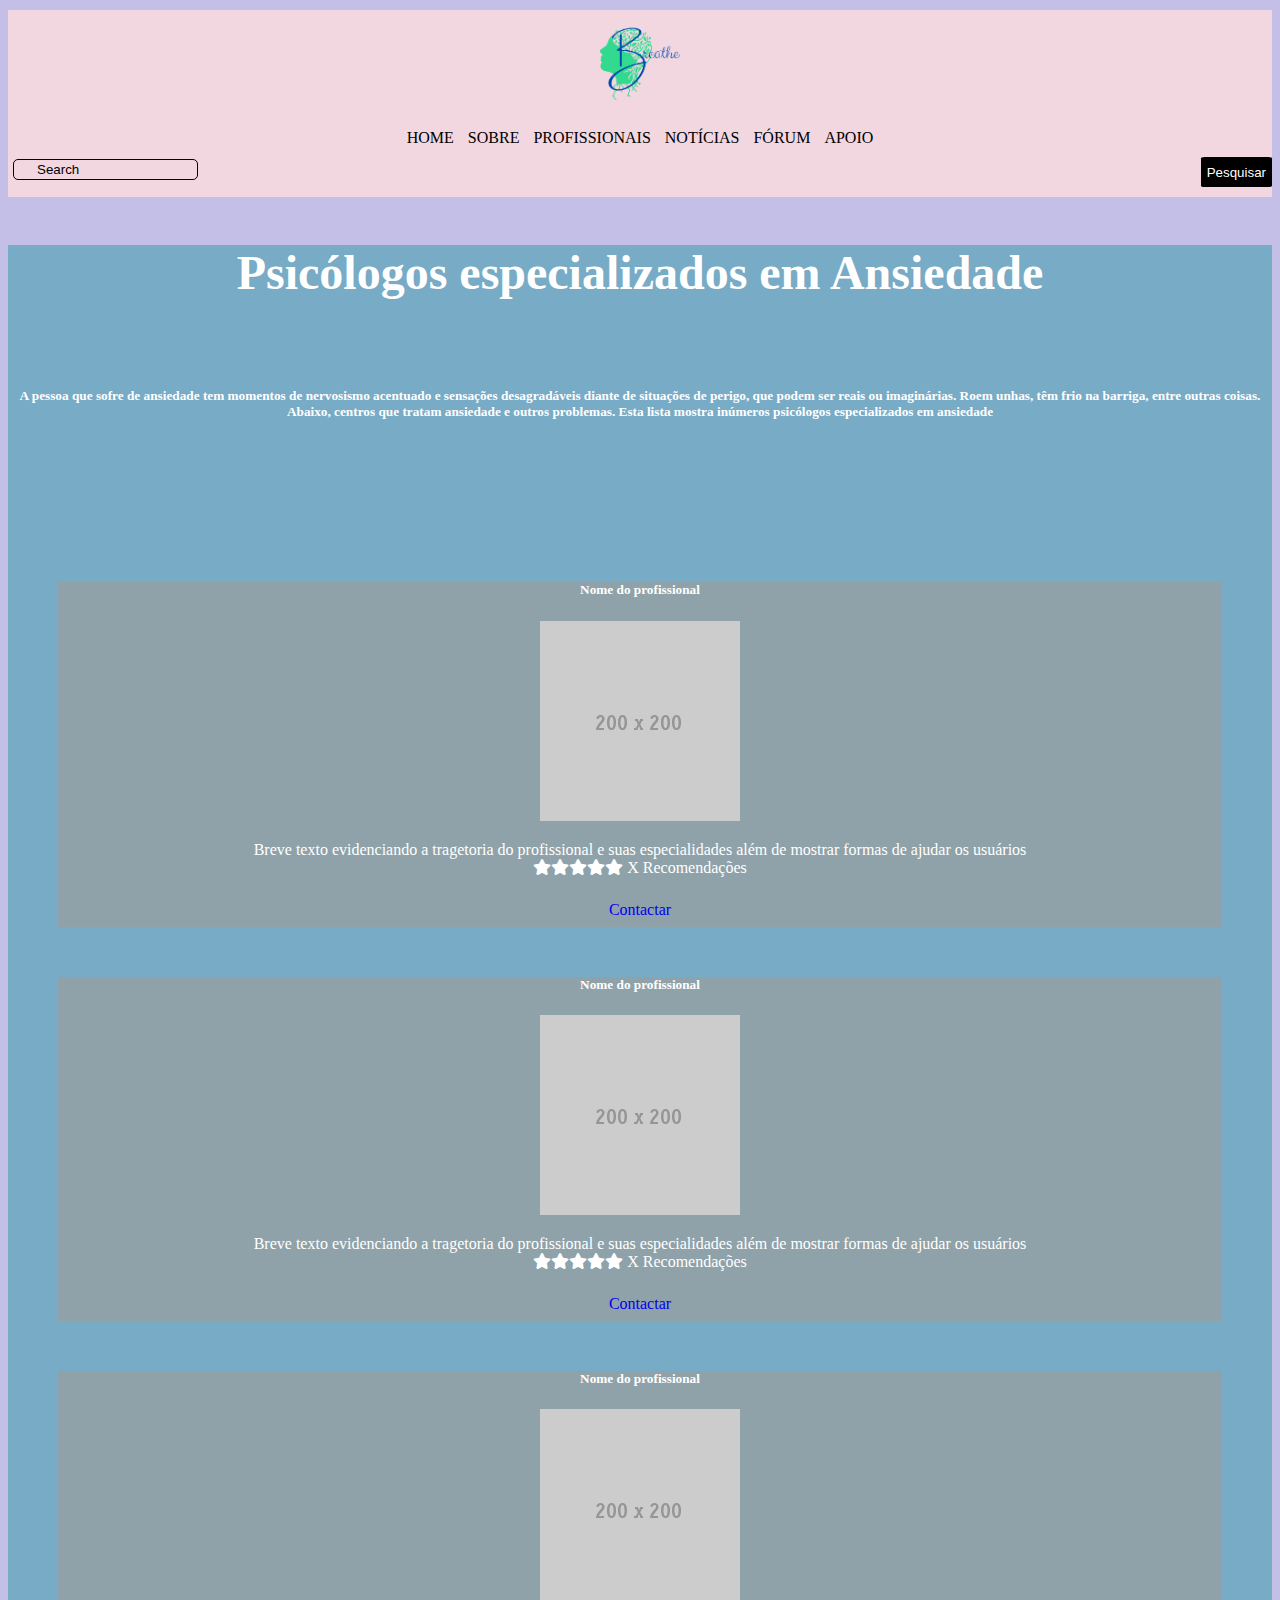
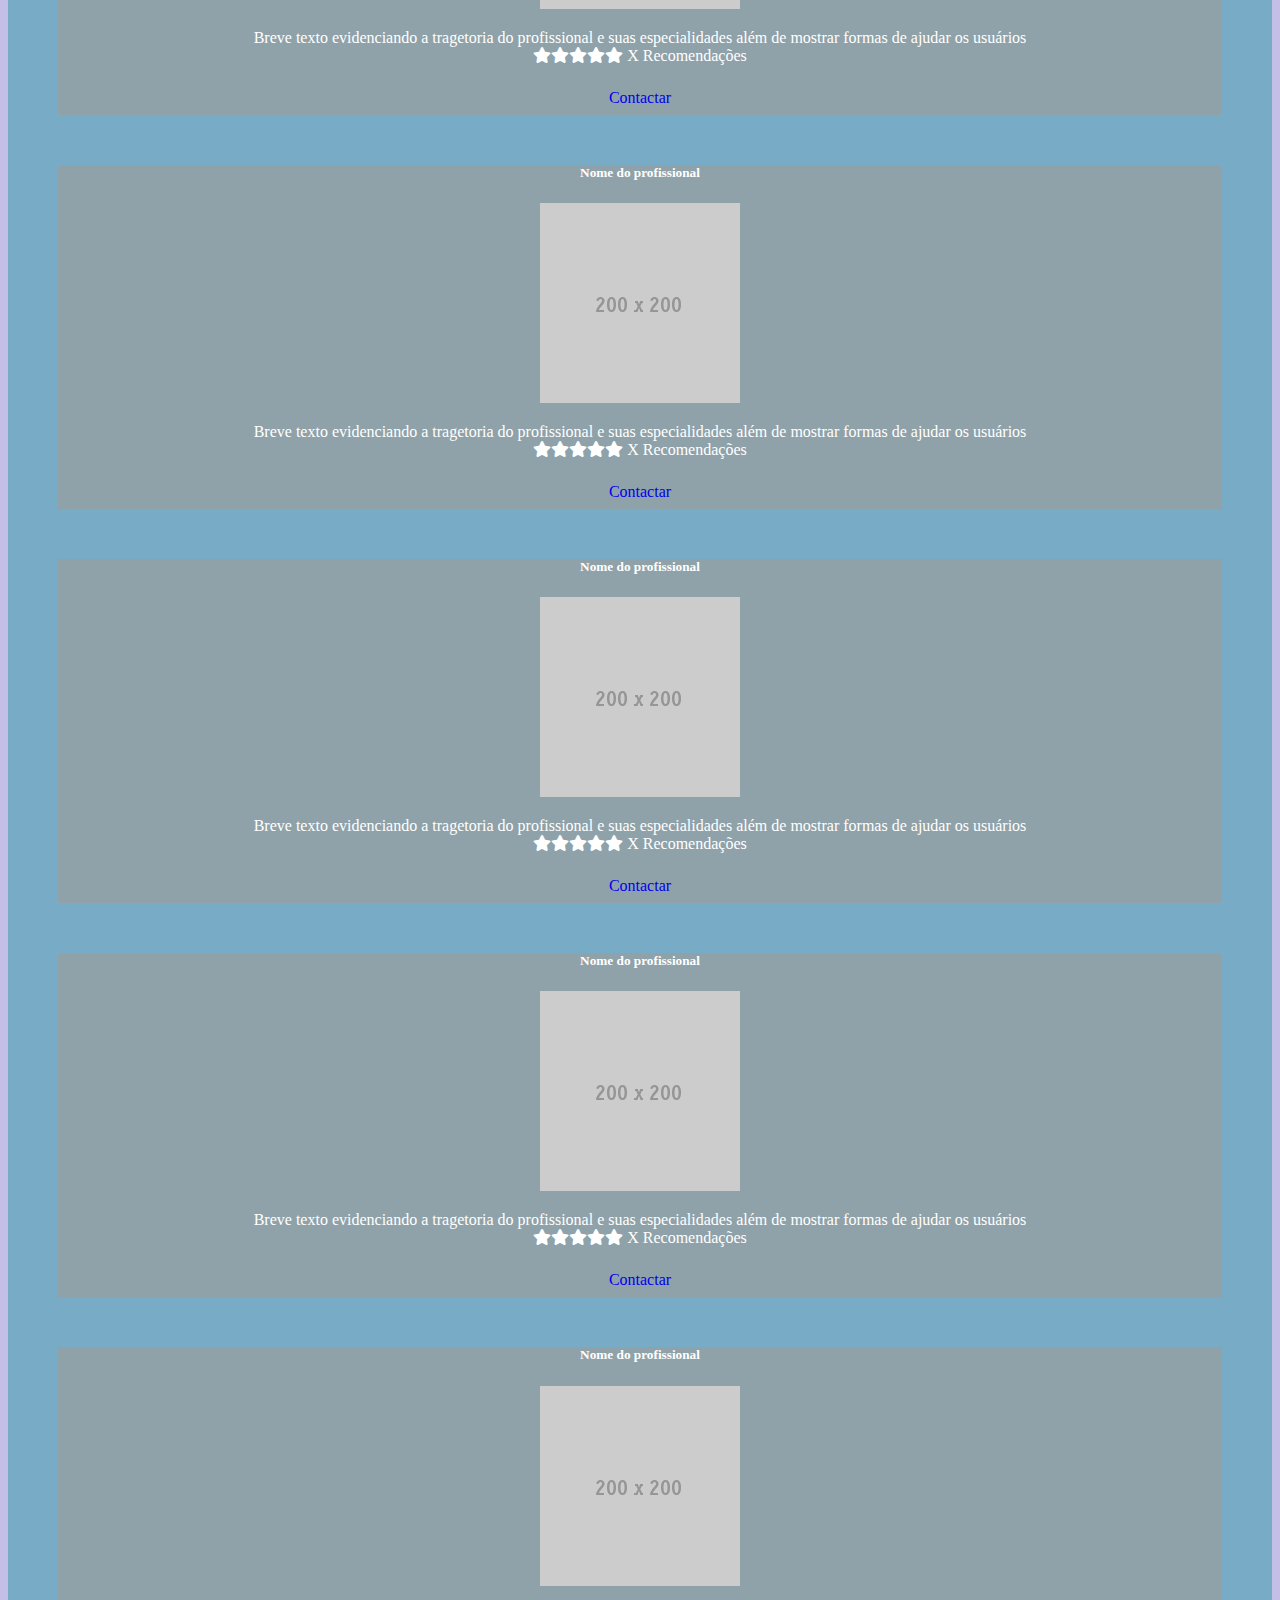
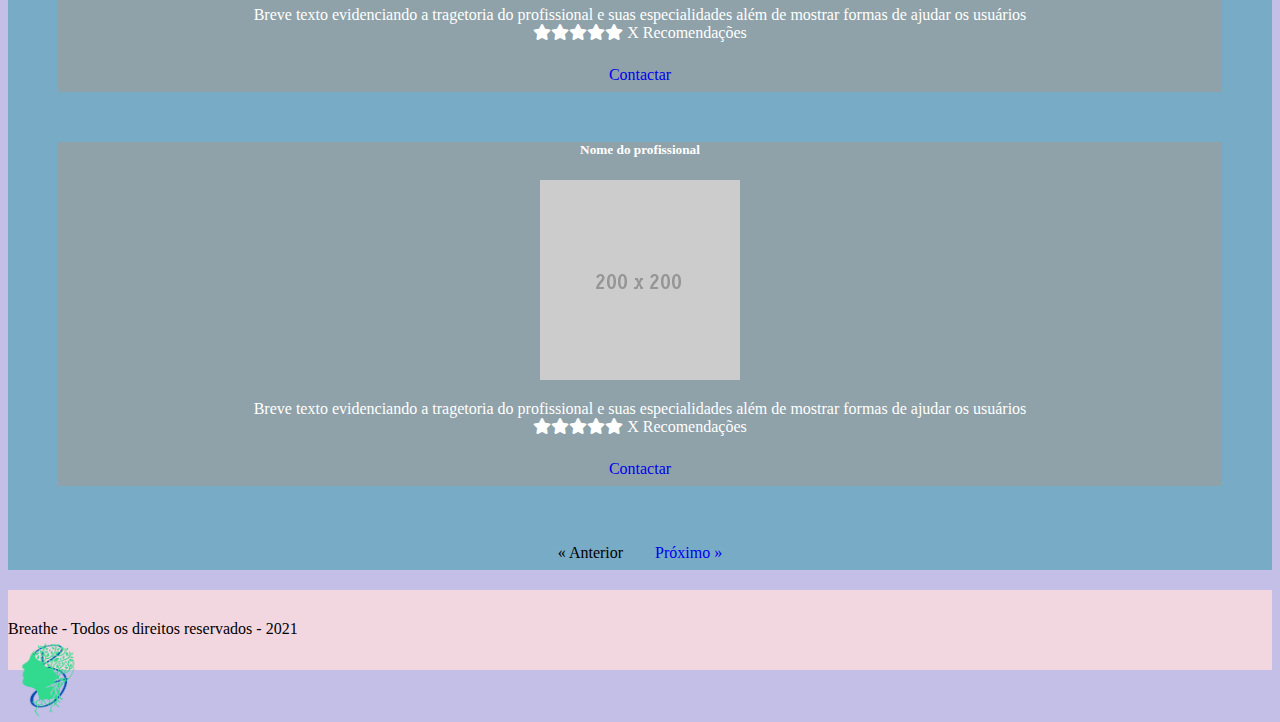
<file: Codigo/Profissionais-page/profissionais.html>
<!DOCTYPE html>
<html lang="pt-br">
<head>
    <meta charset="UTF-8">
    <meta http-equiv="X-UA-Compatible" content="IE=edge">
    <meta name="viewport" content="width=device-width, initial-scale=1.0">
    <link rel="stylesheet" href="https://cdnjs.cloudflare.com/ajax/libs/font-awesome/4.7.0/css/font-awesome.min.css">
    <link href="https://cdn.jsdelivr.net/npm/bootstrap@5.0.0/dist/css/bootstrap.min.css" rel="stylesheet" integrity="sha384-wEmeIV1mKuiNpC+IOBjI7aAzPcEZeedi5yW5f2yOq55WWLwNGmvvx4Um1vskeMj0" crossorigin="anonymous">
    <title>Breathe</title>
    <link rel="stylesheet" href="css/all.min.css">
    <link rel="stylesheet" href="style.css">
    <link rel="stylesheet" href="style_menu_mobile.css">
    <link rel="icon" href="img/logo2.png">
</head>
<body>
    
    <!--Cabeçalho-->

    <header class="container header">
      <div class="row">
          <div class="col-12 header_area">
              <div class="row">
                <div class="row">
                  <div class="col-10"></div>
                  <div class="col-8 menu_mobile">
                    <button id="btn_mobile" class="btn_mobile"></button>
                    <label class="icon float-end" for="btn_mobile">
                        <i class="fas fa-bars fa-3x"></i>
                    </label>
                  </div>
                </div>
                <div class="row">
                  <div class="col-12 col-sm-12 col-md-2 col-lg-2 logo">
                      <img src="img/logo1.png" class="logo">
                  </div>
                  <div id="menu_area" class="col-12 col-sm-12 col-md-10 col-lg-10 menu_area">
                      <nav class="nav nav-pills nav-fill flex-column flex-sm-row">
                          <a class="flex-sm-fill text-sm-center nav-link active" href="#">HOME</a>
                          <a class="flex-sm-fill text-sm-center nav-link" href="#">SOBRE</a>
                          <a class="flex-sm-fill text-sm-center nav-link" href="#">PROFISSIONAIS</a>
                          <a class="flex-sm-fill text-sm-center nav-link" href="#">NOTÍCIAS</a>
                          <a class="flex-sm-fill text-sm-center nav-link" href="#">FÓRUM</a>
                          <a class="flex-sm-fill text-sm-center nav-link" href="#">APOIO</a>
                          <div class="texto_pes">
                              <i class="material-icons" ></i>
                              <input  type="text" placeholder="Search">
                              <button class="botao1">Pesquisar</button>
                          </div>
                      </nav>
                  </div>
                </div>
              </div>
          </div>
  </header>
    
    <!--Corpo da Página-->

    <main class="container main">
        <h3 class="titulo">Psicólogos especializados em Ansiedade</h3> <br><h5 class="textans">A pessoa que sofre de ansiedade tem momentos de nervosismo acentuado e sensações desagradáveis diante de situações de perigo, que podem ser reais ou imaginárias. Roem unhas, têm frio na barriga, entre outras coisas. Abaixo, centros que tratam ansiedade e outros problemas. Esta lista mostra inúmeros psicólogos especializados em ansiedade</h5><br><br><br><br><br>
        <div id="conteudo" class="row">
          
        </div>
    </main>

    <!--Rodapé-->

    <footer class="container footer">
        <div class="row">
          <div class="col-9 col-lg-11 footer_area">
                Breathe - Todos os direitos reservados - 2021
            </div>
            <div class="col-3 col-lg-1">
                <img src="img/logo2.png">
            </div>
        </div>
    </footer>

    <script src="https://cdn.jsdelivr.net/npm/bootstrap@5.0.0/dist/js/bootstrap.bundle.min.js" integrity="sha384-p34f1UUtsS3wqzfto5wAAmdvj+osOnFyQFpp4Ua3gs/ZVWx6oOypYoCJhGGScy+8" crossorigin="anonymous"></script>
    <script src="https://cdn.jsdelivr.net/npm/@popperjs/core@2.9.2/dist/umd/popper.min.js" integrity="sha384-IQsoLXl5PILFhosVNubq5LC7Qb9DXgDA9i+tQ8Zj3iwWAwPtgFTxbJ8NT4GN1R8p" crossorigin="anonymous"></script>
    <script src="https://cdn.jsdelivr.net/npm/bootstrap@5.0.0/dist/js/bootstrap.min.js" integrity="sha384-lpyLfhYuitXl2zRZ5Bn2fqnhNAKOAaM/0Kr9laMspuaMiZfGmfwRNFh8HlMy49eQ" crossorigin="anonymous"></script>

    <script src="script.js"></script>
    <script src="script_menu_mobile.js"></script>

</body>
</html>
</file>
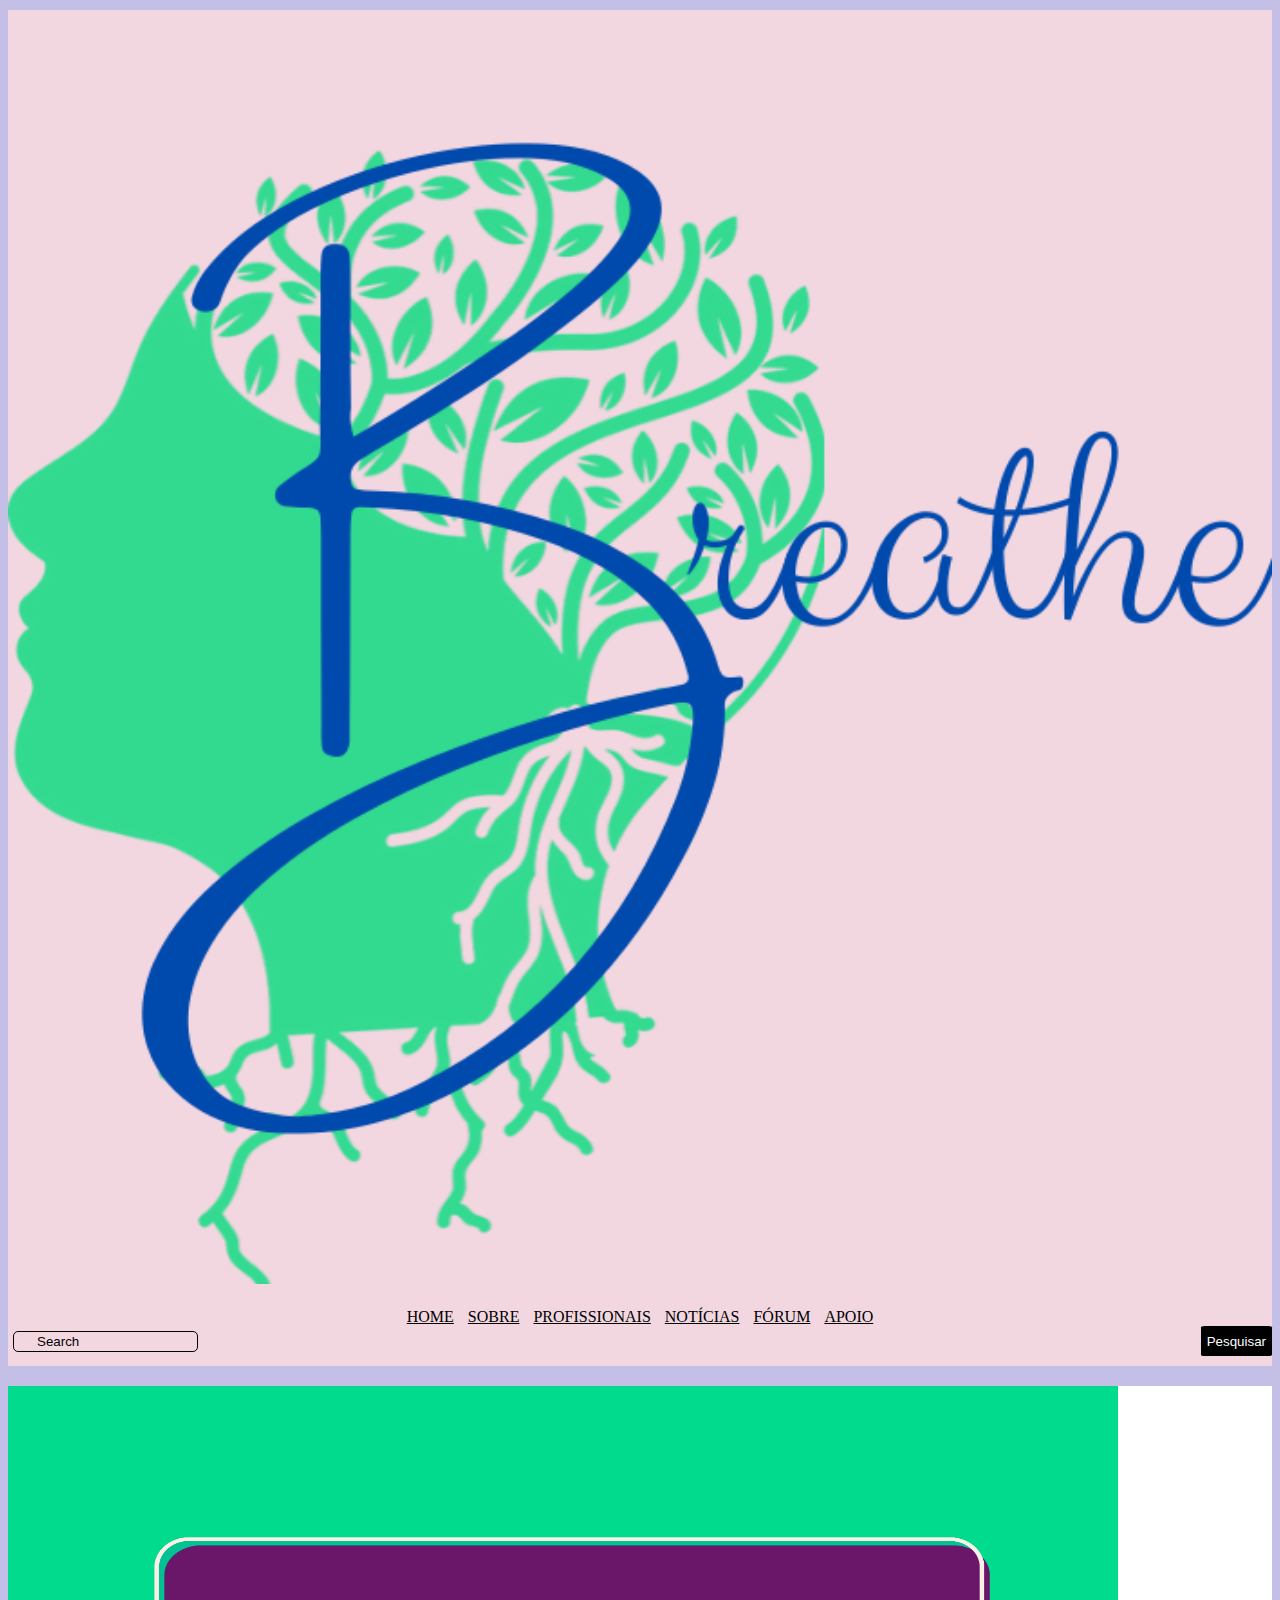
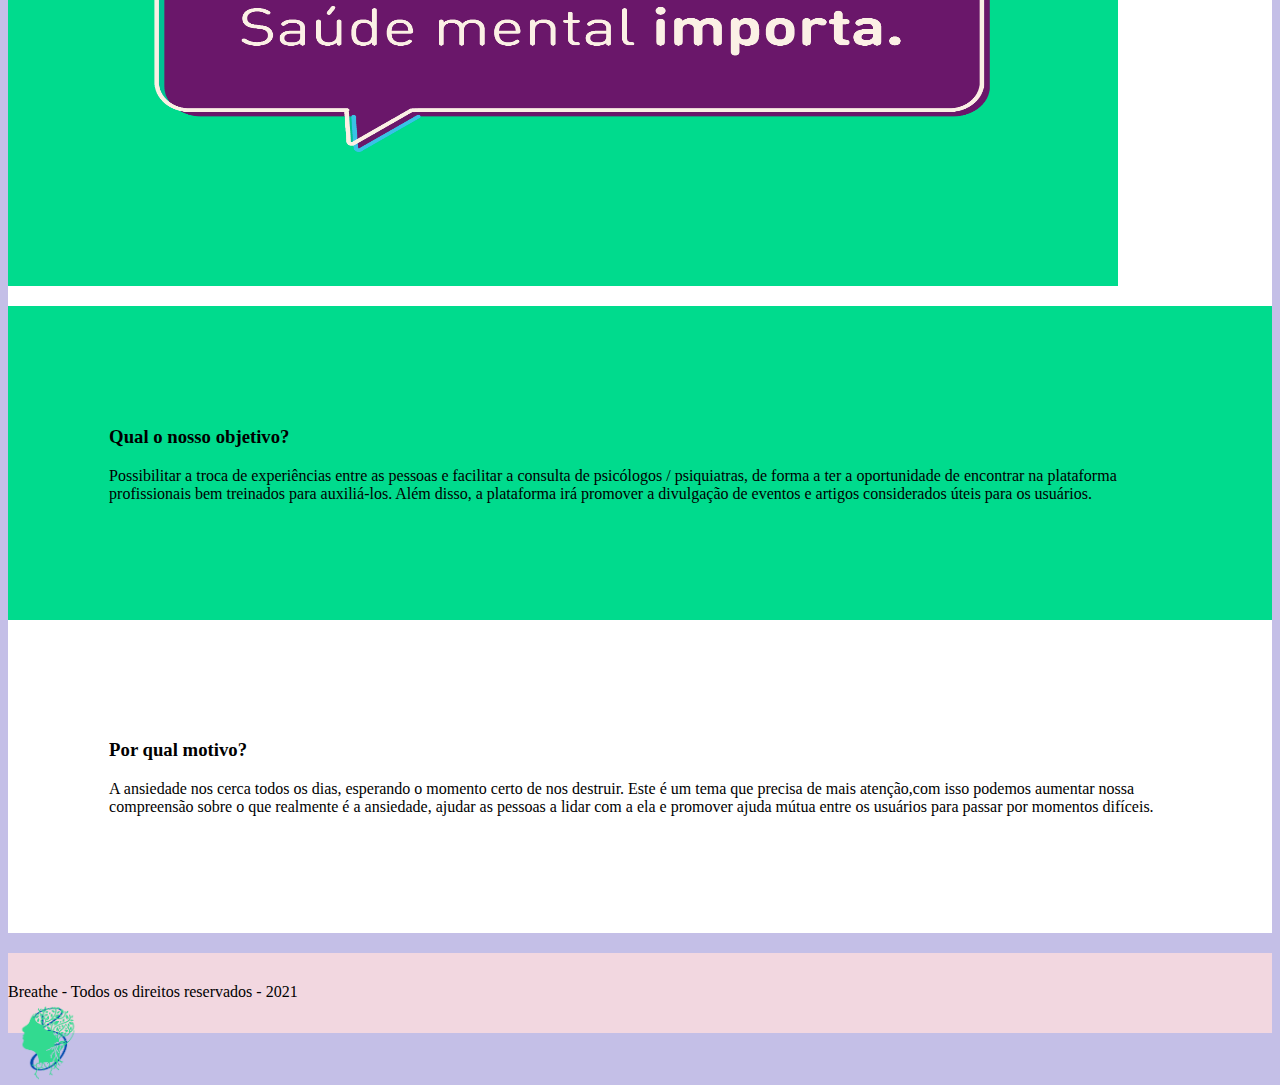
<file: Codigo/Sobre-page/sobre.html>
<!DOCTYPE html>
<html lang="pt-br">

<head>
	<meta charset="UTF-8">
	<meta http-equiv="X-UA-Compatible" content="IE=edge">
	<meta name="viewport" content="width=device-width, initial-scale=1.0">
	<link href="https://cdn.jsdelivr.net/npm/bootstrap@5.0.0/dist/css/bootstrap.min.css" rel="stylesheet" integrity="sha384-wEmeIV1mKuiNpC+IOBjI7aAzPcEZeedi5yW5f2yOq55WWLwNGmvvx4Um1vskeMj0"
	 crossorigin="anonymous">
	<title>Breathe</title>
    <link rel="stylesheet" href="css/all.min.css">
    <link rel="stylesheet" href="style.css">
    <link rel="stylesheet" href="style_menu_mobile.css">
	<link rel="icon" href="img/logo2.png">
</head>

<body>

	<header class="container header">
		<div class="row">
			<div class="col-12 header_area">
				<div class="row">
                    <div class="row">
                        <div class="col-10"></div>
                        <div class="col-8 menu_mobile">
                            <button id="btn_mobile" class="btn_mobile"></button>
                            <label class="icon float-end" for="btn_mobile">
                                <i class="fas fa-bars fa-3x"></i>
                            </label>
                        </div>
                    </div>
                    <div class="row">
                        <div class="col-12 col-sm-12 col-md-2 col-lg-2 logo">
                            <img src="img/logo1.png" class="logo">
                        </div>
                        <div id="menu_area" class="col-12 col-sm-12 col-md-10 col-lg-10 menu_area">
                            <nav class="nav nav-pills nav-fill flex-column flex-sm-row">
                                <a class="flex-sm-fill text-sm-center nav-link active" href="#">HOME</a>
                                <a class="flex-sm-fill text-sm-center nav-link" href="#">SOBRE</a>
                                <a class="flex-sm-fill text-sm-center nav-link" href="#">PROFISSIONAIS</a>
                                <a class="flex-sm-fill text-sm-center nav-link" href="#">NOTÍCIAS</a>
                                <a class="flex-sm-fill text-sm-center nav-link" href="#">FÓRUM</a>
                                <a class="flex-sm-fill text-sm-center nav-link" href="#">APOIO</a>
                                <div class="texto_pes">
                                    <i class="material-icons" ></i>
                                    <input  type="text" placeholder="Search">
                                    <button class="botao1">Pesquisar</button>
                                </div>
                            </nav>
                        </div>
                    </div>
                </div>
            </div>
    </header>

    <main class="container main">

    </main>

    <footer class="container footer">
        <div class="row">
            <div class="col-9 col-lg-11 footer_area">
                Breathe - Todos os direitos reservados - 2021
            </div>
            <div class="col-3 col-lg-1">
                <img src="img/logo2.png">
            </div>
        </div>
    </footer>

    <script src="https://cdn.jsdelivr.net/npm/bootstrap@5.0.0/dist/js/bootstrap.bundle.min.js" integrity="sha384-p34f1UUtsS3wqzfto5wAAmdvj+osOnFyQFpp4Ua3gs/ZVWx6oOypYoCJhGGScy+8" crossorigin="anonymous"></script>
    <script src="https://cdn.jsdelivr.net/npm/@popperjs/core@2.9.2/dist/umd/popper.min.js" integrity="sha384-IQsoLXl5PILFhosVNubq5LC7Qb9DXgDA9i+tQ8Zj3iwWAwPtgFTxbJ8NT4GN1R8p" crossorigin="anonymous"></script>
    <script src="https://cdn.jsdelivr.net/npm/bootstrap@5.0.0/dist/js/bootstrap.min.js" integrity="sha384-lpyLfhYuitXl2zRZ5Bn2fqnhNAKOAaM/0Kr9laMspuaMiZfGmfwRNFh8HlMy49eQ" crossorigin="anonymous"></script>
    
    <script src="script.js"></script>
    <script src="script_menu_mobile.js"></script>
</body>
</html>
</file>
<file: Codigo/Index-page/style.css>
.footer {
    height: 80px;
    background-color: #F2D7E0;
    margin-top: 20px;
    margin-bottom: 10px;
}

.footer img {
    height: 80px;
}

.footer_area {
    padding-top: 30px;
}

body {
    background-color: #C4BFE7;
}

header {
    padding-top: 10px;
    padding-bottom: 10px;
    background-color: #F2D7E0;
    margin-bottom: 20px;
    margin-top: 10px;
    text-align: center;
}

.texto_pes{
    display: flex;
    position: relative;
    justify-content: space-between;
    align-items: center;
}

.texto_pes i{
    font-size: 18px;
    position: absolute;
    left: 5%;
    color: black;
}

.texto_pes input{
    padding: 2px 3px;
    margin-left: 5px;
    background:transparent;
    border: 1px solid black;
    outline: none;
    border-radius: 5px;
}

.texto_pes:focus-within input::placeholder{
    visibility: hidden;
}

.texto_pes:focus-within i{
    visibility: hidden;
}

.texto_pes input{
    color: black;
}

.texto_pes input::placeholder{
    color: black;
    padding-left: 20px;
}

.botao1 {
    background-color: rgba(0, 0, 0);
    border-radius: 5%;
    height: 30px;
    margin-left: 5px;
    border: none;
    color: white;
}

.botao1:hover {
    background-color: rgba(0, 0, 0, 0.5);
}

.logo img {
    height: 80px;
}

.main {
    padding-top: 20px;
    background-color: #78ABC6;
}

.txt_black {
    background-color: rgba(0, 0, 0, 0.7);
    margin-bottom: 30px;;
}

.ansiedade_img img {
    width: 80%;
    height: 80%;
}

.ansiedade_img {
    text-align: justify;
}

.profissionais h2 {
    text-align: center;
}

.profissional_img img {
    width: 100%;
    height: 80%;
    padding-top: 25px;
}

.profissional {
    margin-left: 300px;
    margin-top: 5px;
}

.profissionais2 {
    background-image: url(img/fundo_profissionais.jpg);
    background-size: 98% 98%;
    background-repeat: no-repeat;
    background-position-x: center;
    padding-top: 20px;
    padding-bottom: 20px;
}

.botao {
    width: 200px;
    height: 40px;
    background-color: rgb(0, 0, 0);
    color: white;
}

.botao:hover {
    background-color: rgba(0, 0, 0, 0.5);
}

.nav-link {
    border-radius: 5%;
    padding: 5px 5px;
    color: black;
}

.nav-link:hover {
    background-color: #0d6dfd;
    color: white;
}

.header nav {
    padding-top: 20px;
}

.especial {
    margin-top: 100px;
}

.apoio {
    padding-top: 20px;
    padding-bottom: 20px;
}

.apoio h1,
.centro {
    text-align: center;
}

.centro {
    width: 75%;
}

.apoio img {
    width: 75%;
}

.apoio svg {
    width: 25px;
    padding-left: 5px;
}

.img_cll {
    display: none;
}

/* Media Quieres */

@media screen and (max-width:1024px) {
    .profissional {
        margin-left: 25%;
    }

    .sobre_txt {
        margin-left: 13%;
    }

    .carousel img {
        height: 400px;
    }

    .texto_pes {
        display: none;
    }

    .logo {
        padding-bottom: 10px;
    }
}

@media screen and (max-width:800px) {
    .profissional {
        margin-left: 13%;
    }

    .sobre_txt {
        margin-left: 5%;
    }
}

@media screen and (max-width:575px) {
    .img_pc {
        display: none;
    }

    .img_cll {
        display: block;
    }

    .profissionais {
        padding: 0px;
        margin: 0px;
    }

    .profissional {
        padding: 0px;
        margin: 0px;
    }

    .profissionais2 {
        padding: 0px;
        margin: 0px;
    }

    .sobre_txt {
        width: 90%;
        height: 90%;
        margin: 0px;
        margin-left: 20px;
        padding-bottom: 10px;
    }

    .sobre {
        right: 50%;
    }

    .logo {
        width: 50%;
        margin-left: 25%;
    }

    .logo img{
        width: 100%;
        height: 100%;
    }

    .profissionais2 {
        background-image: none;
    }
}
</file>
<file: Codigo/Index-page/style_menu_mobile.css>
.menu_mobile,
.btn_mobile {
    display: none;
}

@media screen and (max-width:800px) {
    .menu_area {
        display: block;
    }
    
    .menu_mobile,
    .btn_mobile {
        display: none;
    }
}

@media screen and (max-width:575px) {
    .menu_mobile {
        margin-left: 30%;
        margin-top: 5%;
        display: block;
    }

    .menu_area {
        display: none;
    }
}
</file>
<file: Codigo/biblioteca.page/biblioteca.css>
<<<<<<< HEAD
.footer {
    height: 80px;
    background-color: #F2D7E0;
    margin-top: 20px;
    margin-bottom: 10px;
}

.footer img {
    height: 80px;
}

.footer_area {
    padding-top: 30px;
}

body {
    background-color: #C4BFE7;
}

header {
    padding-top: 10px;
    padding-bottom: 10px;
    background-color: #F2D7E0;
    margin-bottom: 20px;
    margin-top: 10px;
    text-align: center;
}


.texto_pes{
    display: flex;
    position: relative;
    justify-content: space-between;
    align-items: center;
}

.texto_pes i{
    font-size: 18px;
    position: absolute;
    left: 5%;
    color: black;
}

.texto_pes input{
    padding: 2px 3px;
    margin-left: 5px;
    background:transparent;
    border: 1px solid black;
    outline: none;
    border-radius: 5px;
}

.texto_pes:focus-within input::placeholder{
    visibility: hidden;
}

.texto_pes:focus-within i{
    visibility: hidden;
}

.texto_pes input{
    color: black;
}

.texto_pes input::placeholder{
    color: black;
    padding-left: 20px;
}

.botao1 {
    background-color: rgba(0, 0, 0);
    border-radius: 5%;
    height: 30px;
    margin-left: 5px;
    border: none;
    color: white;
}

.botao1:hover {
    background-color: rgba(0, 0, 0, 0.5);
}

.logo img {
    height: 80px;
}

.main {
    background-color: #78ABC6;
}

.nav-link {
    border-radius: 5%;
    padding: 5px 5px;
    color: black;
}

.nav-link:hover {
    background-color: #0d6dfd;
    color: white;
}

.header nav {
    padding-top: 20px;
}

@media screen and (max-width:1024px) {
    .texto_pes {
        display: none;
    }
}

@media screen and (max-width:575px) {
    .logo {
        width: 50%;
        margin-left: 25%;
    }

    .logo img{
        width: 100%;
        height: 100%;
    }
}
/*DICAS*/

h1{
    color: white;
    text-justify: auto;
    text-align: center;
    font-size: 20px;
}

h2{
    color: white;
    text-justify: auto;
    text-align: center;
    font-size: 16px;
}

p{
    color: white;
    text-justify: auto;
    text-align: center;
    font-size: 14px;
}
.textans{
    color: white;
    text-justify: auto;
    text-align: center;
}
.card{
    margin: 50px;
    background-color: #3e6072 ;
    color: white;
}

a {
    text-decoration: none;
    display: inline-block;
    padding: 8px 16px;
}
a:hover {
   
    color: black;
  }
  
  .previous {
    
    color: black;
  }
  .card-text{
      text-justify: auto;
      text-align: justify;
      color: black;
  }
  
.Favorito{
	position: absolute;
    top: 45.5%;
    left: 28.5%;
    background: rgb(220, 54, 54);
    padding: 6px;
    color:#f5f4f8;
    border: 0;
    
}

.fas{
    color: #f5f4f8;
    align-items: center;
    margin: 10px;
}


.fas:active{
    color: rgb(220, 54, 54);
}

.Favorito:active{
    background: #f5f4f8;
}

.lib-panel {
    margin-bottom: 20Px;
    background-color:#b1d2e4;
}

.lib-panel img {
    width: 280px;
    height: 350px;
    background-color: transparent;
    align-items: center;
}

.lib-panel .lib-row {
    padding: 0 20px 0 20px;
}

.lib-panel .lib-row.lib-desc {
    position: relative;
    height: 100%;
    display: block;
    font-size: 15px;
    color:#030b16;
    margin-top: 30px;
}

.lib-panel .lib-row.lib-header {
    background-color: #d4e4ed;
    font-size: 20px;
    padding: 10px 20px 10px 20px;
}

.lib-row h1{
    color: #163159;
    font-size: 30px;
}

.lib-row h2{
    color: #163159;
    font-size: 20px;
}

.row-margin-bottom {
    margin-bottom: 20px;
}

.box-shadow {
    -webkit-box-shadow: 0 0 10px 0 rgba(0,0,0,.10);
    box-shadow: 0 0 10px 0 rgba(0,0,0,.10);
}

.no-padding {
    padding: 5;
}
=======
.footer {
    height: 80px;
    background-color: #F2D7E0;
    margin-top: 20px;
    margin-bottom: 10px;
}

.footer img {
    height: 80px;
}

.footer_area {
    padding-top: 30px;
}

body {
    background-color: #C4BFE7;
}

header {
    padding-top: 10px;
    padding-bottom: 10px;
    background-color: #F2D7E0;
    margin-bottom: 20px;
    margin-top: 10px;
    text-align: center;
}


.texto_pes{
    display: flex;
    position: relative;
    justify-content: space-between;
    align-items: center;
}

.texto_pes i{
    font-size: 18px;
    position: absolute;
    left: 5%;
    color: black;
}

.texto_pes input{
    padding: 2px 3px;
    margin-left: 5px;
    background:transparent;
    border: 1px solid black;
    outline: none;
    border-radius: 5px;
}

.texto_pes:focus-within input::placeholder{
    visibility: hidden;
}

.texto_pes:focus-within i{
    visibility: hidden;
}

.texto_pes input{
    color: black;
}

.texto_pes input::placeholder{
    color: black;
    padding-left: 20px;
}

.botao1 {
    background-color: rgba(0, 0, 0);
    border-radius: 5%;
    height: 30px;
    margin-left: 5px;
    border: none;
    color: white;
}

.botao1:hover {
    background-color: rgba(0, 0, 0, 0.5);
}

.logo img {
    height: 80px;
}

.main {
    background-color: #78ABC6;
}

.nav-link {
    border-radius: 5%;
    padding: 5px 5px;
    color: black;
}

.nav-link:hover {
    background-color: #0d6dfd;
    color: white;
}

.header nav {
    padding-top: 20px;
}

@media screen and (max-width:1024px) {
    .texto_pes {
        display: none;
    }
}

@media screen and (max-width:575px) {
    .logo {
        width: 50%;
        margin-left: 25%;
    }

    .logo img{
        width: 100%;
        height: 100%;
    }
}
/*DICAS*/
.titulo{
    color: white;
    text-justify: auto;
    text-align: center;
    font-size: 3rem;
}
.textans{
    color: white;
    text-justify: auto;
    text-align: center;
}
.card{
    margin: 50px;
    background-color: #3e6072 ;
    color: white;
}
.cardimage{
    width: 100%;
    
}
.checked {
    color: white;
}
a {
    text-decoration: none;
    display: inline-block;
    padding: 8px 16px;
}
a:hover {
   
    color: black;
  }
  
  .previous {
    
    color: black;
  }
  .card-text{
      text-justify: auto;
      text-align: justify;
      
  }
  
  .card-img button{
	position: absolute;
    top: 15%;
    left: -0.1%;
    background: rgb(220, 54, 54);
    padding: 6px;
    color:#f5f4f8;
    border: 0;
    
}

.fas{
    color: #f5f4f8;
    align-items: center;
    margin: 10px;
}


.fas:active{
    color: rgb(220, 54, 54);
}

.card-img button:active{
    background: #f5f4f8;
}

/* Style the button that is used to open and close the collapsible content */
.collapsible {
    background-color: #eee;
    color: #444;
    cursor: pointer;
    padding: 18px;
    width: 100%;
    border: none;
    text-align: left;
    outline: none;
    font-size: 15px;
  }
  
  /* Add a background color to the button if it is clicked on (add the .active class with JS), and when you move the mouse over it (hover) */
  .active, .collapsible:hover {
    background-color: #ccc;
  }
  
  /* Style the collapsible content. Note: hidden by default */
  .content {
    padding: 0 18px;
    display: none;
    overflow: hidden;
    background-color: #f1f1f1;
  }
>>>>>>> 1f1e662f19fed24f21a64b80ef168146bfc8a008
</file>
<file: Codigo/biblioteca.page/style_menu_mobile.css>
.menu_mobile,
.btn_mobile {
    display: none;
}

@media screen and (max-width:800px) {
    .menu_area {
        display: block;
    }

    .menu_mobile,
    .btn_mobile {
        display: none;
    }
}

@media screen and (max-width:575px) {
    .menu_mobile {
        margin-left: 30%;
        margin-top: 5%;
        display: block;
    }

    .menu_area {
        display: none;
    }

    .logo {
        width: 50%;
    }

    .logo img{
        width: 100%;
        height: 100%;
    }
}
</file>
<file: Codigo/Consultas-page/style.css>
.footer {
    height: 80px;
    background-color: #F2D7E0;
    margin-top: 20px;
    margin-bottom: 10px;
}

.footer img {
    height: 80px;
}

.footer_area {
    padding-top: 30px;
}

body {
    background-color: #C4BFE7;
}

header {
    padding-top: 10px;
    padding-bottom: 10px;
    background-color: #F2D7E0;
    margin-bottom: 20px;
    margin-top: 10px;
    text-align: center;
}

.texto_pes{
    display: flex;
    position: relative;
    justify-content: space-between;
    align-items: center;
}

.texto_pes i{
    font-size: 18px;
    position: absolute;
    left: 5%;
    color: black;
}

.texto_pes input{
    padding: 2px 3px;
    margin-left: 5px;
    background:transparent;
    border: 1px solid black;
    outline: none;
    border-radius: 5px;
}

.texto_pes:focus-within input::placeholder{
    visibility: hidden;
}

.texto_pes:focus-within i{
    visibility: hidden;
}

.texto_pes input{
    color: black;
}

.texto_pes input::placeholder{
    color: black;
    padding-left: 20px;
}

.botao1 {
    background-color: rgba(0, 0, 0);
    border-radius: 5%;
    height: 30px;
    margin-left: 5px;
    border: none;
    color: white;
}

.botao1:hover {
    background-color: rgba(0, 0, 0, 0.5);
}

.logo img {
    height: 80px;
}

.main {
    background-color: #78ABC6;
}

.nav-link {
    border-radius: 5%;
    padding: 5px 5px;
    color: black;
}

.nav-link:hover {
    background-color: #0d6dfd;
    color: white;
}

.header nav {
    padding-top: 20px;
}

@media screen and (max-width:1024px) {
    .texto_pes {
        display: none;
    }
}

@media screen and (max-width:575px) {
    .logo {
        width: 50%;
        margin-left: 25%;
    }

    .logo img{
        width: 100%;
        height: 100%;
    }
}
.main h1{
    padding: 10px;
}
.main img{
    padding: 30px;
    padding-bottom: 500px;
}
.main img{
    width:300px;
    height: auto;

}
</file>
<file: Codigo/Conta-page/css/biblioteca.css>
.footer {
    height: 80px;
    background-color: #F2D7E0;
    margin-top: 20px;
    margin-bottom: 10px;
}

.footer img {
    height: 80px;
}

.footer_area {
    padding-top: 30px;
}

body {
    background-color: #C4BFE7;
}

header {
    padding-top: 10px;
    padding-bottom: 10px;
    background-color: #F2D7E0;
    margin-bottom: 20px;
    margin-top: 10px;
    text-align: center;
}


.texto_pes{
    display: flex;
    position: relative;
    justify-content: space-between;
    align-items: center;
}

.texto_pes i{
    font-size: 18px;
    position: absolute;
    left: 5%;
    color: black;
}

.texto_pes input{
    padding: 2px 3px;
    margin-left: 5px;
    background:transparent;
    border: 1px solid black;
    outline: none;
    border-radius: 5px;
}

.texto_pes:focus-within input::placeholder{
    visibility: hidden;
}

.texto_pes:focus-within i{
    visibility: hidden;
}

.texto_pes input{
    color: black;
}

.texto_pes input::placeholder{
    color: black;
    padding-left: 20px;
}

.botao1 {
    background-color: rgba(0, 0, 0);
    border-radius: 5%;
    height: 30px;
    margin-left: 5px;
    border: none;
    color: white;
}

.botao1:hover {
    background-color: rgba(0, 0, 0, 0.5);
}

.logo img {
    height: 80px;
}

.main {
    background-color: #78ABC6;
}

.nav-link {
    border-radius: 5%;
    padding: 5px 5px;
    color: black;
}

.nav-link:hover {
    background-color: #0d6dfd;
    color: white;
}

.header nav {
    padding-top: 20px;
}

@media screen and (max-width:1024px) {
    .texto_pes {
        display: none;
    }
}

@media screen and (max-width:575px) {
    .logo {
        width: 50%;
        margin-left: 25%;
    }

    .logo img{
        width: 100%;
        height: 100%;
    }
}
/*DICAS*/

h1{
    color: white;
    text-justify: auto;
    text-align: center;
    font-size: 20px;
}

h2{
    color: white;
    text-justify: auto;
    text-align: center;
    font-size: 16px;
}

p{
    color: white;
    text-justify: auto;
    text-align: center;
    font-size: 14px;
}
.textans{
    color: white;
    text-justify: auto;
    text-align: center;
}
.card{
    background-color: #3e6072 ;
    color: white;
}
.cardimage{
    width: 100%;
    
}
.checked {
    color: white;
}
a {
    text-decoration: none;
    display: inline-block;
    padding: 8px 16px;
}
a:hover {
   
    color: black;
  }
  
  .previous {
    
    color: black;
  }
  .card-text{
      text-justify: auto;
      text-align: justify;
      color: black;
  }
  
  .card-img button{
	position: absolute;
    top: 15%;
    left: -0.1%;
    background: rgb(220, 54, 54);
    padding: 6px;
    color:#f5f4f8;
    border: 0;
    
}

.fas{
    color: #f5f4f8;
    align-items: center;
    margin: 10px;
}


.fas:active{
    color: rgb(220, 54, 54);
}

.card-img button:active{
    background: #f5f4f8;
}

/* Style the button that is used to open and close the collapsible content */
.collapsible {
	margin-top: 15px;
    background-color: #eee;
    color: #444;
    cursor: pointer;
    padding: 18px;
    width: 100%;
    border: none;
    text-align: left;
    outline: none;
    font-size: 15px;
  }
  
  .collapsible + .content {
    display: block;
	opacity: 0
  }

    
  .collapsible + .content.show {
    display: block;
	opacity: 1;
  }
  
  .content.collapse.show + a {
	display: none;
  }

  /* Add a background color to the button if it is clicked on (add the .active class with JS), and when you move the mouse over it (hover) */
  .active, .collapsible:hover {
    background-color: #ccc;
  }
  
  /* Style the collapsible content. Note: hidden by default */
  .content {
    padding: 0 18px;
    overflow: hidden;
    background-color: #f1f1f1;
    position: relative;
  }
</file>
<file: Codigo/Conta-page/conta.css>
/* Menu */

header {
  padding-top: 10px;
  padding-bottom: 10px;
  background-color: #F2D7E0;
  margin-bottom: 20px;
  margin-top: 10px;
  text-align: center;
}

.logo img {
  height: 80px;
}

.mAutor, .mData, .mDescricao {
  color: black !important;
}

.nav-link {
  border-radius: 5%;
  padding: 5px 5px;
  color: black;
}

.nav-link:hover {
  background-color: #0d6dfd;
  color: white;
}

.header nav {
  padding-top: 20px;
}

.botao1 {
  background-color: rgba(0, 0, 0);
  border-radius: 5%;
  height: 30px;
  margin-left: 5px;
  border: none;
  color: white;
}

.botao1:hover {
  background-color: rgba(0, 0, 0, 0.5);
}


.texto_pes{
  display: flex;
  position: relative;
  justify-content: space-between;
  align-items: center;
}

.texto_pes i{
  font-size: 18px;
  position: absolute;
  left: 5%;
  color: black;
}

.texto_pes input{
  padding: 2px 3px;
  margin-left: 5px;
  background:transparent;
  border: 1px solid black;
  outline: none;
  border-radius: 5px;
}

.texto_pes:focus-within input::placeholder{
  visibility: hidden;
}

.texto_pes:focus-within i{
  visibility: hidden;
}

.texto_pes input{
  color: black;
}

.texto_pes input::placeholder{
  color: black;
  padding-left: 20px;
}

/* Main */

body {
  background-color: #C4BFE7;
}

.main {
  background-color: #78ABC6;
}

/* Conta */

.perfil{
  background-color:#0d6dfd;
  }

.foto_perfil{
  height: 250px;
  width: 250px;
  margin-left: 5px;
  margin-top: 15px;
  margin-bottom: 15px;
}

b{
  margin-left: 15px;
  margin-right: 15px;
}

.font_conta{
  font-size:larger;
  color:#001330;
  display: flex;
  text-decoration: none;
  margin-bottom: 5px;
}

.special{
  color:#001330;
  position: absolute;
  left: 300px;
  position: absolute;
  margin-top: 1.5vh;
}

.special:hover{
  color:#ffffff;
}

b:hover{
  color:#ffffff;
}

.tema{
  font: large;
  color:#082f6a;
  text-align: center;
  font-size: 50px;
}

/* Botão */

.carregar_mais {
  padding: 7px 18px; 
  font-size: 20px;
  margin-top: 25px;
  margin-bottom: 20px;
  border-radius: 5px;
}

.btndir{
  text-align:right;
  margin-right: 30px;
  margin-bottom: 5px;
}

.carregar_mais{
  background:#082f6a; 
  color:#ffffff
} 

.carregar_mais:hover{
  background: #ffffff;
  color:#082f6a;
}

.carregar_mais b{ 
  margin-left: -1vh;
}

.carregar_mais i{
  position: absolute;
  margin-top: 0.6vh;
  margin-left: -1vh;
} 

/* Rodapé */

.footer {
  height: 80px;
  background-color: #F2D7E0;
  margin-top: 20px;
  margin-bottom: 10px;
}

.footer img {
  height: 80px;
}

.footer_area {
  padding-top: 30px;
}

/* Media Screen */

@media screen and (max-width:1024px) {
  .texto_pes {
      display: none;
  }
}

@media screen and (max-width:575px) {
  .logo {
      width: 50%;
      margin-left: 25%;
  }

  .logo img{
      width: 100%;
      height: 100%;
  }
}

/* Fotos */

.grid figure {
  position: relative;
  float: left;
  overflow: hidden;
  background: #3085a3;
  text-align: center;
  cursor: pointer;
}

.grid figure img {
  position: relative;
  display: block;
  height: 400px;
  width: 250px;
  opacity: 0.8;
  margin: 0;
}

.grid figure figcaption {
  -webkit-backface-visibility: hidden;
  backface-visibility: hidden;
}

.grid figure figcaption::before,
.grid figure figcaption::after {
  pointer-events: none;
}

.grid figure figcaption,
.grid figure figcaption>a {
  position: absolute;
  top: 0;
  left: 0;
  width: 100%;
  height: 100%;
}

.grid figure figcaption>a {
  z-index: 1000;
  white-space: nowrap;
  font-size: 0;
  opacity: 0;
}

figure.effect-ravi {
  background: white;
  margin: 0;
}

figure.effect-ravi p {
  position: absolute;
  top: 50%;
  left: 50%;
  -webkit-transition: opacity 0.35s, -webkit-transform 0.35s;
  transition: opacity 0.35s, transform 0.35s;
  -webkit-transform: translate3d(-50%, -50%, 0);
  transform: translate3d(-50%, -50%, 0);
  -webkit-transform-origin: 50%;
  transform-origin: 50%;
}

figure.effect-ravi figcaption::before {
  position: absolute;
  top: 50%;
  left: 50%;
  width: 120px;
  height: 120px;
  border: 2px solid #fff;
  content: '';
  opacity: 0;
  -webkit-transition: opacity 0.35s, -webkit-transform 0.35s;
  transition: opacity 0.35s, transform 0.35s;
  -webkit-transform: translate3d(-50%, -50%, 0) rotate3d(0, 0, 1, -45deg) scale3d(0, 0, 1);
  transform: translate3d(-50%, -50%, 0) rotate3d(0, 0, 1, -45deg) scale3d(0, 0, 1);
  -webkit-transform-origin: 50%;
  transform-origin: 50%;
}

figure.effect-ravi p a:hover,
figure.effect-ravi p a:focus {
  opacity: 0.6;
  color: white;
}

figure.effect-ravi p a i {
  opacity: 0;
  -webkit-transition: opacity 0.35s, -webkit-transform 0.35s;
  transition: opacity 0.35s, transform 0.35s;
}

figure.effect-ravi p a:first-child i {
  -webkit-transform: translate3d(-60px, -60px, 0);
  transform: translate3d(-60px, -60px, 0);
}

figure.effect-ravi p a:nth-child(2) i {
  -webkit-transform: translate3d(60px, -60px, 0);
  transform: translate3d(60px, -60px, 0);
}

figure.effect-ravi p a:nth-child(3) i {
  -webkit-transform: translate3d(-60px, 60px, 0);
  transform: translate3d(-60px, 60px, 0);
}

figure.effect-ravi p a:nth-child(4) i {
  -webkit-transform: translate3d(60px, 60px, 0);
  transform: translate3d(60px, 60px, 0);
}

figure.effect-ravi:hover figcaption::before {
  opacity: 1;
  -webkit-transform: translate3d(-50%, -50%, 0) rotate3d(0, 0, 1, -45deg) scale3d(1, 1, 1);
  transform: translate3d(-50%, -50%, 0) rotate3d(0, 0, 1, -45deg) scale3d(1, 1, 1);
}

figure.effect-ravi:hover p i:empty {
  -webkit-transform: translate3d(0, 0, 0);
  transform: translate3d(0, 0, 0);
  /* just because it's stronger than nth-child */
  opacity: 1;
}

/* Modal */

/* The Modal (background) */
.modal {
  display: none;
  z-index: 1; /* Sit on top */
  left: 0;
  top: 0;
  width: 100%; /* Full width */
  height: 100%; /* Full height */  
}

.modal.show {
  display: block;
}

/* Modal Content/Box */
.modal-content {
  margin-left: auto;
  margin: 1% auto; /* 15% from the top and centered */
  width: 70%; /* Could be more or less, depending on screen size */
  height: 95%;
  background-color:#a8d3ee  !important;
  padding: 0%;
}

/* The Close Button */
.close {
  position: absolute;
  color: rgb(107, 105, 105);
  font-size: 40px;
  font-weight: bold;
  margin-left: 2%;
  margin-top: 0;
}

.close:hover,
.close:focus {
  color: black;
  text-decoration: none;
  cursor: pointer;
}

.modal-content h2{
  color: #082f6a;
  padding: 5%;
  text-align: center;
  font-size: 35px;  
  margin-bottom: 10px; 
  margin-top: 15px;
}

.modal-content h3{
  text-align: justify;
  font-size: 20px;
  margin-left: 10%;
  margin-right: 10%;
  font-weight:normal;
}

/* favoritar */

.Favorito{
	position: absolute;
    top: 40%;
    left: -0.1%;
    background: rgb(220, 54, 54);
    padding: 6px;
    color:#f5f4f8;
    border: 0;
    
}

.fas{
    color: #f5f4f8;
    align-items: center;
    margin: 10px;
}


.fas:active{
    color: rgb(220, 54, 54);
}

.Favorito:active{
    background: #f5f4f8;
}

#evento{
  height: 250px; 
  width: 250px;
}
</file>
<file: Codigo/Conta-page/style_menu_mobile.css>
.menu_mobile,
.btn_mobile {
    display: none;
}

@media screen and (max-width:800px) {
    .menu_area {
        display: block;
    }
    
    .menu_mobile,
    .btn_mobile {
        display: none;
    }
}

@media screen and (max-width:575px) {
    .menu_mobile {
        margin-left: 30%;
        margin-top: 5%;
        display: block;
    }

    .menu_area {
        display: none;
    }
}
</file>
<file: Codigo/Login-page/style.css>
.footer {
  height: 80px;
  background-color: #f2d7e0;
  margin-bottom: 10px;
}

.footer img {
  height: 80px;
}

.footer_area {
  padding-top: 30px;
}

body {
  background-color: #c4bfe7 !important;
}

header {
  padding-top: 10px;
  padding-bottom: 10px;
  background-color: #f2d7e0;
  margin-bottom: 20px;
  margin-top: 10px;
  text-align: center;
}

.texto_pes {
  display: flex;
  position: relative;
  justify-content: space-between;
  align-items: center;
}

.texto_pes i {
  font-size: 18px;
  position: absolute;
  left: 5%;
  color: black;
}

.texto_pes input {
  padding: 2px 3px;
  margin-left: 5px;
  background: transparent;
  border: 1px solid black;
  outline: none;
  border-radius: 5px;
}

.texto_pes:focus-within input::placeholder {
  visibility: hidden;
}

.texto_pes:focus-within i {
  visibility: hidden;
}

.texto_pes input {
  color: black;
}

.texto_pes input::placeholder {
  color: black;
  padding-left: 20px;
}

.botao1 {
  background-color: rgba(0, 0, 0);
  border-radius: 5%;
  height: 30px;
  margin-left: 5px;
  border: none;
  color: white;
}

.botao1:hover {
  background-color: rgba(0, 0, 0, 0.5);
}

.logo img {
  height: 80px;
}

.main {
  background-color: #78abc6;
  margin: 10px;
  margin-bottom: 10px;
  padding-bottom: 60px;
}

.nav-link {
  border-radius: 5%;
  padding: 5px 5px;
  color: black;
}

.nav-link:hover {
  background-color: #0d6dfd;
  color: white;
}

.header nav {
  padding-top: 20px;
}

.usuario,
.senha,
.login {
  color: white !important;
}

#login {
  padding-top: 60px;
}

.novo_log {
  color: white !important;
}

.modal-body,
.modal-footer,
.modal-content {
  background-color: #78abc6 !important;
}

@media screen and (max-width: 1024px) {
  .texto_pes {
    display: none;
  }
}

@media screen and (max-width: 575px) {
  .logo {
    width: 50%;
  }

  .logo img {
    width: 50%;
    height: 100%;
  }
  
}
</file>
<file: Codigo/Login-page/style_menu_mobile.css>
.menu_mobile,
.btn_mobile {
    display: none;
}

@media screen and (max-width:800px) {
    .menu_area {
        display: block;
    }
    
    .menu_mobile,
    .btn_mobile {
        display: none;
    }
}

@media screen and (max-width:575px) {
    .menu_mobile {
        margin-left: 30%;
        margin-top: 5%;
        display: block;
    }

    .menu_area {
        display: none;
    }
}
</file>
<file: Codigo/Noticia-page/noticia.css>
.footer {
  height: 80px;
  background-color: #f2d7e0;
  margin-top: 20px;
  margin-bottom: 10px;
}

.footer img {
  height: 80px;
}

.footer_area {
  padding-top: 30px;
}

body {
  background-color: #c4bfe7;
}

header {
  padding-top: 10px;
  padding-bottom: 10px;
  background-color: #f2d7e0;
  margin-bottom: 20px;
  margin-top: 10px;
  text-align: center;
}

.texto_pes {
  display: flex;
  position: relative;
  justify-content: space-between;
  align-items: center;
}

.texto_pes i {
  font-size: 18px;
  position: absolute;
  left: 5%;
  color: black;
}

.texto_pes input {
  padding: 2px 3px;
  margin-left: 5px;
  background: transparent;
  border: 1px solid black;
  outline: none;
  border-radius: 5px;
}

.texto_pes:focus-within input::placeholder {
  visibility: hidden;
}

.texto_pes:focus-within i {
  visibility: hidden;
}

.texto_pes input {
  color: black;
}

.texto_pes input::placeholder {
  color: black;
  padding-left: 20px;
}

.botao1 {
  background-color: rgba(0, 0, 0);
  border-radius: 5%;
  height: 30px;
  margin-left: 5px;
  border: none;
  color: white;
}

.botao1:hover {
  background-color: rgba(0, 0, 0, 0.5);
}

.logo img {
  height: 80px;
}

.main {
  background-color: #78abc6;
}

/*Notícias*/

h1 {
  font-size: 50px;
  text-align: center;
  margin-bottom: 3%;
  color: #042b64;
}

p {
  color: azure;
  font-size: 16px;
  margin-top: 10px;
  text-align: justify;
}

.titulo {
  color: #054fbe;
  text-decoration: none;
  font-size: 25px;
  text-align: justify;
}

.fotos {
  width: 240px;
  height: 190px;
  margin-bottom: 15px;
}

.noticias {
  margin-bottom: 10px;
  display: flex;
}

.ver-noticias {
  padding: 2px 8px;
  font-size: 15px;
  background: #cae6f5;
  color: #043e94;
  border: 2px solid #043e94;
  border-radius: 8px;
  margin-bottom: 5px;
  right: 520px !important;
}

#mensagem {
  margin-bottom: 50px;
  align-items: center;
}

#img_mensagem {
  width: 320px !important;
  height: 480px !important;
  opacity: 0.4 !important;
  margin-bottom: 10px;
  align-items: center;
}

.carousel-caption {
  position: absolute;
  color: black;
}

/*Notícias*/

.nav-link {
  border-radius: 5%;
  padding: 5px 5px;
  color: black;
}

.nav-link:hover {
  background-color: #0d6dfd;
  color: white;
}

.header nav {
  padding-top: 20px;
}

.carrossel_mobile {
  display: none;
}

.card{
    background-color: #78ABC6;
    margin: 10px;
}

.card0{
    margin-top: 0px;
}

.card img{
    padding-top: 50px;
}

@media screen and (max-width: 1024px) {
  .mensagem {
    display: none;
  }

  .carrossel_mobile {
    display: block;
    width: 200px;
  }

  .texto_pes {
    display: none;
  }

  #img_mensagem {
    width: 300px !important;
    height: 450px !important;
    opacity: 0.6 !important;
  }

  .mensagem {
    right: 50px;
  }

  .fotos {
    width: 200px;
    height: 180px;
  }

  .ver-noticias {
    padding: 2px 7px;
    font-size: 10px;
    right: 400px !important;
  }

  p {
    font-size: 12px;
  }

  .titulo {
    font-size: 16px;
  }
}

@media screen and (max-width: 575px) {
  .logo {
    width: 50%;
    margin-left: 25%;
  }

  .logo img {
    width: 100%;
    height: 100%;
  }

  #img_mensagem {
    width: 130px !important;
    height: 350px !important;
    opacity: 0.6 !important;
  }

  .fotos {
    width: 100px;
    height: 80px;
  }

  .ver-noticias {
    padding: 2px 7px;
    font-size: 10px;
  }

  p {
    font-size: 10px;
  }

  .titulo {
    font-size: 12px;
  }
}
</file>
<file: Codigo/Noticia-page/style_menu_mobile.css>
.menu_mobile,
.btn_mobile {
    display: none;
}

@media screen and (max-width:800px) {
    .menu_area {
        display: block;
    }
    
    .menu_mobile,
    .btn_mobile {
        display: none;
    }
}

@media screen and (max-width:575px) {
    .menu_mobile {
        margin-left: 30%;
        margin-top: 5%;
        display: block;
    }

    .menu_area {
        display: none;
    }
}
</file>
<file: Codigo/Profissionais-page/style.css>
.footer {
    height: 80px;
    background-color: #F2D7E0;
    margin-top: 20px;
    margin-bottom: 10px;
}

.footer img {
    height: 80px;
}

.footer_area {
    padding-top: 30px;
}

body {
    background-color: #C4BFE7 !important;
}

.titulo{
    color: white;
    text-justify: auto;
    text-align: center;
    font-size: 3rem;
}

.textans{
    color: white;
    text-justify: auto;
    text-align: center;
}

.card{
    margin: 50px;
    background-color:rgba(155, 157, 155, 0.679) ;
    color: white;
}

.cardimage{
    width: 100%;
}

.checked {
    color: white;
}

a {
    text-decoration: none;
    display: inline-block;
    padding: 8px 16px;
}

a:hover {
    color: black;
}

.previous {
    
    color: black;
}

header {
    padding-top: 10px;
    padding-bottom: 10px;
    background-color: #F2D7E0;
    margin-bottom: 20px;
    margin-top: 10px;
    text-align: center;
}

.texto_pes{
    display: flex;
    position: relative;
    justify-content: space-between;
    align-items: center;
}

.texto_pes i{
    font-size: 18px;
    position: absolute;
    left: 5%;
    color: black;
}

.texto_pes input{
    padding: 2px 3px;
    margin-left: 5px;
    background:transparent;
    border: 1px solid black;
    outline: none;
    border-radius: 5px;
}

.texto_pes:focus-within input::placeholder{
    visibility: hidden;
}

.texto_pes:focus-within i{
    visibility: hidden;
}

.texto_pes input{
    color: black;
}

.texto_pes input::placeholder{
    color: black;
    padding-left: 20px;
}

.botao1 {
    background-color: rgba(0, 0, 0);
    border-radius: 5%;
    height: 30px;
    margin-top: 5px;
    margin-left: 5px;
    border: none;
    color: white;
}

.botao1:hover {
    background-color: rgba(0, 0, 0, 0.5);
}

.logo img {
    height: 80px;
}

.elementos_header {
    padding-top: 20px;
}

.main {
    background-color: #78ABC6;
    
}

.nav-link {
    border-radius: 5%;
    padding: 5px 5px;
    color: black;
}

.nav-link:hover {
    background-color: #0d6dfd;
    color: white;
}

.header nav {
    padding-top: 20px;
}

@media screen and (max-width: 1024px) {
    .texto_pes {
    display: none;
    }
}
@media screen and (max-width: 575px) {
    .logo {
        width: 50%;
        margin-left: 25%;
    }

    .logo img{
        width: 100%;
        height: 100%;
    }
}
</file>
<file: Codigo/Profissionais-page/style_menu_mobile.css>
.menu_mobile,
.btn_mobile {
    display: none;
}

@media screen and (max-width:800px) {
    .menu_area {
        display: block;
    }
    
    .menu_mobile,
    .btn_mobile {
        display: none;
    }
}

@media screen and (max-width:575px) {
    .menu_mobile {
        margin-left: 30%;
        margin-top: 5%;
        display: block;
    }

    .menu_area {
        display: none;
    }
}
</file>
<file: Codigo/Sobre-page/style.css>
.footer {
    height: 80px;
    background-color: #F2D7E0;
    margin-top: 20px;
    margin-bottom: 10px;
}

.footer img {
    height: 80px;
}

.footer_area {
    padding-top: 30px;
}

body {
    background-color: #C4BFE7;
}

header {
    padding-top: 10px;
    padding-bottom: 10px;
    background-color: #F2D7E0;
    margin-bottom: 20px;
    margin-top: 10px;
    text-align: center;
}

.texto_pes{
    display: flex;
    position: relative;
    justify-content: space-between;
    align-items: center;
}

.texto_pes i{
    font-size: 18px;
    position: absolute;
    left: 5%;
    color: black;
}

.texto_pes input{
    padding: 2px 3px;
    margin-left: 5px;
    background:transparent;
    border: 1px solid black;
    outline: none;
    border-radius: 5px;
}

.texto_pes:focus-within input::placeholder{
    visibility: hidden;
}

.texto_pes:focus-within i{
    visibility: hidden;
}

.texto_pes input{
    color: black;
}

.texto_pes input::placeholder{
    color: black;
    padding-left: 20px;
}

.botao1 {
    background-color: rgba(0, 0, 0);
    border-radius: 5%;
    height: 30px;
    margin-left: 5px;
    border: none;
    color: white;
}

.botao1:hover {
    background-color: rgba(0, 0, 0, 0.5);
}

.logo img {
    height: 80px;
}

.main {
    background-color: #fff;
}

.nav-link {
    border-radius: 5%;
    padding: 5px 5px;
    color: black;
}

.nav-link:hover {
    background-color: #0d6dfd;
    color: white;
}

.header nav {
    padding-top: 20px;
}


@media screen and (max-width:1024px) {
    .texto_pes {
        display: none;
    }
}

@media screen and (max-width:575px) {
    .logo {
        width: 50%;
        margin-left: 25%;
    }
}
    .logo img{
        width: 100%;
        height: 100%;
    }
    .content1-right{
      padding:8%;
      background: #fff
    }
    .content1-left{
      background: #00DB8D;
			padding:8%;
     }
    
}
</file>
<file: Codigo/Sobre-page/style_menu_mobile.css>
.menu_mobile,
.btn_mobile {
    display: none;
}

@media screen and (max-width:800px) {
    .menu_area {
        display: block;
    }
    
    .menu_mobile,
    .btn_mobile {
        display: none;
    }
}

@media screen and (max-width:575px) {
    .menu_mobile {
        margin-left: 30%;
        margin-top: 5%;
        display: block;
    }

    .menu_area {
        display: none;
    }
}
</file>
<file: Codigo/Conta-page/css/all.min.css>
<<<<<<< HEAD
/*!
 * Font Awesome Free 5.15.3 by @fontawesome - https://fontawesome.com
 * License - https://fontawesome.com/license/free (Icons: CC BY 4.0, Fonts: SIL OFL 1.1, Code: MIT License)
 */
=======
/*!
 * Font Awesome Free 5.15.3 by @fontawesome - https://fontawesome.com
 * License - https://fontawesome.com/license/free (Icons: CC BY 4.0, Fonts: SIL OFL 1.1, Code: MIT License)
 */
>>>>>>> 1f1e662f19fed24f21a64b80ef168146bfc8a008
.fa,.fab,.fad,.fal,.far,.fas{-moz-osx-font-smoothing:grayscale;-webkit-font-smoothing:antialiased;display:inline-block;font-style:normal;font-variant:normal;text-rendering:auto;line-height:1}.fa-lg{font-size:1.33333em;line-height:.75em;vertical-align:-.0667em}.fa-xs{font-size:.75em}.fa-sm{font-size:.875em}.fa-1x{font-size:1em}.fa-2x{font-size:2em}.fa-3x{font-size:3em}.fa-4x{font-size:4em}.fa-5x{font-size:5em}.fa-6x{font-size:6em}.fa-7x{font-size:7em}.fa-8x{font-size:8em}.fa-9x{font-size:9em}.fa-10x{font-size:10em}.fa-fw{text-align:center;width:1.25em}.fa-ul{list-style-type:none;margin-left:2.5em;padding-left:0}.fa-ul>li{position:relative}.fa-li{left:-2em;position:absolute;text-align:center;width:2em;line-height:inherit}.fa-border{border:.08em solid #eee;border-radius:.1em;padding:.2em .25em .15em}.fa-pull-left{float:left}.fa-pull-right{float:right}.fa.fa-pull-left,.fab.fa-pull-left,.fal.fa-pull-left,.far.fa-pull-left,.fas.fa-pull-left{margin-right:.3em}.fa.fa-pull-right,.fab.fa-pull-right,.fal.fa-pull-right,.far.fa-pull-right,.fas.fa-pull-right{margin-left:.3em}.fa-spin{-webkit-animation:fa-spin 2s linear infinite;animation:fa-spin 2s linear infinite}.fa-pulse{-webkit-animation:fa-spin 1s steps(8) infinite;animation:fa-spin 1s steps(8) infinite}@-webkit-keyframes fa-spin{0%{-webkit-transform:rotate(0deg);transform:rotate(0deg)}to{-webkit-transform:rotate(1turn);transform:rotate(1turn)}}@keyframes fa-spin{0%{-webkit-transform:rotate(0deg);transform:rotate(0deg)}to{-webkit-transform:rotate(1turn);transform:rotate(1turn)}}.fa-rotate-90{-ms-filter:"progid:DXImageTransform.Microsoft.BasicImage(rotation=1)";-webkit-transform:rotate(90deg);transform:rotate(90deg)}.fa-rotate-180{-ms-filter:"progid:DXImageTransform.Microsoft.BasicImage(rotation=2)";-webkit-transform:rotate(180deg);transform:rotate(180deg)}.fa-rotate-270{-ms-filter:"progid:DXImageTransform.Microsoft.BasicImage(rotation=3)";-webkit-transform:rotate(270deg);transform:rotate(270deg)}.fa-flip-horizontal{-ms-filter:"progid:DXImageTransform.Microsoft.BasicImage(rotation=0, mirror=1)";-webkit-transform:scaleX(-1);transform:scaleX(-1)}.fa-flip-vertical{-webkit-transform:scaleY(-1);transform:scaleY(-1)}.fa-flip-both,.fa-flip-horizontal.fa-flip-vertical,.fa-flip-vertical{-ms-filter:"progid:DXImageTransform.Microsoft.BasicImage(rotation=2, mirror=1)"}.fa-flip-both,.fa-flip-horizontal.fa-flip-vertical{-webkit-transform:scale(-1);transform:scale(-1)}:root .fa-flip-both,:root .fa-flip-horizontal,:root .fa-flip-vertical,:root .fa-rotate-90,:root .fa-rotate-180,:root .fa-rotate-270{-webkit-filter:none;filter:none}.fa-stack{display:inline-block;height:2em;line-height:2em;position:relative;vertical-align:middle;width:2.5em}.fa-stack-1x,.fa-stack-2x{left:0;position:absolute;text-align:center;width:100%}.fa-stack-1x{line-height:inherit}.fa-stack-2x{font-size:2em}.fa-inverse{color:#fff}.fa-500px:before{content:"\f26e"}.fa-accessible-icon:before{content:"\f368"}.fa-accusoft:before{content:"\f369"}.fa-acquisitions-incorporated:before{content:"\f6af"}.fa-ad:before{content:"\f641"}.fa-address-book:before{content:"\f2b9"}.fa-address-card:before{content:"\f2bb"}.fa-adjust:before{content:"\f042"}.fa-adn:before{content:"\f170"}.fa-adversal:before{content:"\f36a"}.fa-affiliatetheme:before{content:"\f36b"}.fa-air-freshener:before{content:"\f5d0"}.fa-airbnb:before{content:"\f834"}.fa-algolia:before{content:"\f36c"}.fa-align-center:before{content:"\f037"}.fa-align-justify:before{content:"\f039"}.fa-align-left:before{content:"\f036"}.fa-align-right:before{content:"\f038"}.fa-alipay:before{content:"\f642"}.fa-allergies:before{content:"\f461"}.fa-amazon:before{content:"\f270"}.fa-amazon-pay:before{content:"\f42c"}.fa-ambulance:before{content:"\f0f9"}.fa-american-sign-language-interpreting:before{content:"\f2a3"}.fa-amilia:before{content:"\f36d"}.fa-anchor:before{content:"\f13d"}.fa-android:before{content:"\f17b"}.fa-angellist:before{content:"\f209"}.fa-angle-double-down:before{content:"\f103"}.fa-angle-double-left:before{content:"\f100"}.fa-angle-double-right:before{content:"\f101"}.fa-angle-double-up:before{content:"\f102"}.fa-angle-down:before{content:"\f107"}.fa-angle-left:before{content:"\f104"}.fa-angle-right:before{content:"\f105"}.fa-angle-up:before{content:"\f106"}.fa-angry:before{content:"\f556"}.fa-angrycreative:before{content:"\f36e"}.fa-angular:before{content:"\f420"}.fa-ankh:before{content:"\f644"}.fa-app-store:before{content:"\f36f"}.fa-app-store-ios:before{content:"\f370"}.fa-apper:before{content:"\f371"}.fa-apple:before{content:"\f179"}.fa-apple-alt:before{content:"\f5d1"}.fa-apple-pay:before{content:"\f415"}.fa-archive:before{content:"\f187"}.fa-archway:before{content:"\f557"}.fa-arrow-alt-circle-down:before{content:"\f358"}.fa-arrow-alt-circle-left:before{content:"\f359"}.fa-arrow-alt-circle-right:before{content:"\f35a"}.fa-arrow-alt-circle-up:before{content:"\f35b"}.fa-arrow-circle-down:before{content:"\f0ab"}.fa-arrow-circle-left:before{content:"\f0a8"}.fa-arrow-circle-right:before{content:"\f0a9"}.fa-arrow-circle-up:before{content:"\f0aa"}.fa-arrow-down:before{content:"\f063"}.fa-arrow-left:before{content:"\f060"}.fa-arrow-right:before{content:"\f061"}.fa-arrow-up:before{content:"\f062"}.fa-arrows-alt:before{content:"\f0b2"}.fa-arrows-alt-h:before{content:"\f337"}.fa-arrows-alt-v:before{content:"\f338"}.fa-artstation:before{content:"\f77a"}.fa-assistive-listening-systems:before{content:"\f2a2"}.fa-asterisk:before{content:"\f069"}.fa-asymmetrik:before{content:"\f372"}.fa-at:before{content:"\f1fa"}.fa-atlas:before{content:"\f558"}.fa-atlassian:before{content:"\f77b"}.fa-atom:before{content:"\f5d2"}.fa-audible:before{content:"\f373"}.fa-audio-description:before{content:"\f29e"}.fa-autoprefixer:before{content:"\f41c"}.fa-avianex:before{content:"\f374"}.fa-aviato:before{content:"\f421"}.fa-award:before{content:"\f559"}.fa-aws:before{content:"\f375"}.fa-baby:before{content:"\f77c"}.fa-baby-carriage:before{content:"\f77d"}.fa-backspace:before{content:"\f55a"}.fa-backward:before{content:"\f04a"}.fa-bacon:before{content:"\f7e5"}.fa-bacteria:before{content:"\e059"}.fa-bacterium:before{content:"\e05a"}.fa-bahai:before{content:"\f666"}.fa-balance-scale:before{content:"\f24e"}.fa-balance-scale-left:before{content:"\f515"}.fa-balance-scale-right:before{content:"\f516"}.fa-ban:before{content:"\f05e"}.fa-band-aid:before{content:"\f462"}.fa-bandcamp:before{content:"\f2d5"}.fa-barcode:before{content:"\f02a"}.fa-bars:before{content:"\f0c9"}.fa-baseball-ball:before{content:"\f433"}.fa-basketball-ball:before{content:"\f434"}.fa-bath:before{content:"\f2cd"}.fa-battery-empty:before{content:"\f244"}.fa-battery-full:before{content:"\f240"}.fa-battery-half:before{content:"\f242"}.fa-battery-quarter:before{content:"\f243"}.fa-battery-three-quarters:before{content:"\f241"}.fa-battle-net:before{content:"\f835"}.fa-bed:before{content:"\f236"}.fa-beer:before{content:"\f0fc"}.fa-behance:before{content:"\f1b4"}.fa-behance-square:before{content:"\f1b5"}.fa-bell:before{content:"\f0f3"}.fa-bell-slash:before{content:"\f1f6"}.fa-bezier-curve:before{content:"\f55b"}.fa-bible:before{content:"\f647"}.fa-bicycle:before{content:"\f206"}.fa-biking:before{content:"\f84a"}.fa-bimobject:before{content:"\f378"}.fa-binoculars:before{content:"\f1e5"}.fa-biohazard:before{content:"\f780"}.fa-birthday-cake:before{content:"\f1fd"}.fa-bitbucket:before{content:"\f171"}.fa-bitcoin:before{content:"\f379"}.fa-bity:before{content:"\f37a"}.fa-black-tie:before{content:"\f27e"}.fa-blackberry:before{content:"\f37b"}.fa-blender:before{content:"\f517"}.fa-blender-phone:before{content:"\f6b6"}.fa-blind:before{content:"\f29d"}.fa-blog:before{content:"\f781"}.fa-blogger:before{content:"\f37c"}.fa-blogger-b:before{content:"\f37d"}.fa-bluetooth:before{content:"\f293"}.fa-bluetooth-b:before{content:"\f294"}.fa-bold:before{content:"\f032"}.fa-bolt:before{content:"\f0e7"}.fa-bomb:before{content:"\f1e2"}.fa-bone:before{content:"\f5d7"}.fa-bong:before{content:"\f55c"}.fa-book:before{content:"\f02d"}.fa-book-dead:before{content:"\f6b7"}.fa-book-medical:before{content:"\f7e6"}.fa-book-open:before{content:"\f518"}.fa-book-reader:before{content:"\f5da"}.fa-bookmark:before{content:"\f02e"}.fa-bootstrap:before{content:"\f836"}.fa-border-all:before{content:"\f84c"}.fa-border-none:before{content:"\f850"}.fa-border-style:before{content:"\f853"}.fa-bowling-ball:before{content:"\f436"}.fa-box:before{content:"\f466"}.fa-box-open:before{content:"\f49e"}.fa-box-tissue:before{content:"\e05b"}.fa-boxes:before{content:"\f468"}.fa-braille:before{content:"\f2a1"}.fa-brain:before{content:"\f5dc"}.fa-bread-slice:before{content:"\f7ec"}.fa-briefcase:before{content:"\f0b1"}.fa-briefcase-medical:before{content:"\f469"}.fa-broadcast-tower:before{content:"\f519"}.fa-broom:before{content:"\f51a"}.fa-brush:before{content:"\f55d"}.fa-btc:before{content:"\f15a"}.fa-buffer:before{content:"\f837"}.fa-bug:before{content:"\f188"}.fa-building:before{content:"\f1ad"}.fa-bullhorn:before{content:"\f0a1"}.fa-bullseye:before{content:"\f140"}.fa-burn:before{content:"\f46a"}.fa-buromobelexperte:before{content:"\f37f"}.fa-bus:before{content:"\f207"}.fa-bus-alt:before{content:"\f55e"}.fa-business-time:before{content:"\f64a"}.fa-buy-n-large:before{content:"\f8a6"}.fa-buysellads:before{content:"\f20d"}.fa-calculator:before{content:"\f1ec"}.fa-calendar:before{content:"\f133"}.fa-calendar-alt:before{content:"\f073"}.fa-calendar-check:before{content:"\f274"}.fa-calendar-day:before{content:"\f783"}.fa-calendar-minus:before{content:"\f272"}.fa-calendar-plus:before{content:"\f271"}.fa-calendar-times:before{content:"\f273"}.fa-calendar-week:before{content:"\f784"}.fa-camera:before{content:"\f030"}.fa-camera-retro:before{content:"\f083"}.fa-campground:before{content:"\f6bb"}.fa-canadian-maple-leaf:before{content:"\f785"}.fa-candy-cane:before{content:"\f786"}.fa-cannabis:before{content:"\f55f"}.fa-capsules:before{content:"\f46b"}.fa-car:before{content:"\f1b9"}.fa-car-alt:before{content:"\f5de"}.fa-car-battery:before{content:"\f5df"}.fa-car-crash:before{content:"\f5e1"}.fa-car-side:before{content:"\f5e4"}.fa-caravan:before{content:"\f8ff"}.fa-caret-down:before{content:"\f0d7"}.fa-caret-left:before{content:"\f0d9"}.fa-caret-right:before{content:"\f0da"}.fa-caret-square-down:before{content:"\f150"}.fa-caret-square-left:before{content:"\f191"}.fa-caret-square-right:before{content:"\f152"}.fa-caret-square-up:before{content:"\f151"}.fa-caret-up:before{content:"\f0d8"}.fa-carrot:before{content:"\f787"}.fa-cart-arrow-down:before{content:"\f218"}.fa-cart-plus:before{content:"\f217"}.fa-cash-register:before{content:"\f788"}.fa-cat:before{content:"\f6be"}.fa-cc-amazon-pay:before{content:"\f42d"}.fa-cc-amex:before{content:"\f1f3"}.fa-cc-apple-pay:before{content:"\f416"}.fa-cc-diners-club:before{content:"\f24c"}.fa-cc-discover:before{content:"\f1f2"}.fa-cc-jcb:before{content:"\f24b"}.fa-cc-mastercard:before{content:"\f1f1"}.fa-cc-paypal:before{content:"\f1f4"}.fa-cc-stripe:before{content:"\f1f5"}.fa-cc-visa:before{content:"\f1f0"}.fa-centercode:before{content:"\f380"}.fa-centos:before{content:"\f789"}.fa-certificate:before{content:"\f0a3"}.fa-chair:before{content:"\f6c0"}.fa-chalkboard:before{content:"\f51b"}.fa-chalkboard-teacher:before{content:"\f51c"}.fa-charging-station:before{content:"\f5e7"}.fa-chart-area:before{content:"\f1fe"}.fa-chart-bar:before{content:"\f080"}.fa-chart-line:before{content:"\f201"}.fa-chart-pie:before{content:"\f200"}.fa-check:before{content:"\f00c"}.fa-check-circle:before{content:"\f058"}.fa-check-double:before{content:"\f560"}.fa-check-square:before{content:"\f14a"}.fa-cheese:before{content:"\f7ef"}.fa-chess:before{content:"\f439"}.fa-chess-bishop:before{content:"\f43a"}.fa-chess-board:before{content:"\f43c"}.fa-chess-king:before{content:"\f43f"}.fa-chess-knight:before{content:"\f441"}.fa-chess-pawn:before{content:"\f443"}.fa-chess-queen:before{content:"\f445"}.fa-chess-rook:before{content:"\f447"}.fa-chevron-circle-down:before{content:"\f13a"}.fa-chevron-circle-left:before{content:"\f137"}.fa-chevron-circle-right:before{content:"\f138"}.fa-chevron-circle-up:before{content:"\f139"}.fa-chevron-down:before{content:"\f078"}.fa-chevron-left:before{content:"\f053"}.fa-chevron-right:before{content:"\f054"}.fa-chevron-up:before{content:"\f077"}.fa-child:before{content:"\f1ae"}.fa-chrome:before{content:"\f268"}.fa-chromecast:before{content:"\f838"}.fa-church:before{content:"\f51d"}.fa-circle:before{content:"\f111"}.fa-circle-notch:before{content:"\f1ce"}.fa-city:before{content:"\f64f"}.fa-clinic-medical:before{content:"\f7f2"}.fa-clipboard:before{content:"\f328"}.fa-clipboard-check:before{content:"\f46c"}.fa-clipboard-list:before{content:"\f46d"}.fa-clock:before{content:"\f017"}.fa-clone:before{content:"\f24d"}.fa-closed-captioning:before{content:"\f20a"}.fa-cloud:before{content:"\f0c2"}.fa-cloud-download-alt:before{content:"\f381"}.fa-cloud-meatball:before{content:"\f73b"}.fa-cloud-moon:before{content:"\f6c3"}.fa-cloud-moon-rain:before{content:"\f73c"}.fa-cloud-rain:before{content:"\f73d"}.fa-cloud-showers-heavy:before{content:"\f740"}.fa-cloud-sun:before{content:"\f6c4"}.fa-cloud-sun-rain:before{content:"\f743"}.fa-cloud-upload-alt:before{content:"\f382"}.fa-cloudflare:before{content:"\e07d"}.fa-cloudscale:before{content:"\f383"}.fa-cloudsmith:before{content:"\f384"}.fa-cloudversify:before{content:"\f385"}.fa-cocktail:before{content:"\f561"}.fa-code:before{content:"\f121"}.fa-code-branch:before{content:"\f126"}.fa-codepen:before{content:"\f1cb"}.fa-codiepie:before{content:"\f284"}.fa-coffee:before{content:"\f0f4"}.fa-cog:before{content:"\f013"}.fa-cogs:before{content:"\f085"}.fa-coins:before{content:"\f51e"}.fa-columns:before{content:"\f0db"}.fa-comment:before{content:"\f075"}.fa-comment-alt:before{content:"\f27a"}.fa-comment-dollar:before{content:"\f651"}.fa-comment-dots:before{content:"\f4ad"}.fa-comment-medical:before{content:"\f7f5"}.fa-comment-slash:before{content:"\f4b3"}.fa-comments:before{content:"\f086"}.fa-comments-dollar:before{content:"\f653"}.fa-compact-disc:before{content:"\f51f"}.fa-compass:before{content:"\f14e"}.fa-compress:before{content:"\f066"}.fa-compress-alt:before{content:"\f422"}.fa-compress-arrows-alt:before{content:"\f78c"}.fa-concierge-bell:before{content:"\f562"}.fa-confluence:before{content:"\f78d"}.fa-connectdevelop:before{content:"\f20e"}.fa-contao:before{content:"\f26d"}.fa-cookie:before{content:"\f563"}.fa-cookie-bite:before{content:"\f564"}.fa-copy:before{content:"\f0c5"}.fa-copyright:before{content:"\f1f9"}.fa-cotton-bureau:before{content:"\f89e"}.fa-couch:before{content:"\f4b8"}.fa-cpanel:before{content:"\f388"}.fa-creative-commons:before{content:"\f25e"}.fa-creative-commons-by:before{content:"\f4e7"}.fa-creative-commons-nc:before{content:"\f4e8"}.fa-creative-commons-nc-eu:before{content:"\f4e9"}.fa-creative-commons-nc-jp:before{content:"\f4ea"}.fa-creative-commons-nd:before{content:"\f4eb"}.fa-creative-commons-pd:before{content:"\f4ec"}.fa-creative-commons-pd-alt:before{content:"\f4ed"}.fa-creative-commons-remix:before{content:"\f4ee"}.fa-creative-commons-sa:before{content:"\f4ef"}.fa-creative-commons-sampling:before{content:"\f4f0"}.fa-creative-commons-sampling-plus:before{content:"\f4f1"}.fa-creative-commons-share:before{content:"\f4f2"}.fa-creative-commons-zero:before{content:"\f4f3"}.fa-credit-card:before{content:"\f09d"}.fa-critical-role:before{content:"\f6c9"}.fa-crop:before{content:"\f125"}.fa-crop-alt:before{content:"\f565"}.fa-cross:before{content:"\f654"}.fa-crosshairs:before{content:"\f05b"}.fa-crow:before{content:"\f520"}.fa-crown:before{content:"\f521"}.fa-crutch:before{content:"\f7f7"}.fa-css3:before{content:"\f13c"}.fa-css3-alt:before{content:"\f38b"}.fa-cube:before{content:"\f1b2"}.fa-cubes:before{content:"\f1b3"}.fa-cut:before{content:"\f0c4"}.fa-cuttlefish:before{content:"\f38c"}.fa-d-and-d:before{content:"\f38d"}.fa-d-and-d-beyond:before{content:"\f6ca"}.fa-dailymotion:before{content:"\e052"}.fa-dashcube:before{content:"\f210"}.fa-database:before{content:"\f1c0"}.fa-deaf:before{content:"\f2a4"}.fa-deezer:before{content:"\e077"}.fa-delicious:before{content:"\f1a5"}.fa-democrat:before{content:"\f747"}.fa-deploydog:before{content:"\f38e"}.fa-deskpro:before{content:"\f38f"}.fa-desktop:before{content:"\f108"}.fa-dev:before{content:"\f6cc"}.fa-deviantart:before{content:"\f1bd"}.fa-dharmachakra:before{content:"\f655"}.fa-dhl:before{content:"\f790"}.fa-diagnoses:before{content:"\f470"}.fa-diaspora:before{content:"\f791"}.fa-dice:before{content:"\f522"}.fa-dice-d20:before{content:"\f6cf"}.fa-dice-d6:before{content:"\f6d1"}.fa-dice-five:before{content:"\f523"}.fa-dice-four:before{content:"\f524"}.fa-dice-one:before{content:"\f525"}.fa-dice-six:before{content:"\f526"}.fa-dice-three:before{content:"\f527"}.fa-dice-two:before{content:"\f528"}.fa-digg:before{content:"\f1a6"}.fa-digital-ocean:before{content:"\f391"}.fa-digital-tachograph:before{content:"\f566"}.fa-directions:before{content:"\f5eb"}.fa-discord:before{content:"\f392"}.fa-discourse:before{content:"\f393"}.fa-disease:before{content:"\f7fa"}.fa-divide:before{content:"\f529"}.fa-dizzy:before{content:"\f567"}.fa-dna:before{content:"\f471"}.fa-dochub:before{content:"\f394"}.fa-docker:before{content:"\f395"}.fa-dog:before{content:"\f6d3"}.fa-dollar-sign:before{content:"\f155"}.fa-dolly:before{content:"\f472"}.fa-dolly-flatbed:before{content:"\f474"}.fa-donate:before{content:"\f4b9"}.fa-door-closed:before{content:"\f52a"}.fa-door-open:before{content:"\f52b"}.fa-dot-circle:before{content:"\f192"}.fa-dove:before{content:"\f4ba"}.fa-download:before{content:"\f019"}.fa-draft2digital:before{content:"\f396"}.fa-drafting-compass:before{content:"\f568"}.fa-dragon:before{content:"\f6d5"}.fa-draw-polygon:before{content:"\f5ee"}.fa-dribbble:before{content:"\f17d"}.fa-dribbble-square:before{content:"\f397"}.fa-dropbox:before{content:"\f16b"}.fa-drum:before{content:"\f569"}.fa-drum-steelpan:before{content:"\f56a"}.fa-drumstick-bite:before{content:"\f6d7"}.fa-drupal:before{content:"\f1a9"}.fa-dumbbell:before{content:"\f44b"}.fa-dumpster:before{content:"\f793"}.fa-dumpster-fire:before{content:"\f794"}.fa-dungeon:before{content:"\f6d9"}.fa-dyalog:before{content:"\f399"}.fa-earlybirds:before{content:"\f39a"}.fa-ebay:before{content:"\f4f4"}.fa-edge:before{content:"\f282"}.fa-edge-legacy:before{content:"\e078"}.fa-edit:before{content:"\f044"}.fa-egg:before{content:"\f7fb"}.fa-eject:before{content:"\f052"}.fa-elementor:before{content:"\f430"}.fa-ellipsis-h:before{content:"\f141"}.fa-ellipsis-v:before{content:"\f142"}.fa-ello:before{content:"\f5f1"}.fa-ember:before{content:"\f423"}.fa-empire:before{content:"\f1d1"}.fa-envelope:before{content:"\f0e0"}.fa-envelope-open:before{content:"\f2b6"}.fa-envelope-open-text:before{content:"\f658"}.fa-envelope-square:before{content:"\f199"}.fa-envira:before{content:"\f299"}.fa-equals:before{content:"\f52c"}.fa-eraser:before{content:"\f12d"}.fa-erlang:before{content:"\f39d"}.fa-ethereum:before{content:"\f42e"}.fa-ethernet:before{content:"\f796"}.fa-etsy:before{content:"\f2d7"}.fa-euro-sign:before{content:"\f153"}.fa-evernote:before{content:"\f839"}.fa-exchange-alt:before{content:"\f362"}.fa-exclamation:before{content:"\f12a"}.fa-exclamation-circle:before{content:"\f06a"}.fa-exclamation-triangle:before{content:"\f071"}.fa-expand:before{content:"\f065"}.fa-expand-alt:before{content:"\f424"}.fa-expand-arrows-alt:before{content:"\f31e"}.fa-expeditedssl:before{content:"\f23e"}.fa-external-link-alt:before{content:"\f35d"}.fa-external-link-square-alt:before{content:"\f360"}.fa-eye:before{content:"\f06e"}.fa-eye-dropper:before{content:"\f1fb"}.fa-eye-slash:before{content:"\f070"}.fa-facebook:before{content:"\f09a"}.fa-facebook-f:before{content:"\f39e"}.fa-facebook-messenger:before{content:"\f39f"}.fa-facebook-square:before{content:"\f082"}.fa-fan:before{content:"\f863"}.fa-fantasy-flight-games:before{content:"\f6dc"}.fa-fast-backward:before{content:"\f049"}.fa-fast-forward:before{content:"\f050"}.fa-faucet:before{content:"\e005"}.fa-fax:before{content:"\f1ac"}.fa-feather:before{content:"\f52d"}.fa-feather-alt:before{content:"\f56b"}.fa-fedex:before{content:"\f797"}.fa-fedora:before{content:"\f798"}.fa-female:before{content:"\f182"}.fa-fighter-jet:before{content:"\f0fb"}.fa-figma:before{content:"\f799"}.fa-file:before{content:"\f15b"}.fa-file-alt:before{content:"\f15c"}.fa-file-archive:before{content:"\f1c6"}.fa-file-audio:before{content:"\f1c7"}.fa-file-code:before{content:"\f1c9"}.fa-file-contract:before{content:"\f56c"}.fa-file-csv:before{content:"\f6dd"}.fa-file-download:before{content:"\f56d"}.fa-file-excel:before{content:"\f1c3"}.fa-file-export:before{content:"\f56e"}.fa-file-image:before{content:"\f1c5"}.fa-file-import:before{content:"\f56f"}.fa-file-invoice:before{content:"\f570"}.fa-file-invoice-dollar:before{content:"\f571"}.fa-file-medical:before{content:"\f477"}.fa-file-medical-alt:before{content:"\f478"}.fa-file-pdf:before{content:"\f1c1"}.fa-file-powerpoint:before{content:"\f1c4"}.fa-file-prescription:before{content:"\f572"}.fa-file-signature:before{content:"\f573"}.fa-file-upload:before{content:"\f574"}.fa-file-video:before{content:"\f1c8"}.fa-file-word:before{content:"\f1c2"}.fa-fill:before{content:"\f575"}.fa-fill-drip:before{content:"\f576"}.fa-film:before{content:"\f008"}.fa-filter:before{content:"\f0b0"}.fa-fingerprint:before{content:"\f577"}.fa-fire:before{content:"\f06d"}.fa-fire-alt:before{content:"\f7e4"}.fa-fire-extinguisher:before{content:"\f134"}.fa-firefox:before{content:"\f269"}.fa-firefox-browser:before{content:"\e007"}.fa-first-aid:before{content:"\f479"}.fa-first-order:before{content:"\f2b0"}.fa-first-order-alt:before{content:"\f50a"}.fa-firstdraft:before{content:"\f3a1"}.fa-fish:before{content:"\f578"}.fa-fist-raised:before{content:"\f6de"}.fa-flag:before{content:"\f024"}.fa-flag-checkered:before{content:"\f11e"}.fa-flag-usa:before{content:"\f74d"}.fa-flask:before{content:"\f0c3"}.fa-flickr:before{content:"\f16e"}.fa-flipboard:before{content:"\f44d"}.fa-flushed:before{content:"\f579"}.fa-fly:before{content:"\f417"}.fa-folder:before{content:"\f07b"}.fa-folder-minus:before{content:"\f65d"}.fa-folder-open:before{content:"\f07c"}.fa-folder-plus:before{content:"\f65e"}.fa-font:before{content:"\f031"}.fa-font-awesome:before{content:"\f2b4"}.fa-font-awesome-alt:before{content:"\f35c"}.fa-font-awesome-flag:before{content:"\f425"}.fa-font-awesome-logo-full:before{content:"\f4e6"}.fa-fonticons:before{content:"\f280"}.fa-fonticons-fi:before{content:"\f3a2"}.fa-football-ball:before{content:"\f44e"}.fa-fort-awesome:before{content:"\f286"}.fa-fort-awesome-alt:before{content:"\f3a3"}.fa-forumbee:before{content:"\f211"}.fa-forward:before{content:"\f04e"}.fa-foursquare:before{content:"\f180"}.fa-free-code-camp:before{content:"\f2c5"}.fa-freebsd:before{content:"\f3a4"}.fa-frog:before{content:"\f52e"}.fa-frown:before{content:"\f119"}.fa-frown-open:before{content:"\f57a"}.fa-fulcrum:before{content:"\f50b"}.fa-funnel-dollar:before{content:"\f662"}.fa-futbol:before{content:"\f1e3"}.fa-galactic-republic:before{content:"\f50c"}.fa-galactic-senate:before{content:"\f50d"}.fa-gamepad:before{content:"\f11b"}.fa-gas-pump:before{content:"\f52f"}.fa-gavel:before{content:"\f0e3"}.fa-gem:before{content:"\f3a5"}.fa-genderless:before{content:"\f22d"}.fa-get-pocket:before{content:"\f265"}.fa-gg:before{content:"\f260"}.fa-gg-circle:before{content:"\f261"}.fa-ghost:before{content:"\f6e2"}.fa-gift:before{content:"\f06b"}.fa-gifts:before{content:"\f79c"}.fa-git:before{content:"\f1d3"}.fa-git-alt:before{content:"\f841"}.fa-git-square:before{content:"\f1d2"}.fa-github:before{content:"\f09b"}.fa-github-alt:before{content:"\f113"}.fa-github-square:before{content:"\f092"}.fa-gitkraken:before{content:"\f3a6"}.fa-gitlab:before{content:"\f296"}.fa-gitter:before{content:"\f426"}.fa-glass-cheers:before{content:"\f79f"}.fa-glass-martini:before{content:"\f000"}.fa-glass-martini-alt:before{content:"\f57b"}.fa-glass-whiskey:before{content:"\f7a0"}.fa-glasses:before{content:"\f530"}.fa-glide:before{content:"\f2a5"}.fa-glide-g:before{content:"\f2a6"}.fa-globe:before{content:"\f0ac"}.fa-globe-africa:before{content:"\f57c"}.fa-globe-americas:before{content:"\f57d"}.fa-globe-asia:before{content:"\f57e"}.fa-globe-europe:before{content:"\f7a2"}.fa-gofore:before{content:"\f3a7"}.fa-golf-ball:before{content:"\f450"}.fa-goodreads:before{content:"\f3a8"}.fa-goodreads-g:before{content:"\f3a9"}.fa-google:before{content:"\f1a0"}.fa-google-drive:before{content:"\f3aa"}.fa-google-pay:before{content:"\e079"}.fa-google-play:before{content:"\f3ab"}.fa-google-plus:before{content:"\f2b3"}.fa-google-plus-g:before{content:"\f0d5"}.fa-google-plus-square:before{content:"\f0d4"}.fa-google-wallet:before{content:"\f1ee"}.fa-gopuram:before{content:"\f664"}.fa-graduation-cap:before{content:"\f19d"}.fa-gratipay:before{content:"\f184"}.fa-grav:before{content:"\f2d6"}.fa-greater-than:before{content:"\f531"}.fa-greater-than-equal:before{content:"\f532"}.fa-grimace:before{content:"\f57f"}.fa-grin:before{content:"\f580"}.fa-grin-alt:before{content:"\f581"}.fa-grin-beam:before{content:"\f582"}.fa-grin-beam-sweat:before{content:"\f583"}.fa-grin-hearts:before{content:"\f584"}.fa-grin-squint:before{content:"\f585"}.fa-grin-squint-tears:before{content:"\f586"}.fa-grin-stars:before{content:"\f587"}.fa-grin-tears:before{content:"\f588"}.fa-grin-tongue:before{content:"\f589"}.fa-grin-tongue-squint:before{content:"\f58a"}.fa-grin-tongue-wink:before{content:"\f58b"}.fa-grin-wink:before{content:"\f58c"}.fa-grip-horizontal:before{content:"\f58d"}.fa-grip-lines:before{content:"\f7a4"}.fa-grip-lines-vertical:before{content:"\f7a5"}.fa-grip-vertical:before{content:"\f58e"}.fa-gripfire:before{content:"\f3ac"}.fa-grunt:before{content:"\f3ad"}.fa-guilded:before{content:"\e07e"}.fa-guitar:before{content:"\f7a6"}.fa-gulp:before{content:"\f3ae"}.fa-h-square:before{content:"\f0fd"}.fa-hacker-news:before{content:"\f1d4"}.fa-hacker-news-square:before{content:"\f3af"}.fa-hackerrank:before{content:"\f5f7"}.fa-hamburger:before{content:"\f805"}.fa-hammer:before{content:"\f6e3"}.fa-hamsa:before{content:"\f665"}.fa-hand-holding:before{content:"\f4bd"}.fa-hand-holding-heart:before{content:"\f4be"}.fa-hand-holding-medical:before{content:"\e05c"}.fa-hand-holding-usd:before{content:"\f4c0"}.fa-hand-holding-water:before{content:"\f4c1"}.fa-hand-lizard:before{content:"\f258"}.fa-hand-middle-finger:before{content:"\f806"}.fa-hand-paper:before{content:"\f256"}.fa-hand-peace:before{content:"\f25b"}.fa-hand-point-down:before{content:"\f0a7"}.fa-hand-point-left:before{content:"\f0a5"}.fa-hand-point-right:before{content:"\f0a4"}.fa-hand-point-up:before{content:"\f0a6"}.fa-hand-pointer:before{content:"\f25a"}.fa-hand-rock:before{content:"\f255"}.fa-hand-scissors:before{content:"\f257"}.fa-hand-sparkles:before{content:"\e05d"}.fa-hand-spock:before{content:"\f259"}.fa-hands:before{content:"\f4c2"}.fa-hands-helping:before{content:"\f4c4"}.fa-hands-wash:before{content:"\e05e"}.fa-handshake:before{content:"\f2b5"}.fa-handshake-alt-slash:before{content:"\e05f"}.fa-handshake-slash:before{content:"\e060"}.fa-hanukiah:before{content:"\f6e6"}.fa-hard-hat:before{content:"\f807"}.fa-hashtag:before{content:"\f292"}.fa-hat-cowboy:before{content:"\f8c0"}.fa-hat-cowboy-side:before{content:"\f8c1"}.fa-hat-wizard:before{content:"\f6e8"}.fa-hdd:before{content:"\f0a0"}.fa-head-side-cough:before{content:"\e061"}.fa-head-side-cough-slash:before{content:"\e062"}.fa-head-side-mask:before{content:"\e063"}.fa-head-side-virus:before{content:"\e064"}.fa-heading:before{content:"\f1dc"}.fa-headphones:before{content:"\f025"}.fa-headphones-alt:before{content:"\f58f"}.fa-headset:before{content:"\f590"}.fa-heart:before{content:"\f004"}.fa-heart-broken:before{content:"\f7a9"}.fa-heartbeat:before{content:"\f21e"}.fa-helicopter:before{content:"\f533"}.fa-highlighter:before{content:"\f591"}.fa-hiking:before{content:"\f6ec"}.fa-hippo:before{content:"\f6ed"}.fa-hips:before{content:"\f452"}.fa-hire-a-helper:before{content:"\f3b0"}.fa-history:before{content:"\f1da"}.fa-hive:before{content:"\e07f"}.fa-hockey-puck:before{content:"\f453"}.fa-holly-berry:before{content:"\f7aa"}.fa-home:before{content:"\f015"}.fa-hooli:before{content:"\f427"}.fa-hornbill:before{content:"\f592"}.fa-horse:before{content:"\f6f0"}.fa-horse-head:before{content:"\f7ab"}.fa-hospital:before{content:"\f0f8"}.fa-hospital-alt:before{content:"\f47d"}.fa-hospital-symbol:before{content:"\f47e"}.fa-hospital-user:before{content:"\f80d"}.fa-hot-tub:before{content:"\f593"}.fa-hotdog:before{content:"\f80f"}.fa-hotel:before{content:"\f594"}.fa-hotjar:before{content:"\f3b1"}.fa-hourglass:before{content:"\f254"}.fa-hourglass-end:before{content:"\f253"}.fa-hourglass-half:before{content:"\f252"}.fa-hourglass-start:before{content:"\f251"}.fa-house-damage:before{content:"\f6f1"}.fa-house-user:before{content:"\e065"}.fa-houzz:before{content:"\f27c"}.fa-hryvnia:before{content:"\f6f2"}.fa-html5:before{content:"\f13b"}.fa-hubspot:before{content:"\f3b2"}.fa-i-cursor:before{content:"\f246"}.fa-ice-cream:before{content:"\f810"}.fa-icicles:before{content:"\f7ad"}.fa-icons:before{content:"\f86d"}.fa-id-badge:before{content:"\f2c1"}.fa-id-card:before{content:"\f2c2"}.fa-id-card-alt:before{content:"\f47f"}.fa-ideal:before{content:"\e013"}.fa-igloo:before{content:"\f7ae"}.fa-image:before{content:"\f03e"}.fa-images:before{content:"\f302"}.fa-imdb:before{content:"\f2d8"}.fa-inbox:before{content:"\f01c"}.fa-indent:before{content:"\f03c"}.fa-industry:before{content:"\f275"}.fa-infinity:before{content:"\f534"}.fa-info:before{content:"\f129"}.fa-info-circle:before{content:"\f05a"}.fa-innosoft:before{content:"\e080"}.fa-instagram:before{content:"\f16d"}.fa-instagram-square:before{content:"\e055"}.fa-instalod:before{content:"\e081"}.fa-intercom:before{content:"\f7af"}.fa-internet-explorer:before{content:"\f26b"}.fa-invision:before{content:"\f7b0"}.fa-ioxhost:before{content:"\f208"}.fa-italic:before{content:"\f033"}.fa-itch-io:before{content:"\f83a"}.fa-itunes:before{content:"\f3b4"}.fa-itunes-note:before{content:"\f3b5"}.fa-java:before{content:"\f4e4"}.fa-jedi:before{content:"\f669"}.fa-jedi-order:before{content:"\f50e"}.fa-jenkins:before{content:"\f3b6"}.fa-jira:before{content:"\f7b1"}.fa-joget:before{content:"\f3b7"}.fa-joint:before{content:"\f595"}.fa-joomla:before{content:"\f1aa"}.fa-journal-whills:before{content:"\f66a"}.fa-js:before{content:"\f3b8"}.fa-js-square:before{content:"\f3b9"}.fa-jsfiddle:before{content:"\f1cc"}.fa-kaaba:before{content:"\f66b"}.fa-kaggle:before{content:"\f5fa"}.fa-key:before{content:"\f084"}.fa-keybase:before{content:"\f4f5"}.fa-keyboard:before{content:"\f11c"}.fa-keycdn:before{content:"\f3ba"}.fa-khanda:before{content:"\f66d"}.fa-kickstarter:before{content:"\f3bb"}.fa-kickstarter-k:before{content:"\f3bc"}.fa-kiss:before{content:"\f596"}.fa-kiss-beam:before{content:"\f597"}.fa-kiss-wink-heart:before{content:"\f598"}.fa-kiwi-bird:before{content:"\f535"}.fa-korvue:before{content:"\f42f"}.fa-landmark:before{content:"\f66f"}.fa-language:before{content:"\f1ab"}.fa-laptop:before{content:"\f109"}.fa-laptop-code:before{content:"\f5fc"}.fa-laptop-house:before{content:"\e066"}.fa-laptop-medical:before{content:"\f812"}.fa-laravel:before{content:"\f3bd"}.fa-lastfm:before{content:"\f202"}.fa-lastfm-square:before{content:"\f203"}.fa-laugh:before{content:"\f599"}.fa-laugh-beam:before{content:"\f59a"}.fa-laugh-squint:before{content:"\f59b"}.fa-laugh-wink:before{content:"\f59c"}.fa-layer-group:before{content:"\f5fd"}.fa-leaf:before{content:"\f06c"}.fa-leanpub:before{content:"\f212"}.fa-lemon:before{content:"\f094"}.fa-less:before{content:"\f41d"}.fa-less-than:before{content:"\f536"}.fa-less-than-equal:before{content:"\f537"}.fa-level-down-alt:before{content:"\f3be"}.fa-level-up-alt:before{content:"\f3bf"}.fa-life-ring:before{content:"\f1cd"}.fa-lightbulb:before{content:"\f0eb"}.fa-line:before{content:"\f3c0"}.fa-link:before{content:"\f0c1"}.fa-linkedin:before{content:"\f08c"}.fa-linkedin-in:before{content:"\f0e1"}.fa-linode:before{content:"\f2b8"}.fa-linux:before{content:"\f17c"}.fa-lira-sign:before{content:"\f195"}.fa-list:before{content:"\f03a"}.fa-list-alt:before{content:"\f022"}.fa-list-ol:before{content:"\f0cb"}.fa-list-ul:before{content:"\f0ca"}.fa-location-arrow:before{content:"\f124"}.fa-lock:before{content:"\f023"}.fa-lock-open:before{content:"\f3c1"}.fa-long-arrow-alt-down:before{content:"\f309"}.fa-long-arrow-alt-left:before{content:"\f30a"}.fa-long-arrow-alt-right:before{content:"\f30b"}.fa-long-arrow-alt-up:before{content:"\f30c"}.fa-low-vision:before{content:"\f2a8"}.fa-luggage-cart:before{content:"\f59d"}.fa-lungs:before{content:"\f604"}.fa-lungs-virus:before{content:"\e067"}.fa-lyft:before{content:"\f3c3"}.fa-magento:before{content:"\f3c4"}.fa-magic:before{content:"\f0d0"}.fa-magnet:before{content:"\f076"}.fa-mail-bulk:before{content:"\f674"}.fa-mailchimp:before{content:"\f59e"}.fa-male:before{content:"\f183"}.fa-mandalorian:before{content:"\f50f"}.fa-map:before{content:"\f279"}.fa-map-marked:before{content:"\f59f"}.fa-map-marked-alt:before{content:"\f5a0"}.fa-map-marker:before{content:"\f041"}.fa-map-marker-alt:before{content:"\f3c5"}.fa-map-pin:before{content:"\f276"}.fa-map-signs:before{content:"\f277"}.fa-markdown:before{content:"\f60f"}.fa-marker:before{content:"\f5a1"}.fa-mars:before{content:"\f222"}.fa-mars-double:before{content:"\f227"}.fa-mars-stroke:before{content:"\f229"}.fa-mars-stroke-h:before{content:"\f22b"}.fa-mars-stroke-v:before{content:"\f22a"}.fa-mask:before{content:"\f6fa"}.fa-mastodon:before{content:"\f4f6"}.fa-maxcdn:before{content:"\f136"}.fa-mdb:before{content:"\f8ca"}.fa-medal:before{content:"\f5a2"}.fa-medapps:before{content:"\f3c6"}.fa-medium:before{content:"\f23a"}.fa-medium-m:before{content:"\f3c7"}.fa-medkit:before{content:"\f0fa"}.fa-medrt:before{content:"\f3c8"}.fa-meetup:before{content:"\f2e0"}.fa-megaport:before{content:"\f5a3"}.fa-meh:before{content:"\f11a"}.fa-meh-blank:before{content:"\f5a4"}.fa-meh-rolling-eyes:before{content:"\f5a5"}.fa-memory:before{content:"\f538"}.fa-mendeley:before{content:"\f7b3"}.fa-menorah:before{content:"\f676"}.fa-mercury:before{content:"\f223"}.fa-meteor:before{content:"\f753"}.fa-microblog:before{content:"\e01a"}.fa-microchip:before{content:"\f2db"}.fa-microphone:before{content:"\f130"}.fa-microphone-alt:before{content:"\f3c9"}.fa-microphone-alt-slash:before{content:"\f539"}.fa-microphone-slash:before{content:"\f131"}.fa-microscope:before{content:"\f610"}.fa-microsoft:before{content:"\f3ca"}.fa-minus:before{content:"\f068"}.fa-minus-circle:before{content:"\f056"}.fa-minus-square:before{content:"\f146"}.fa-mitten:before{content:"\f7b5"}.fa-mix:before{content:"\f3cb"}.fa-mixcloud:before{content:"\f289"}.fa-mixer:before{content:"\e056"}.fa-mizuni:before{content:"\f3cc"}.fa-mobile:before{content:"\f10b"}.fa-mobile-alt:before{content:"\f3cd"}.fa-modx:before{content:"\f285"}.fa-monero:before{content:"\f3d0"}.fa-money-bill:before{content:"\f0d6"}.fa-money-bill-alt:before{content:"\f3d1"}.fa-money-bill-wave:before{content:"\f53a"}.fa-money-bill-wave-alt:before{content:"\f53b"}.fa-money-check:before{content:"\f53c"}.fa-money-check-alt:before{content:"\f53d"}.fa-monument:before{content:"\f5a6"}.fa-moon:before{content:"\f186"}.fa-mortar-pestle:before{content:"\f5a7"}.fa-mosque:before{content:"\f678"}.fa-motorcycle:before{content:"\f21c"}.fa-mountain:before{content:"\f6fc"}.fa-mouse:before{content:"\f8cc"}.fa-mouse-pointer:before{content:"\f245"}.fa-mug-hot:before{content:"\f7b6"}.fa-music:before{content:"\f001"}.fa-napster:before{content:"\f3d2"}.fa-neos:before{content:"\f612"}.fa-network-wired:before{content:"\f6ff"}.fa-neuter:before{content:"\f22c"}.fa-newspaper:before{content:"\f1ea"}.fa-nimblr:before{content:"\f5a8"}.fa-node:before{content:"\f419"}.fa-node-js:before{content:"\f3d3"}.fa-not-equal:before{content:"\f53e"}.fa-notes-medical:before{content:"\f481"}.fa-npm:before{content:"\f3d4"}.fa-ns8:before{content:"\f3d5"}.fa-nutritionix:before{content:"\f3d6"}.fa-object-group:before{content:"\f247"}.fa-object-ungroup:before{content:"\f248"}.fa-octopus-deploy:before{content:"\e082"}.fa-odnoklassniki:before{content:"\f263"}.fa-odnoklassniki-square:before{content:"\f264"}.fa-oil-can:before{content:"\f613"}.fa-old-republic:before{content:"\f510"}.fa-om:before{content:"\f679"}.fa-opencart:before{content:"\f23d"}.fa-openid:before{content:"\f19b"}.fa-opera:before{content:"\f26a"}.fa-optin-monster:before{content:"\f23c"}.fa-orcid:before{content:"\f8d2"}.fa-osi:before{content:"\f41a"}.fa-otter:before{content:"\f700"}.fa-outdent:before{content:"\f03b"}.fa-page4:before{content:"\f3d7"}.fa-pagelines:before{content:"\f18c"}.fa-pager:before{content:"\f815"}.fa-paint-brush:before{content:"\f1fc"}.fa-paint-roller:before{content:"\f5aa"}.fa-palette:before{content:"\f53f"}.fa-palfed:before{content:"\f3d8"}.fa-pallet:before{content:"\f482"}.fa-paper-plane:before{content:"\f1d8"}.fa-paperclip:before{content:"\f0c6"}.fa-parachute-box:before{content:"\f4cd"}.fa-paragraph:before{content:"\f1dd"}.fa-parking:before{content:"\f540"}.fa-passport:before{content:"\f5ab"}.fa-pastafarianism:before{content:"\f67b"}.fa-paste:before{content:"\f0ea"}.fa-patreon:before{content:"\f3d9"}.fa-pause:before{content:"\f04c"}.fa-pause-circle:before{content:"\f28b"}.fa-paw:before{content:"\f1b0"}.fa-paypal:before{content:"\f1ed"}.fa-peace:before{content:"\f67c"}.fa-pen:before{content:"\f304"}.fa-pen-alt:before{content:"\f305"}.fa-pen-fancy:before{content:"\f5ac"}.fa-pen-nib:before{content:"\f5ad"}.fa-pen-square:before{content:"\f14b"}.fa-pencil-alt:before{content:"\f303"}.fa-pencil-ruler:before{content:"\f5ae"}.fa-penny-arcade:before{content:"\f704"}.fa-people-arrows:before{content:"\e068"}.fa-people-carry:before{content:"\f4ce"}.fa-pepper-hot:before{content:"\f816"}.fa-perbyte:before{content:"\e083"}.fa-percent:before{content:"\f295"}.fa-percentage:before{content:"\f541"}.fa-periscope:before{content:"\f3da"}.fa-person-booth:before{content:"\f756"}.fa-phabricator:before{content:"\f3db"}.fa-phoenix-framework:before{content:"\f3dc"}.fa-phoenix-squadron:before{content:"\f511"}.fa-phone:before{content:"\f095"}.fa-phone-alt:before{content:"\f879"}.fa-phone-slash:before{content:"\f3dd"}.fa-phone-square:before{content:"\f098"}.fa-phone-square-alt:before{content:"\f87b"}.fa-phone-volume:before{content:"\f2a0"}.fa-photo-video:before{content:"\f87c"}.fa-php:before{content:"\f457"}.fa-pied-piper:before{content:"\f2ae"}.fa-pied-piper-alt:before{content:"\f1a8"}.fa-pied-piper-hat:before{content:"\f4e5"}.fa-pied-piper-pp:before{content:"\f1a7"}.fa-pied-piper-square:before{content:"\e01e"}.fa-piggy-bank:before{content:"\f4d3"}.fa-pills:before{content:"\f484"}.fa-pinterest:before{content:"\f0d2"}.fa-pinterest-p:before{content:"\f231"}.fa-pinterest-square:before{content:"\f0d3"}.fa-pizza-slice:before{content:"\f818"}.fa-place-of-worship:before{content:"\f67f"}.fa-plane:before{content:"\f072"}.fa-plane-arrival:before{content:"\f5af"}.fa-plane-departure:before{content:"\f5b0"}.fa-plane-slash:before{content:"\e069"}.fa-play:before{content:"\f04b"}.fa-play-circle:before{content:"\f144"}.fa-playstation:before{content:"\f3df"}.fa-plug:before{content:"\f1e6"}.fa-plus:before{content:"\f067"}.fa-plus-circle:before{content:"\f055"}.fa-plus-square:before{content:"\f0fe"}.fa-podcast:before{content:"\f2ce"}.fa-poll:before{content:"\f681"}.fa-poll-h:before{content:"\f682"}.fa-poo:before{content:"\f2fe"}.fa-poo-storm:before{content:"\f75a"}.fa-poop:before{content:"\f619"}.fa-portrait:before{content:"\f3e0"}.fa-pound-sign:before{content:"\f154"}.fa-power-off:before{content:"\f011"}.fa-pray:before{content:"\f683"}.fa-praying-hands:before{content:"\f684"}.fa-prescription:before{content:"\f5b1"}.fa-prescription-bottle:before{content:"\f485"}.fa-prescription-bottle-alt:before{content:"\f486"}.fa-print:before{content:"\f02f"}.fa-procedures:before{content:"\f487"}.fa-product-hunt:before{content:"\f288"}.fa-project-diagram:before{content:"\f542"}.fa-pump-medical:before{content:"\e06a"}.fa-pump-soap:before{content:"\e06b"}.fa-pushed:before{content:"\f3e1"}.fa-puzzle-piece:before{content:"\f12e"}.fa-python:before{content:"\f3e2"}.fa-qq:before{content:"\f1d6"}.fa-qrcode:before{content:"\f029"}.fa-question:before{content:"\f128"}.fa-question-circle:before{content:"\f059"}.fa-quidditch:before{content:"\f458"}.fa-quinscape:before{content:"\f459"}.fa-quora:before{content:"\f2c4"}.fa-quote-left:before{content:"\f10d"}.fa-quote-right:before{content:"\f10e"}.fa-quran:before{content:"\f687"}.fa-r-project:before{content:"\f4f7"}.fa-radiation:before{content:"\f7b9"}.fa-radiation-alt:before{content:"\f7ba"}.fa-rainbow:before{content:"\f75b"}.fa-random:before{content:"\f074"}.fa-raspberry-pi:before{content:"\f7bb"}.fa-ravelry:before{content:"\f2d9"}.fa-react:before{content:"\f41b"}.fa-reacteurope:before{content:"\f75d"}.fa-readme:before{content:"\f4d5"}.fa-rebel:before{content:"\f1d0"}.fa-receipt:before{content:"\f543"}.fa-record-vinyl:before{content:"\f8d9"}.fa-recycle:before{content:"\f1b8"}.fa-red-river:before{content:"\f3e3"}.fa-reddit:before{content:"\f1a1"}.fa-reddit-alien:before{content:"\f281"}.fa-reddit-square:before{content:"\f1a2"}.fa-redhat:before{content:"\f7bc"}.fa-redo:before{content:"\f01e"}.fa-redo-alt:before{content:"\f2f9"}.fa-registered:before{content:"\f25d"}.fa-remove-format:before{content:"\f87d"}.fa-renren:before{content:"\f18b"}.fa-reply:before{content:"\f3e5"}.fa-reply-all:before{content:"\f122"}.fa-replyd:before{content:"\f3e6"}.fa-republican:before{content:"\f75e"}.fa-researchgate:before{content:"\f4f8"}.fa-resolving:before{content:"\f3e7"}.fa-restroom:before{content:"\f7bd"}.fa-retweet:before{content:"\f079"}.fa-rev:before{content:"\f5b2"}.fa-ribbon:before{content:"\f4d6"}.fa-ring:before{content:"\f70b"}.fa-road:before{content:"\f018"}.fa-robot:before{content:"\f544"}.fa-rocket:before{content:"\f135"}.fa-rocketchat:before{content:"\f3e8"}.fa-rockrms:before{content:"\f3e9"}.fa-route:before{content:"\f4d7"}.fa-rss:before{content:"\f09e"}.fa-rss-square:before{content:"\f143"}.fa-ruble-sign:before{content:"\f158"}.fa-ruler:before{content:"\f545"}.fa-ruler-combined:before{content:"\f546"}.fa-ruler-horizontal:before{content:"\f547"}.fa-ruler-vertical:before{content:"\f548"}.fa-running:before{content:"\f70c"}.fa-rupee-sign:before{content:"\f156"}.fa-rust:before{content:"\e07a"}.fa-sad-cry:before{content:"\f5b3"}.fa-sad-tear:before{content:"\f5b4"}.fa-safari:before{content:"\f267"}.fa-salesforce:before{content:"\f83b"}.fa-sass:before{content:"\f41e"}.fa-satellite:before{content:"\f7bf"}.fa-satellite-dish:before{content:"\f7c0"}.fa-save:before{content:"\f0c7"}.fa-schlix:before{content:"\f3ea"}.fa-school:before{content:"\f549"}.fa-screwdriver:before{content:"\f54a"}.fa-scribd:before{content:"\f28a"}.fa-scroll:before{content:"\f70e"}.fa-sd-card:before{content:"\f7c2"}.fa-search:before{content:"\f002"}.fa-search-dollar:before{content:"\f688"}.fa-search-location:before{content:"\f689"}.fa-search-minus:before{content:"\f010"}.fa-search-plus:before{content:"\f00e"}.fa-searchengin:before{content:"\f3eb"}.fa-seedling:before{content:"\f4d8"}.fa-sellcast:before{content:"\f2da"}.fa-sellsy:before{content:"\f213"}.fa-server:before{content:"\f233"}.fa-servicestack:before{content:"\f3ec"}.fa-shapes:before{content:"\f61f"}.fa-share:before{content:"\f064"}.fa-share-alt:before{content:"\f1e0"}.fa-share-alt-square:before{content:"\f1e1"}.fa-share-square:before{content:"\f14d"}.fa-shekel-sign:before{content:"\f20b"}.fa-shield-alt:before{content:"\f3ed"}.fa-shield-virus:before{content:"\e06c"}.fa-ship:before{content:"\f21a"}.fa-shipping-fast:before{content:"\f48b"}.fa-shirtsinbulk:before{content:"\f214"}.fa-shoe-prints:before{content:"\f54b"}.fa-shopify:before{content:"\e057"}.fa-shopping-bag:before{content:"\f290"}.fa-shopping-basket:before{content:"\f291"}.fa-shopping-cart:before{content:"\f07a"}.fa-shopware:before{content:"\f5b5"}.fa-shower:before{content:"\f2cc"}.fa-shuttle-van:before{content:"\f5b6"}.fa-sign:before{content:"\f4d9"}.fa-sign-in-alt:before{content:"\f2f6"}.fa-sign-language:before{content:"\f2a7"}.fa-sign-out-alt:before{content:"\f2f5"}.fa-signal:before{content:"\f012"}.fa-signature:before{content:"\f5b7"}.fa-sim-card:before{content:"\f7c4"}.fa-simplybuilt:before{content:"\f215"}.fa-sink:before{content:"\e06d"}.fa-sistrix:before{content:"\f3ee"}.fa-sitemap:before{content:"\f0e8"}.fa-sith:before{content:"\f512"}.fa-skating:before{content:"\f7c5"}.fa-sketch:before{content:"\f7c6"}.fa-skiing:before{content:"\f7c9"}.fa-skiing-nordic:before{content:"\f7ca"}.fa-skull:before{content:"\f54c"}.fa-skull-crossbones:before{content:"\f714"}.fa-skyatlas:before{content:"\f216"}.fa-skype:before{content:"\f17e"}.fa-slack:before{content:"\f198"}.fa-slack-hash:before{content:"\f3ef"}.fa-slash:before{content:"\f715"}.fa-sleigh:before{content:"\f7cc"}.fa-sliders-h:before{content:"\f1de"}.fa-slideshare:before{content:"\f1e7"}.fa-smile:before{content:"\f118"}.fa-smile-beam:before{content:"\f5b8"}.fa-smile-wink:before{content:"\f4da"}.fa-smog:before{content:"\f75f"}.fa-smoking:before{content:"\f48d"}.fa-smoking-ban:before{content:"\f54d"}.fa-sms:before{content:"\f7cd"}.fa-snapchat:before{content:"\f2ab"}.fa-snapchat-ghost:before{content:"\f2ac"}.fa-snapchat-square:before{content:"\f2ad"}.fa-snowboarding:before{content:"\f7ce"}.fa-snowflake:before{content:"\f2dc"}.fa-snowman:before{content:"\f7d0"}.fa-snowplow:before{content:"\f7d2"}.fa-soap:before{content:"\e06e"}.fa-socks:before{content:"\f696"}.fa-solar-panel:before{content:"\f5ba"}.fa-sort:before{content:"\f0dc"}.fa-sort-alpha-down:before{content:"\f15d"}.fa-sort-alpha-down-alt:before{content:"\f881"}.fa-sort-alpha-up:before{content:"\f15e"}.fa-sort-alpha-up-alt:before{content:"\f882"}.fa-sort-amount-down:before{content:"\f160"}.fa-sort-amount-down-alt:before{content:"\f884"}.fa-sort-amount-up:before{content:"\f161"}.fa-sort-amount-up-alt:before{content:"\f885"}.fa-sort-down:before{content:"\f0dd"}.fa-sort-numeric-down:before{content:"\f162"}.fa-sort-numeric-down-alt:before{content:"\f886"}.fa-sort-numeric-up:before{content:"\f163"}.fa-sort-numeric-up-alt:before{content:"\f887"}.fa-sort-up:before{content:"\f0de"}.fa-soundcloud:before{content:"\f1be"}.fa-sourcetree:before{content:"\f7d3"}.fa-spa:before{content:"\f5bb"}.fa-space-shuttle:before{content:"\f197"}.fa-speakap:before{content:"\f3f3"}.fa-speaker-deck:before{content:"\f83c"}.fa-spell-check:before{content:"\f891"}.fa-spider:before{content:"\f717"}.fa-spinner:before{content:"\f110"}.fa-splotch:before{content:"\f5bc"}.fa-spotify:before{content:"\f1bc"}.fa-spray-can:before{content:"\f5bd"}.fa-square:before{content:"\f0c8"}.fa-square-full:before{content:"\f45c"}.fa-square-root-alt:before{content:"\f698"}.fa-squarespace:before{content:"\f5be"}.fa-stack-exchange:before{content:"\f18d"}.fa-stack-overflow:before{content:"\f16c"}.fa-stackpath:before{content:"\f842"}.fa-stamp:before{content:"\f5bf"}.fa-star:before{content:"\f005"}.fa-star-and-crescent:before{content:"\f699"}.fa-star-half:before{content:"\f089"}.fa-star-half-alt:before{content:"\f5c0"}.fa-star-of-david:before{content:"\f69a"}.fa-star-of-life:before{content:"\f621"}.fa-staylinked:before{content:"\f3f5"}.fa-steam:before{content:"\f1b6"}.fa-steam-square:before{content:"\f1b7"}.fa-steam-symbol:before{content:"\f3f6"}.fa-step-backward:before{content:"\f048"}.fa-step-forward:before{content:"\f051"}.fa-stethoscope:before{content:"\f0f1"}.fa-sticker-mule:before{content:"\f3f7"}.fa-sticky-note:before{content:"\f249"}.fa-stop:before{content:"\f04d"}.fa-stop-circle:before{content:"\f28d"}.fa-stopwatch:before{content:"\f2f2"}.fa-stopwatch-20:before{content:"\e06f"}.fa-store:before{content:"\f54e"}.fa-store-alt:before{content:"\f54f"}.fa-store-alt-slash:before{content:"\e070"}.fa-store-slash:before{content:"\e071"}.fa-strava:before{content:"\f428"}.fa-stream:before{content:"\f550"}.fa-street-view:before{content:"\f21d"}.fa-strikethrough:before{content:"\f0cc"}.fa-stripe:before{content:"\f429"}.fa-stripe-s:before{content:"\f42a"}.fa-stroopwafel:before{content:"\f551"}.fa-studiovinari:before{content:"\f3f8"}.fa-stumbleupon:before{content:"\f1a4"}.fa-stumbleupon-circle:before{content:"\f1a3"}.fa-subscript:before{content:"\f12c"}.fa-subway:before{content:"\f239"}.fa-suitcase:before{content:"\f0f2"}.fa-suitcase-rolling:before{content:"\f5c1"}.fa-sun:before{content:"\f185"}.fa-superpowers:before{content:"\f2dd"}.fa-superscript:before{content:"\f12b"}.fa-supple:before{content:"\f3f9"}.fa-surprise:before{content:"\f5c2"}.fa-suse:before{content:"\f7d6"}.fa-swatchbook:before{content:"\f5c3"}.fa-swift:before{content:"\f8e1"}.fa-swimmer:before{content:"\f5c4"}.fa-swimming-pool:before{content:"\f5c5"}.fa-symfony:before{content:"\f83d"}.fa-synagogue:before{content:"\f69b"}.fa-sync:before{content:"\f021"}.fa-sync-alt:before{content:"\f2f1"}.fa-syringe:before{content:"\f48e"}.fa-table:before{content:"\f0ce"}.fa-table-tennis:before{content:"\f45d"}.fa-tablet:before{content:"\f10a"}.fa-tablet-alt:before{content:"\f3fa"}.fa-tablets:before{content:"\f490"}.fa-tachometer-alt:before{content:"\f3fd"}.fa-tag:before{content:"\f02b"}.fa-tags:before{content:"\f02c"}.fa-tape:before{content:"\f4db"}.fa-tasks:before{content:"\f0ae"}.fa-taxi:before{content:"\f1ba"}.fa-teamspeak:before{content:"\f4f9"}.fa-teeth:before{content:"\f62e"}.fa-teeth-open:before{content:"\f62f"}.fa-telegram:before{content:"\f2c6"}.fa-telegram-plane:before{content:"\f3fe"}.fa-temperature-high:before{content:"\f769"}.fa-temperature-low:before{content:"\f76b"}.fa-tencent-weibo:before{content:"\f1d5"}.fa-tenge:before{content:"\f7d7"}.fa-terminal:before{content:"\f120"}.fa-text-height:before{content:"\f034"}.fa-text-width:before{content:"\f035"}.fa-th:before{content:"\f00a"}.fa-th-large:before{content:"\f009"}.fa-th-list:before{content:"\f00b"}.fa-the-red-yeti:before{content:"\f69d"}.fa-theater-masks:before{content:"\f630"}.fa-themeco:before{content:"\f5c6"}.fa-themeisle:before{content:"\f2b2"}.fa-thermometer:before{content:"\f491"}.fa-thermometer-empty:before{content:"\f2cb"}.fa-thermometer-full:before{content:"\f2c7"}.fa-thermometer-half:before{content:"\f2c9"}.fa-thermometer-quarter:before{content:"\f2ca"}.fa-thermometer-three-quarters:before{content:"\f2c8"}.fa-think-peaks:before{content:"\f731"}.fa-thumbs-down:before{content:"\f165"}.fa-thumbs-up:before{content:"\f164"}.fa-thumbtack:before{content:"\f08d"}.fa-ticket-alt:before{content:"\f3ff"}.fa-tiktok:before{content:"\e07b"}.fa-times:before{content:"\f00d"}.fa-times-circle:before{content:"\f057"}.fa-tint:before{content:"\f043"}.fa-tint-slash:before{content:"\f5c7"}.fa-tired:before{content:"\f5c8"}.fa-toggle-off:before{content:"\f204"}.fa-toggle-on:before{content:"\f205"}.fa-toilet:before{content:"\f7d8"}.fa-toilet-paper:before{content:"\f71e"}.fa-toilet-paper-slash:before{content:"\e072"}.fa-toolbox:before{content:"\f552"}.fa-tools:before{content:"\f7d9"}.fa-tooth:before{content:"\f5c9"}.fa-torah:before{content:"\f6a0"}.fa-torii-gate:before{content:"\f6a1"}.fa-tractor:before{content:"\f722"}.fa-trade-federation:before{content:"\f513"}.fa-trademark:before{content:"\f25c"}.fa-traffic-light:before{content:"\f637"}.fa-trailer:before{content:"\e041"}.fa-train:before{content:"\f238"}.fa-tram:before{content:"\f7da"}.fa-transgender:before{content:"\f224"}.fa-transgender-alt:before{content:"\f225"}.fa-trash:before{content:"\f1f8"}.fa-trash-alt:before{content:"\f2ed"}.fa-trash-restore:before{content:"\f829"}.fa-trash-restore-alt:before{content:"\f82a"}.fa-tree:before{content:"\f1bb"}.fa-trello:before{content:"\f181"}.fa-tripadvisor:before{content:"\f262"}.fa-trophy:before{content:"\f091"}.fa-truck:before{content:"\f0d1"}.fa-truck-loading:before{content:"\f4de"}.fa-truck-monster:before{content:"\f63b"}.fa-truck-moving:before{content:"\f4df"}.fa-truck-pickup:before{content:"\f63c"}.fa-tshirt:before{content:"\f553"}.fa-tty:before{content:"\f1e4"}.fa-tumblr:before{content:"\f173"}.fa-tumblr-square:before{content:"\f174"}.fa-tv:before{content:"\f26c"}.fa-twitch:before{content:"\f1e8"}.fa-twitter:before{content:"\f099"}.fa-twitter-square:before{content:"\f081"}.fa-typo3:before{content:"\f42b"}.fa-uber:before{content:"\f402"}.fa-ubuntu:before{content:"\f7df"}.fa-uikit:before{content:"\f403"}.fa-umbraco:before{content:"\f8e8"}.fa-umbrella:before{content:"\f0e9"}.fa-umbrella-beach:before{content:"\f5ca"}.fa-uncharted:before{content:"\e084"}.fa-underline:before{content:"\f0cd"}.fa-undo:before{content:"\f0e2"}.fa-undo-alt:before{content:"\f2ea"}.fa-uniregistry:before{content:"\f404"}.fa-unity:before{content:"\e049"}.fa-universal-access:before{content:"\f29a"}.fa-university:before{content:"\f19c"}.fa-unlink:before{content:"\f127"}.fa-unlock:before{content:"\f09c"}.fa-unlock-alt:before{content:"\f13e"}.fa-unsplash:before{content:"\e07c"}.fa-untappd:before{content:"\f405"}.fa-upload:before{content:"\f093"}.fa-ups:before{content:"\f7e0"}.fa-usb:before{content:"\f287"}.fa-user:before{content:"\f007"}.fa-user-alt:before{content:"\f406"}.fa-user-alt-slash:before{content:"\f4fa"}.fa-user-astronaut:before{content:"\f4fb"}.fa-user-check:before{content:"\f4fc"}.fa-user-circle:before{content:"\f2bd"}.fa-user-clock:before{content:"\f4fd"}.fa-user-cog:before{content:"\f4fe"}.fa-user-edit:before{content:"\f4ff"}.fa-user-friends:before{content:"\f500"}.fa-user-graduate:before{content:"\f501"}.fa-user-injured:before{content:"\f728"}.fa-user-lock:before{content:"\f502"}.fa-user-md:before{content:"\f0f0"}.fa-user-minus:before{content:"\f503"}.fa-user-ninja:before{content:"\f504"}.fa-user-nurse:before{content:"\f82f"}.fa-user-plus:before{content:"\f234"}.fa-user-secret:before{content:"\f21b"}.fa-user-shield:before{content:"\f505"}.fa-user-slash:before{content:"\f506"}.fa-user-tag:before{content:"\f507"}.fa-user-tie:before{content:"\f508"}.fa-user-times:before{content:"\f235"}.fa-users:before{content:"\f0c0"}.fa-users-cog:before{content:"\f509"}.fa-users-slash:before{content:"\e073"}.fa-usps:before{content:"\f7e1"}.fa-ussunnah:before{content:"\f407"}.fa-utensil-spoon:before{content:"\f2e5"}.fa-utensils:before{content:"\f2e7"}.fa-vaadin:before{content:"\f408"}.fa-vector-square:before{content:"\f5cb"}.fa-venus:before{content:"\f221"}.fa-venus-double:before{content:"\f226"}.fa-venus-mars:before{content:"\f228"}.fa-vest:before{content:"\e085"}.fa-vest-patches:before{content:"\e086"}.fa-viacoin:before{content:"\f237"}.fa-viadeo:before{content:"\f2a9"}.fa-viadeo-square:before{content:"\f2aa"}.fa-vial:before{content:"\f492"}.fa-vials:before{content:"\f493"}.fa-viber:before{content:"\f409"}.fa-video:before{content:"\f03d"}.fa-video-slash:before{content:"\f4e2"}.fa-vihara:before{content:"\f6a7"}.fa-vimeo:before{content:"\f40a"}.fa-vimeo-square:before{content:"\f194"}.fa-vimeo-v:before{content:"\f27d"}.fa-vine:before{content:"\f1ca"}.fa-virus:before{content:"\e074"}.fa-virus-slash:before{content:"\e075"}.fa-viruses:before{content:"\e076"}.fa-vk:before{content:"\f189"}.fa-vnv:before{content:"\f40b"}.fa-voicemail:before{content:"\f897"}.fa-volleyball-ball:before{content:"\f45f"}.fa-volume-down:before{content:"\f027"}.fa-volume-mute:before{content:"\f6a9"}.fa-volume-off:before{content:"\f026"}.fa-volume-up:before{content:"\f028"}.fa-vote-yea:before{content:"\f772"}.fa-vr-cardboard:before{content:"\f729"}.fa-vuejs:before{content:"\f41f"}.fa-walking:before{content:"\f554"}.fa-wallet:before{content:"\f555"}.fa-warehouse:before{content:"\f494"}.fa-watchman-monitoring:before{content:"\e087"}.fa-water:before{content:"\f773"}.fa-wave-square:before{content:"\f83e"}.fa-waze:before{content:"\f83f"}.fa-weebly:before{content:"\f5cc"}.fa-weibo:before{content:"\f18a"}.fa-weight:before{content:"\f496"}.fa-weight-hanging:before{content:"\f5cd"}.fa-weixin:before{content:"\f1d7"}.fa-whatsapp:before{content:"\f232"}.fa-whatsapp-square:before{content:"\f40c"}.fa-wheelchair:before{content:"\f193"}.fa-whmcs:before{content:"\f40d"}.fa-wifi:before{content:"\f1eb"}.fa-wikipedia-w:before{content:"\f266"}.fa-wind:before{content:"\f72e"}.fa-window-close:before{content:"\f410"}.fa-window-maximize:before{content:"\f2d0"}.fa-window-minimize:before{content:"\f2d1"}.fa-window-restore:before{content:"\f2d2"}.fa-windows:before{content:"\f17a"}.fa-wine-bottle:before{content:"\f72f"}.fa-wine-glass:before{content:"\f4e3"}.fa-wine-glass-alt:before{content:"\f5ce"}.fa-wix:before{content:"\f5cf"}.fa-wizards-of-the-coast:before{content:"\f730"}.fa-wodu:before{content:"\e088"}.fa-wolf-pack-battalion:before{content:"\f514"}.fa-won-sign:before{content:"\f159"}.fa-wordpress:before{content:"\f19a"}.fa-wordpress-simple:before{content:"\f411"}.fa-wpbeginner:before{content:"\f297"}.fa-wpexplorer:before{content:"\f2de"}.fa-wpforms:before{content:"\f298"}.fa-wpressr:before{content:"\f3e4"}.fa-wrench:before{content:"\f0ad"}.fa-x-ray:before{content:"\f497"}.fa-xbox:before{content:"\f412"}.fa-xing:before{content:"\f168"}.fa-xing-square:before{content:"\f169"}.fa-y-combinator:before{content:"\f23b"}.fa-yahoo:before{content:"\f19e"}.fa-yammer:before{content:"\f840"}.fa-yandex:before{content:"\f413"}.fa-yandex-international:before{content:"\f414"}.fa-yarn:before{content:"\f7e3"}.fa-yelp:before{content:"\f1e9"}.fa-yen-sign:before{content:"\f157"}.fa-yin-yang:before{content:"\f6ad"}.fa-yoast:before{content:"\f2b1"}.fa-youtube:before{content:"\f167"}.fa-youtube-square:before{content:"\f431"}.fa-zhihu:before{content:"\f63f"}.sr-only{border:0;clip:rect(0,0,0,0);height:1px;margin:-1px;overflow:hidden;padding:0;position:absolute;width:1px}.sr-only-focusable:active,.sr-only-focusable:focus{clip:auto;height:auto;margin:0;overflow:visible;position:static;width:auto}@font-face{font-family:"Font Awesome 5 Brands";font-style:normal;font-weight:400;font-display:block;src:url(../webfonts/fa-brands-400.eot);src:url(../webfonts/fa-brands-400.eot?#iefix) format("embedded-opentype"),url(../webfonts/fa-brands-400.woff2) format("woff2"),url(../webfonts/fa-brands-400.woff) format("woff"),url(../webfonts/fa-brands-400.ttf) format("truetype"),url(../webfonts/fa-brands-400.svg#fontawesome) format("svg")}.fab{font-family:"Font Awesome 5 Brands"}@font-face{font-family:"Font Awesome 5 Free";font-style:normal;font-weight:400;font-display:block;src:url(../webfonts/fa-regular-400.eot);src:url(../webfonts/fa-regular-400.eot?#iefix) format("embedded-opentype"),url(../webfonts/fa-regular-400.woff2) format("woff2"),url(../webfonts/fa-regular-400.woff) format("woff"),url(../webfonts/fa-regular-400.ttf) format("truetype"),url(../webfonts/fa-regular-400.svg#fontawesome) format("svg")}.fab,.far{font-weight:400}@font-face{font-family:"Font Awesome 5 Free";font-style:normal;font-weight:900;font-display:block;src:url(../webfonts/fa-solid-900.eot);src:url(../webfonts/fa-solid-900.eot?#iefix) format("embedded-opentype"),url(../webfonts/fa-solid-900.woff2) format("woff2"),url(../webfonts/fa-solid-900.woff) format("woff"),url(../webfonts/fa-solid-900.ttf) format("truetype"),url(../webfonts/fa-solid-900.svg#fontawesome) format("svg")}.fa,.far,.fas{font-family:"Font Awesome 5 Free"}.fa,.fas{font-weight:900}
</file>
